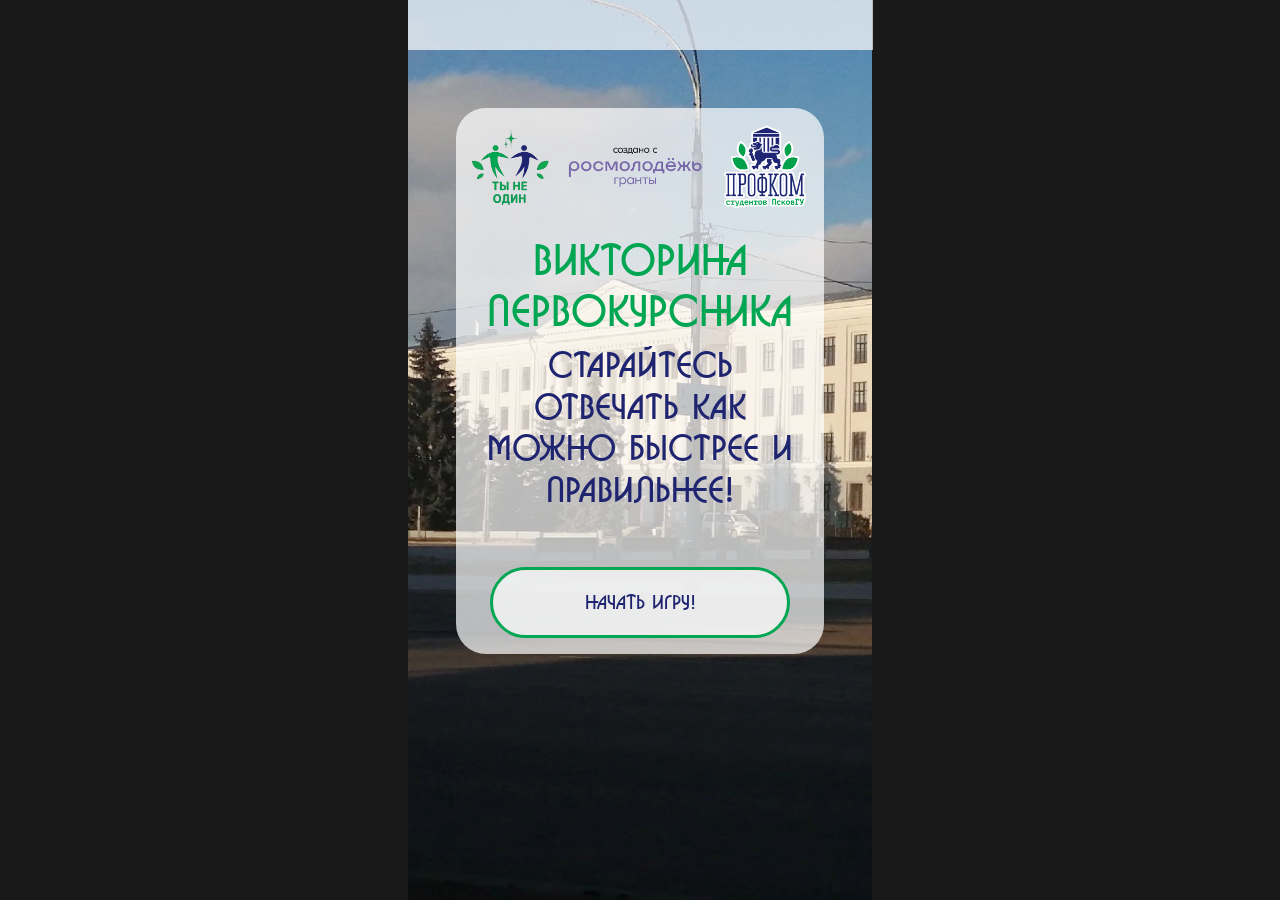
<file: index.html>
<!doctype html>
<html lang="en">
  <head>
    <meta charset="UTF-8" />
    <link rel="icon" href="favicon.ico" />
    <meta name="viewport" content="width=device-width, initial-scale=1.0" />
    <title>Викторина первокурсника</title>
    <script type="module" crossorigin src="assets/index-aee4bce9.js"></script>
    <link rel="stylesheet" href="assets/index-d2422255.css">
  </head>
  <body>
    <div id="root"></div>
    
  </body>
</html>
</file>
<file: assets/index-d2422255.css>
@charset "UTF-8";/*!
 * Bootstrap  v5.3.0 (https://getbootstrap.com/)
 * Copyright 2011-2023 The Bootstrap Authors
 * Licensed under MIT (https://github.com/twbs/bootstrap/blob/main/LICENSE)
 */:root,[data-bs-theme=light]{--bs-blue: #0d6efd;--bs-indigo: #6610f2;--bs-purple: #6f42c1;--bs-pink: #d63384;--bs-red: #dc3545;--bs-orange: #fd7e14;--bs-yellow: #ffc107;--bs-green: #198754;--bs-teal: #20c997;--bs-cyan: #0dcaf0;--bs-black: #000;--bs-white: #fff;--bs-gray: #6c757d;--bs-gray-dark: #343a40;--bs-gray-100: #f8f9fa;--bs-gray-200: #e9ecef;--bs-gray-300: #dee2e6;--bs-gray-400: #ced4da;--bs-gray-500: #adb5bd;--bs-gray-600: #6c757d;--bs-gray-700: #495057;--bs-gray-800: #343a40;--bs-gray-900: #212529;--bs-primary: #0d6efd;--bs-secondary: #6c757d;--bs-success: #198754;--bs-info: #0dcaf0;--bs-warning: #ffc107;--bs-danger: #dc3545;--bs-light: #f8f9fa;--bs-dark: #212529;--bs-primary-rgb: 13, 110, 253;--bs-secondary-rgb: 108, 117, 125;--bs-success-rgb: 25, 135, 84;--bs-info-rgb: 13, 202, 240;--bs-warning-rgb: 255, 193, 7;--bs-danger-rgb: 220, 53, 69;--bs-light-rgb: 248, 249, 250;--bs-dark-rgb: 33, 37, 41;--bs-primary-text-emphasis: #052c65;--bs-secondary-text-emphasis: #2b2f32;--bs-success-text-emphasis: #0a3622;--bs-info-text-emphasis: #055160;--bs-warning-text-emphasis: #664d03;--bs-danger-text-emphasis: #58151c;--bs-light-text-emphasis: #495057;--bs-dark-text-emphasis: #495057;--bs-primary-bg-subtle: #cfe2ff;--bs-secondary-bg-subtle: #e2e3e5;--bs-success-bg-subtle: #d1e7dd;--bs-info-bg-subtle: #cff4fc;--bs-warning-bg-subtle: #fff3cd;--bs-danger-bg-subtle: #f8d7da;--bs-light-bg-subtle: #fcfcfd;--bs-dark-bg-subtle: #ced4da;--bs-primary-border-subtle: #9ec5fe;--bs-secondary-border-subtle: #c4c8cb;--bs-success-border-subtle: #a3cfbb;--bs-info-border-subtle: #9eeaf9;--bs-warning-border-subtle: #ffe69c;--bs-danger-border-subtle: #f1aeb5;--bs-light-border-subtle: #e9ecef;--bs-dark-border-subtle: #adb5bd;--bs-white-rgb: 255, 255, 255;--bs-black-rgb: 0, 0, 0;--bs-font-sans-serif: system-ui, -apple-system, "Segoe UI", Roboto, "Helvetica Neue", "Noto Sans", "Liberation Sans", Arial, sans-serif, "Apple Color Emoji", "Segoe UI Emoji", "Segoe UI Symbol", "Noto Color Emoji";--bs-font-monospace: SFMono-Regular, Menlo, Monaco, Consolas, "Liberation Mono", "Courier New", monospace;--bs-gradient: linear-gradient(180deg, rgba(255, 255, 255, .15), rgba(255, 255, 255, 0));--bs-body-font-family: var(--bs-font-sans-serif);--bs-body-font-size: 1rem;--bs-body-font-weight: 400;--bs-body-line-height: 1.5;--bs-body-color: #212529;--bs-body-color-rgb: 33, 37, 41;--bs-body-bg: #fff;--bs-body-bg-rgb: 255, 255, 255;--bs-emphasis-color: #000;--bs-emphasis-color-rgb: 0, 0, 0;--bs-secondary-color: rgba(33, 37, 41, .75);--bs-secondary-color-rgb: 33, 37, 41;--bs-secondary-bg: #e9ecef;--bs-secondary-bg-rgb: 233, 236, 239;--bs-tertiary-color: rgba(33, 37, 41, .5);--bs-tertiary-color-rgb: 33, 37, 41;--bs-tertiary-bg: #f8f9fa;--bs-tertiary-bg-rgb: 248, 249, 250;--bs-heading-color: inherit;--bs-link-color: #0d6efd;--bs-link-color-rgb: 13, 110, 253;--bs-link-decoration: underline;--bs-link-hover-color: #0a58ca;--bs-link-hover-color-rgb: 10, 88, 202;--bs-code-color: #d63384;--bs-highlight-bg: #fff3cd;--bs-border-width: 1px;--bs-border-style: solid;--bs-border-color: #dee2e6;--bs-border-color-translucent: rgba(0, 0, 0, .175);--bs-border-radius: .375rem;--bs-border-radius-sm: .25rem;--bs-border-radius-lg: .5rem;--bs-border-radius-xl: 1rem;--bs-border-radius-xxl: 2rem;--bs-border-radius-2xl: var(--bs-border-radius-xxl);--bs-border-radius-pill: 50rem;--bs-box-shadow: 0 .5rem 1rem rgba(0, 0, 0, .15);--bs-box-shadow-sm: 0 .125rem .25rem rgba(0, 0, 0, .075);--bs-box-shadow-lg: 0 1rem 3rem rgba(0, 0, 0, .175);--bs-box-shadow-inset: inset 0 1px 2px rgba(0, 0, 0, .075);--bs-focus-ring-width: .25rem;--bs-focus-ring-opacity: .25;--bs-focus-ring-color: rgba(13, 110, 253, .25);--bs-form-valid-color: #198754;--bs-form-valid-border-color: #198754;--bs-form-invalid-color: #dc3545;--bs-form-invalid-border-color: #dc3545}[data-bs-theme=dark]{color-scheme:dark;--bs-body-color: #adb5bd;--bs-body-color-rgb: 173, 181, 189;--bs-body-bg: #212529;--bs-body-bg-rgb: 33, 37, 41;--bs-emphasis-color: #fff;--bs-emphasis-color-rgb: 255, 255, 255;--bs-secondary-color: rgba(173, 181, 189, .75);--bs-secondary-color-rgb: 173, 181, 189;--bs-secondary-bg: #343a40;--bs-secondary-bg-rgb: 52, 58, 64;--bs-tertiary-color: rgba(173, 181, 189, .5);--bs-tertiary-color-rgb: 173, 181, 189;--bs-tertiary-bg: #2b3035;--bs-tertiary-bg-rgb: 43, 48, 53;--bs-primary-text-emphasis: #6ea8fe;--bs-secondary-text-emphasis: #a7acb1;--bs-success-text-emphasis: #75b798;--bs-info-text-emphasis: #6edff6;--bs-warning-text-emphasis: #ffda6a;--bs-danger-text-emphasis: #ea868f;--bs-light-text-emphasis: #f8f9fa;--bs-dark-text-emphasis: #dee2e6;--bs-primary-bg-subtle: #031633;--bs-secondary-bg-subtle: #161719;--bs-success-bg-subtle: #051b11;--bs-info-bg-subtle: #032830;--bs-warning-bg-subtle: #332701;--bs-danger-bg-subtle: #2c0b0e;--bs-light-bg-subtle: #343a40;--bs-dark-bg-subtle: #1a1d20;--bs-primary-border-subtle: #084298;--bs-secondary-border-subtle: #41464b;--bs-success-border-subtle: #0f5132;--bs-info-border-subtle: #087990;--bs-warning-border-subtle: #997404;--bs-danger-border-subtle: #842029;--bs-light-border-subtle: #495057;--bs-dark-border-subtle: #343a40;--bs-heading-color: inherit;--bs-link-color: #6ea8fe;--bs-link-hover-color: #8bb9fe;--bs-link-color-rgb: 110, 168, 254;--bs-link-hover-color-rgb: 139, 185, 254;--bs-code-color: #e685b5;--bs-border-color: #495057;--bs-border-color-translucent: rgba(255, 255, 255, .15);--bs-form-valid-color: #75b798;--bs-form-valid-border-color: #75b798;--bs-form-invalid-color: #ea868f;--bs-form-invalid-border-color: #ea868f}*,*:before,*:after{box-sizing:border-box}@media (prefers-reduced-motion: no-preference){:root{scroll-behavior:smooth}}body{margin:0;font-family:var(--bs-body-font-family);font-size:var(--bs-body-font-size);font-weight:var(--bs-body-font-weight);line-height:var(--bs-body-line-height);color:var(--bs-body-color);text-align:var(--bs-body-text-align);background-color:var(--bs-body-bg);-webkit-text-size-adjust:100%;-webkit-tap-highlight-color:rgba(0,0,0,0)}hr{margin:1rem 0;color:inherit;border:0;border-top:var(--bs-border-width) solid;opacity:.25}h6,.h6,h5,.h5,h4,.h4,h3,.h3,h2,.h2,h1,.h1{margin-top:0;margin-bottom:.5rem;font-weight:500;line-height:1.2;color:var(--bs-heading-color)}h1,.h1{font-size:calc(1.375rem + 1.5vw)}@media (min-width: 1200px){h1,.h1{font-size:2.5rem}}h2,.h2{font-size:calc(1.325rem + .9vw)}@media (min-width: 1200px){h2,.h2{font-size:2rem}}h3,.h3{font-size:calc(1.3rem + .6vw)}@media (min-width: 1200px){h3,.h3{font-size:1.75rem}}h4,.h4{font-size:calc(1.275rem + .3vw)}@media (min-width: 1200px){h4,.h4{font-size:1.5rem}}h5,.h5{font-size:1.25rem}h6,.h6{font-size:1rem}p{margin-top:0;margin-bottom:1rem}abbr[title]{text-decoration:underline dotted;cursor:help;text-decoration-skip-ink:none}address{margin-bottom:1rem;font-style:normal;line-height:inherit}ol,ul{padding-left:2rem}ol,ul,dl{margin-top:0;margin-bottom:1rem}ol ol,ul ul,ol ul,ul ol{margin-bottom:0}dt{font-weight:700}dd{margin-bottom:.5rem;margin-left:0}blockquote{margin:0 0 1rem}b,strong{font-weight:bolder}small,.small{font-size:.875em}mark,.mark{padding:.1875em;background-color:var(--bs-highlight-bg)}sub,sup{position:relative;font-size:.75em;line-height:0;vertical-align:baseline}sub{bottom:-.25em}sup{top:-.5em}a{color:rgba(var(--bs-link-color-rgb),var(--bs-link-opacity, 1));text-decoration:underline}a:hover{--bs-link-color-rgb: var(--bs-link-hover-color-rgb)}a:not([href]):not([class]),a:not([href]):not([class]):hover{color:inherit;text-decoration:none}pre,code,kbd,samp{font-family:var(--bs-font-monospace);font-size:1em}pre{display:block;margin-top:0;margin-bottom:1rem;overflow:auto;font-size:.875em}pre code{font-size:inherit;color:inherit;word-break:normal}code{font-size:.875em;color:var(--bs-code-color);word-wrap:break-word}a>code{color:inherit}kbd{padding:.1875rem .375rem;font-size:.875em;color:var(--bs-body-bg);background-color:var(--bs-body-color);border-radius:.25rem}kbd kbd{padding:0;font-size:1em}figure{margin:0 0 1rem}img,svg{vertical-align:middle}table{caption-side:bottom;border-collapse:collapse}caption{padding-top:.5rem;padding-bottom:.5rem;color:var(--bs-secondary-color);text-align:left}th{text-align:inherit;text-align:-webkit-match-parent}thead,tbody,tfoot,tr,td,th{border-color:inherit;border-style:solid;border-width:0}label{display:inline-block}button{border-radius:0}button:focus:not(:focus-visible){outline:0}input,button,select,optgroup,textarea{margin:0;font-family:inherit;font-size:inherit;line-height:inherit}button,select{text-transform:none}[role=button]{cursor:pointer}select{word-wrap:normal}select:disabled{opacity:1}[list]:not([type=date]):not([type=datetime-local]):not([type=month]):not([type=week]):not([type=time])::-webkit-calendar-picker-indicator{display:none!important}button,[type=button],[type=reset],[type=submit]{-webkit-appearance:button}button:not(:disabled),[type=button]:not(:disabled),[type=reset]:not(:disabled),[type=submit]:not(:disabled){cursor:pointer}::-moz-focus-inner{padding:0;border-style:none}textarea{resize:vertical}fieldset{min-width:0;padding:0;margin:0;border:0}legend{float:left;width:100%;padding:0;margin-bottom:.5rem;font-size:calc(1.275rem + .3vw);line-height:inherit}@media (min-width: 1200px){legend{font-size:1.5rem}}legend+*{clear:left}::-webkit-datetime-edit-fields-wrapper,::-webkit-datetime-edit-text,::-webkit-datetime-edit-minute,::-webkit-datetime-edit-hour-field,::-webkit-datetime-edit-day-field,::-webkit-datetime-edit-month-field,::-webkit-datetime-edit-year-field{padding:0}::-webkit-inner-spin-button{height:auto}[type=search]{outline-offset:-2px;-webkit-appearance:textfield}::-webkit-search-decoration{-webkit-appearance:none}::-webkit-color-swatch-wrapper{padding:0}::file-selector-button{font:inherit;-webkit-appearance:button}output{display:inline-block}iframe{border:0}summary{display:list-item;cursor:pointer}progress{vertical-align:baseline}[hidden]{display:none!important}.lead{font-size:1.25rem;font-weight:300}.display-1{font-size:calc(1.625rem + 4.5vw);font-weight:300;line-height:1.2}@media (min-width: 1200px){.display-1{font-size:5rem}}.display-2{font-size:calc(1.575rem + 3.9vw);font-weight:300;line-height:1.2}@media (min-width: 1200px){.display-2{font-size:4.5rem}}.display-3{font-size:calc(1.525rem + 3.3vw);font-weight:300;line-height:1.2}@media (min-width: 1200px){.display-3{font-size:4rem}}.display-4{font-size:calc(1.475rem + 2.7vw);font-weight:300;line-height:1.2}@media (min-width: 1200px){.display-4{font-size:3.5rem}}.display-5{font-size:calc(1.425rem + 2.1vw);font-weight:300;line-height:1.2}@media (min-width: 1200px){.display-5{font-size:3rem}}.display-6{font-size:calc(1.375rem + 1.5vw);font-weight:300;line-height:1.2}@media (min-width: 1200px){.display-6{font-size:2.5rem}}.list-unstyled,.list-inline{padding-left:0;list-style:none}.list-inline-item{display:inline-block}.list-inline-item:not(:last-child){margin-right:.5rem}.initialism{font-size:.875em;text-transform:uppercase}.blockquote{margin-bottom:1rem;font-size:1.25rem}.blockquote>:last-child{margin-bottom:0}.blockquote-footer{margin-top:-1rem;margin-bottom:1rem;font-size:.875em;color:#6c757d}.blockquote-footer:before{content:"— "}.img-fluid{max-width:100%;height:auto}.img-thumbnail{padding:.25rem;background-color:var(--bs-body-bg);border:var(--bs-border-width) solid var(--bs-border-color);border-radius:var(--bs-border-radius);max-width:100%;height:auto}.figure{display:inline-block}.figure-img{margin-bottom:.5rem;line-height:1}.figure-caption{font-size:.875em;color:var(--bs-secondary-color)}.container,.container-fluid,.container-xxl,.container-xl,.container-lg,.container-md,.container-sm{--bs-gutter-x: 1.5rem;--bs-gutter-y: 0;width:100%;padding-right:calc(var(--bs-gutter-x) * .5);padding-left:calc(var(--bs-gutter-x) * .5);margin-right:auto;margin-left:auto}@media (min-width: 576px){.container-sm,.container{max-width:540px}}@media (min-width: 768px){.container-md,.container-sm,.container{max-width:720px}}@media (min-width: 992px){.container-lg,.container-md,.container-sm,.container{max-width:960px}}@media (min-width: 1200px){.container-xl,.container-lg,.container-md,.container-sm,.container{max-width:1140px}}@media (min-width: 1400px){.container-xxl,.container-xl,.container-lg,.container-md,.container-sm,.container{max-width:1320px}}:root{--bs-breakpoint-xs: 0;--bs-breakpoint-sm: 576px;--bs-breakpoint-md: 768px;--bs-breakpoint-lg: 992px;--bs-breakpoint-xl: 1200px;--bs-breakpoint-xxl: 1400px}.row{--bs-gutter-x: 1.5rem;--bs-gutter-y: 0;display:flex;flex-wrap:wrap;margin-top:calc(-1 * var(--bs-gutter-y));margin-right:calc(-.5 * var(--bs-gutter-x));margin-left:calc(-.5 * var(--bs-gutter-x))}.row>*{flex-shrink:0;width:100%;max-width:100%;padding-right:calc(var(--bs-gutter-x) * .5);padding-left:calc(var(--bs-gutter-x) * .5);margin-top:var(--bs-gutter-y)}.col{flex:1 0 0%}.row-cols-auto>*{flex:0 0 auto;width:auto}.row-cols-1>*{flex:0 0 auto;width:100%}.row-cols-2>*{flex:0 0 auto;width:50%}.row-cols-3>*{flex:0 0 auto;width:33.3333333333%}.row-cols-4>*{flex:0 0 auto;width:25%}.row-cols-5>*{flex:0 0 auto;width:20%}.row-cols-6>*{flex:0 0 auto;width:16.6666666667%}.col-auto{flex:0 0 auto;width:auto}.col-1{flex:0 0 auto;width:8.33333333%}.col-2{flex:0 0 auto;width:16.66666667%}.col-3{flex:0 0 auto;width:25%}.col-4{flex:0 0 auto;width:33.33333333%}.col-5{flex:0 0 auto;width:41.66666667%}.col-6{flex:0 0 auto;width:50%}.col-7{flex:0 0 auto;width:58.33333333%}.col-8{flex:0 0 auto;width:66.66666667%}.col-9{flex:0 0 auto;width:75%}.col-10{flex:0 0 auto;width:83.33333333%}.col-11{flex:0 0 auto;width:91.66666667%}.col-12{flex:0 0 auto;width:100%}.offset-1{margin-left:8.33333333%}.offset-2{margin-left:16.66666667%}.offset-3{margin-left:25%}.offset-4{margin-left:33.33333333%}.offset-5{margin-left:41.66666667%}.offset-6{margin-left:50%}.offset-7{margin-left:58.33333333%}.offset-8{margin-left:66.66666667%}.offset-9{margin-left:75%}.offset-10{margin-left:83.33333333%}.offset-11{margin-left:91.66666667%}.g-0,.gx-0{--bs-gutter-x: 0}.g-0,.gy-0{--bs-gutter-y: 0}.g-1,.gx-1{--bs-gutter-x: .25rem}.g-1,.gy-1{--bs-gutter-y: .25rem}.g-2,.gx-2{--bs-gutter-x: .5rem}.g-2,.gy-2{--bs-gutter-y: .5rem}.g-3,.gx-3{--bs-gutter-x: 1rem}.g-3,.gy-3{--bs-gutter-y: 1rem}.g-4,.gx-4{--bs-gutter-x: 1.5rem}.g-4,.gy-4{--bs-gutter-y: 1.5rem}.g-5,.gx-5{--bs-gutter-x: 3rem}.g-5,.gy-5{--bs-gutter-y: 3rem}@media (min-width: 576px){.col-sm{flex:1 0 0%}.row-cols-sm-auto>*{flex:0 0 auto;width:auto}.row-cols-sm-1>*{flex:0 0 auto;width:100%}.row-cols-sm-2>*{flex:0 0 auto;width:50%}.row-cols-sm-3>*{flex:0 0 auto;width:33.3333333333%}.row-cols-sm-4>*{flex:0 0 auto;width:25%}.row-cols-sm-5>*{flex:0 0 auto;width:20%}.row-cols-sm-6>*{flex:0 0 auto;width:16.6666666667%}.col-sm-auto{flex:0 0 auto;width:auto}.col-sm-1{flex:0 0 auto;width:8.33333333%}.col-sm-2{flex:0 0 auto;width:16.66666667%}.col-sm-3{flex:0 0 auto;width:25%}.col-sm-4{flex:0 0 auto;width:33.33333333%}.col-sm-5{flex:0 0 auto;width:41.66666667%}.col-sm-6{flex:0 0 auto;width:50%}.col-sm-7{flex:0 0 auto;width:58.33333333%}.col-sm-8{flex:0 0 auto;width:66.66666667%}.col-sm-9{flex:0 0 auto;width:75%}.col-sm-10{flex:0 0 auto;width:83.33333333%}.col-sm-11{flex:0 0 auto;width:91.66666667%}.col-sm-12{flex:0 0 auto;width:100%}.offset-sm-0{margin-left:0}.offset-sm-1{margin-left:8.33333333%}.offset-sm-2{margin-left:16.66666667%}.offset-sm-3{margin-left:25%}.offset-sm-4{margin-left:33.33333333%}.offset-sm-5{margin-left:41.66666667%}.offset-sm-6{margin-left:50%}.offset-sm-7{margin-left:58.33333333%}.offset-sm-8{margin-left:66.66666667%}.offset-sm-9{margin-left:75%}.offset-sm-10{margin-left:83.33333333%}.offset-sm-11{margin-left:91.66666667%}.g-sm-0,.gx-sm-0{--bs-gutter-x: 0}.g-sm-0,.gy-sm-0{--bs-gutter-y: 0}.g-sm-1,.gx-sm-1{--bs-gutter-x: .25rem}.g-sm-1,.gy-sm-1{--bs-gutter-y: .25rem}.g-sm-2,.gx-sm-2{--bs-gutter-x: .5rem}.g-sm-2,.gy-sm-2{--bs-gutter-y: .5rem}.g-sm-3,.gx-sm-3{--bs-gutter-x: 1rem}.g-sm-3,.gy-sm-3{--bs-gutter-y: 1rem}.g-sm-4,.gx-sm-4{--bs-gutter-x: 1.5rem}.g-sm-4,.gy-sm-4{--bs-gutter-y: 1.5rem}.g-sm-5,.gx-sm-5{--bs-gutter-x: 3rem}.g-sm-5,.gy-sm-5{--bs-gutter-y: 3rem}}@media (min-width: 768px){.col-md{flex:1 0 0%}.row-cols-md-auto>*{flex:0 0 auto;width:auto}.row-cols-md-1>*{flex:0 0 auto;width:100%}.row-cols-md-2>*{flex:0 0 auto;width:50%}.row-cols-md-3>*{flex:0 0 auto;width:33.3333333333%}.row-cols-md-4>*{flex:0 0 auto;width:25%}.row-cols-md-5>*{flex:0 0 auto;width:20%}.row-cols-md-6>*{flex:0 0 auto;width:16.6666666667%}.col-md-auto{flex:0 0 auto;width:auto}.col-md-1{flex:0 0 auto;width:8.33333333%}.col-md-2{flex:0 0 auto;width:16.66666667%}.col-md-3{flex:0 0 auto;width:25%}.col-md-4{flex:0 0 auto;width:33.33333333%}.col-md-5{flex:0 0 auto;width:41.66666667%}.col-md-6{flex:0 0 auto;width:50%}.col-md-7{flex:0 0 auto;width:58.33333333%}.col-md-8{flex:0 0 auto;width:66.66666667%}.col-md-9{flex:0 0 auto;width:75%}.col-md-10{flex:0 0 auto;width:83.33333333%}.col-md-11{flex:0 0 auto;width:91.66666667%}.col-md-12{flex:0 0 auto;width:100%}.offset-md-0{margin-left:0}.offset-md-1{margin-left:8.33333333%}.offset-md-2{margin-left:16.66666667%}.offset-md-3{margin-left:25%}.offset-md-4{margin-left:33.33333333%}.offset-md-5{margin-left:41.66666667%}.offset-md-6{margin-left:50%}.offset-md-7{margin-left:58.33333333%}.offset-md-8{margin-left:66.66666667%}.offset-md-9{margin-left:75%}.offset-md-10{margin-left:83.33333333%}.offset-md-11{margin-left:91.66666667%}.g-md-0,.gx-md-0{--bs-gutter-x: 0}.g-md-0,.gy-md-0{--bs-gutter-y: 0}.g-md-1,.gx-md-1{--bs-gutter-x: .25rem}.g-md-1,.gy-md-1{--bs-gutter-y: .25rem}.g-md-2,.gx-md-2{--bs-gutter-x: .5rem}.g-md-2,.gy-md-2{--bs-gutter-y: .5rem}.g-md-3,.gx-md-3{--bs-gutter-x: 1rem}.g-md-3,.gy-md-3{--bs-gutter-y: 1rem}.g-md-4,.gx-md-4{--bs-gutter-x: 1.5rem}.g-md-4,.gy-md-4{--bs-gutter-y: 1.5rem}.g-md-5,.gx-md-5{--bs-gutter-x: 3rem}.g-md-5,.gy-md-5{--bs-gutter-y: 3rem}}@media (min-width: 992px){.col-lg{flex:1 0 0%}.row-cols-lg-auto>*{flex:0 0 auto;width:auto}.row-cols-lg-1>*{flex:0 0 auto;width:100%}.row-cols-lg-2>*{flex:0 0 auto;width:50%}.row-cols-lg-3>*{flex:0 0 auto;width:33.3333333333%}.row-cols-lg-4>*{flex:0 0 auto;width:25%}.row-cols-lg-5>*{flex:0 0 auto;width:20%}.row-cols-lg-6>*{flex:0 0 auto;width:16.6666666667%}.col-lg-auto{flex:0 0 auto;width:auto}.col-lg-1{flex:0 0 auto;width:8.33333333%}.col-lg-2{flex:0 0 auto;width:16.66666667%}.col-lg-3{flex:0 0 auto;width:25%}.col-lg-4{flex:0 0 auto;width:33.33333333%}.col-lg-5{flex:0 0 auto;width:41.66666667%}.col-lg-6{flex:0 0 auto;width:50%}.col-lg-7{flex:0 0 auto;width:58.33333333%}.col-lg-8{flex:0 0 auto;width:66.66666667%}.col-lg-9{flex:0 0 auto;width:75%}.col-lg-10{flex:0 0 auto;width:83.33333333%}.col-lg-11{flex:0 0 auto;width:91.66666667%}.col-lg-12{flex:0 0 auto;width:100%}.offset-lg-0{margin-left:0}.offset-lg-1{margin-left:8.33333333%}.offset-lg-2{margin-left:16.66666667%}.offset-lg-3{margin-left:25%}.offset-lg-4{margin-left:33.33333333%}.offset-lg-5{margin-left:41.66666667%}.offset-lg-6{margin-left:50%}.offset-lg-7{margin-left:58.33333333%}.offset-lg-8{margin-left:66.66666667%}.offset-lg-9{margin-left:75%}.offset-lg-10{margin-left:83.33333333%}.offset-lg-11{margin-left:91.66666667%}.g-lg-0,.gx-lg-0{--bs-gutter-x: 0}.g-lg-0,.gy-lg-0{--bs-gutter-y: 0}.g-lg-1,.gx-lg-1{--bs-gutter-x: .25rem}.g-lg-1,.gy-lg-1{--bs-gutter-y: .25rem}.g-lg-2,.gx-lg-2{--bs-gutter-x: .5rem}.g-lg-2,.gy-lg-2{--bs-gutter-y: .5rem}.g-lg-3,.gx-lg-3{--bs-gutter-x: 1rem}.g-lg-3,.gy-lg-3{--bs-gutter-y: 1rem}.g-lg-4,.gx-lg-4{--bs-gutter-x: 1.5rem}.g-lg-4,.gy-lg-4{--bs-gutter-y: 1.5rem}.g-lg-5,.gx-lg-5{--bs-gutter-x: 3rem}.g-lg-5,.gy-lg-5{--bs-gutter-y: 3rem}}@media (min-width: 1200px){.col-xl{flex:1 0 0%}.row-cols-xl-auto>*{flex:0 0 auto;width:auto}.row-cols-xl-1>*{flex:0 0 auto;width:100%}.row-cols-xl-2>*{flex:0 0 auto;width:50%}.row-cols-xl-3>*{flex:0 0 auto;width:33.3333333333%}.row-cols-xl-4>*{flex:0 0 auto;width:25%}.row-cols-xl-5>*{flex:0 0 auto;width:20%}.row-cols-xl-6>*{flex:0 0 auto;width:16.6666666667%}.col-xl-auto{flex:0 0 auto;width:auto}.col-xl-1{flex:0 0 auto;width:8.33333333%}.col-xl-2{flex:0 0 auto;width:16.66666667%}.col-xl-3{flex:0 0 auto;width:25%}.col-xl-4{flex:0 0 auto;width:33.33333333%}.col-xl-5{flex:0 0 auto;width:41.66666667%}.col-xl-6{flex:0 0 auto;width:50%}.col-xl-7{flex:0 0 auto;width:58.33333333%}.col-xl-8{flex:0 0 auto;width:66.66666667%}.col-xl-9{flex:0 0 auto;width:75%}.col-xl-10{flex:0 0 auto;width:83.33333333%}.col-xl-11{flex:0 0 auto;width:91.66666667%}.col-xl-12{flex:0 0 auto;width:100%}.offset-xl-0{margin-left:0}.offset-xl-1{margin-left:8.33333333%}.offset-xl-2{margin-left:16.66666667%}.offset-xl-3{margin-left:25%}.offset-xl-4{margin-left:33.33333333%}.offset-xl-5{margin-left:41.66666667%}.offset-xl-6{margin-left:50%}.offset-xl-7{margin-left:58.33333333%}.offset-xl-8{margin-left:66.66666667%}.offset-xl-9{margin-left:75%}.offset-xl-10{margin-left:83.33333333%}.offset-xl-11{margin-left:91.66666667%}.g-xl-0,.gx-xl-0{--bs-gutter-x: 0}.g-xl-0,.gy-xl-0{--bs-gutter-y: 0}.g-xl-1,.gx-xl-1{--bs-gutter-x: .25rem}.g-xl-1,.gy-xl-1{--bs-gutter-y: .25rem}.g-xl-2,.gx-xl-2{--bs-gutter-x: .5rem}.g-xl-2,.gy-xl-2{--bs-gutter-y: .5rem}.g-xl-3,.gx-xl-3{--bs-gutter-x: 1rem}.g-xl-3,.gy-xl-3{--bs-gutter-y: 1rem}.g-xl-4,.gx-xl-4{--bs-gutter-x: 1.5rem}.g-xl-4,.gy-xl-4{--bs-gutter-y: 1.5rem}.g-xl-5,.gx-xl-5{--bs-gutter-x: 3rem}.g-xl-5,.gy-xl-5{--bs-gutter-y: 3rem}}@media (min-width: 1400px){.col-xxl{flex:1 0 0%}.row-cols-xxl-auto>*{flex:0 0 auto;width:auto}.row-cols-xxl-1>*{flex:0 0 auto;width:100%}.row-cols-xxl-2>*{flex:0 0 auto;width:50%}.row-cols-xxl-3>*{flex:0 0 auto;width:33.3333333333%}.row-cols-xxl-4>*{flex:0 0 auto;width:25%}.row-cols-xxl-5>*{flex:0 0 auto;width:20%}.row-cols-xxl-6>*{flex:0 0 auto;width:16.6666666667%}.col-xxl-auto{flex:0 0 auto;width:auto}.col-xxl-1{flex:0 0 auto;width:8.33333333%}.col-xxl-2{flex:0 0 auto;width:16.66666667%}.col-xxl-3{flex:0 0 auto;width:25%}.col-xxl-4{flex:0 0 auto;width:33.33333333%}.col-xxl-5{flex:0 0 auto;width:41.66666667%}.col-xxl-6{flex:0 0 auto;width:50%}.col-xxl-7{flex:0 0 auto;width:58.33333333%}.col-xxl-8{flex:0 0 auto;width:66.66666667%}.col-xxl-9{flex:0 0 auto;width:75%}.col-xxl-10{flex:0 0 auto;width:83.33333333%}.col-xxl-11{flex:0 0 auto;width:91.66666667%}.col-xxl-12{flex:0 0 auto;width:100%}.offset-xxl-0{margin-left:0}.offset-xxl-1{margin-left:8.33333333%}.offset-xxl-2{margin-left:16.66666667%}.offset-xxl-3{margin-left:25%}.offset-xxl-4{margin-left:33.33333333%}.offset-xxl-5{margin-left:41.66666667%}.offset-xxl-6{margin-left:50%}.offset-xxl-7{margin-left:58.33333333%}.offset-xxl-8{margin-left:66.66666667%}.offset-xxl-9{margin-left:75%}.offset-xxl-10{margin-left:83.33333333%}.offset-xxl-11{margin-left:91.66666667%}.g-xxl-0,.gx-xxl-0{--bs-gutter-x: 0}.g-xxl-0,.gy-xxl-0{--bs-gutter-y: 0}.g-xxl-1,.gx-xxl-1{--bs-gutter-x: .25rem}.g-xxl-1,.gy-xxl-1{--bs-gutter-y: .25rem}.g-xxl-2,.gx-xxl-2{--bs-gutter-x: .5rem}.g-xxl-2,.gy-xxl-2{--bs-gutter-y: .5rem}.g-xxl-3,.gx-xxl-3{--bs-gutter-x: 1rem}.g-xxl-3,.gy-xxl-3{--bs-gutter-y: 1rem}.g-xxl-4,.gx-xxl-4{--bs-gutter-x: 1.5rem}.g-xxl-4,.gy-xxl-4{--bs-gutter-y: 1.5rem}.g-xxl-5,.gx-xxl-5{--bs-gutter-x: 3rem}.g-xxl-5,.gy-xxl-5{--bs-gutter-y: 3rem}}.table{--bs-table-color-type: initial;--bs-table-bg-type: initial;--bs-table-color-state: initial;--bs-table-bg-state: initial;--bs-table-color: var(--bs-body-color);--bs-table-bg: var(--bs-body-bg);--bs-table-border-color: var(--bs-border-color);--bs-table-accent-bg: transparent;--bs-table-striped-color: var(--bs-body-color);--bs-table-striped-bg: rgba(0, 0, 0, .05);--bs-table-active-color: var(--bs-body-color);--bs-table-active-bg: rgba(0, 0, 0, .1);--bs-table-hover-color: var(--bs-body-color);--bs-table-hover-bg: rgba(0, 0, 0, .075);width:100%;margin-bottom:1rem;vertical-align:top;border-color:var(--bs-table-border-color)}.table>:not(caption)>*>*{padding:.5rem;color:var(--bs-table-color-state, var(--bs-table-color-type, var(--bs-table-color)));background-color:var(--bs-table-bg);border-bottom-width:var(--bs-border-width);box-shadow:inset 0 0 0 9999px var(--bs-table-bg-state, var(--bs-table-bg-type, var(--bs-table-accent-bg)))}.table>tbody{vertical-align:inherit}.table>thead{vertical-align:bottom}.table-group-divider{border-top:calc(var(--bs-border-width) * 2) solid currentcolor}.caption-top{caption-side:top}.table-sm>:not(caption)>*>*{padding:.25rem}.table-bordered>:not(caption)>*{border-width:var(--bs-border-width) 0}.table-bordered>:not(caption)>*>*{border-width:0 var(--bs-border-width)}.table-borderless>:not(caption)>*>*{border-bottom-width:0}.table-borderless>:not(:first-child){border-top-width:0}.table-striped>tbody>tr:nth-of-type(odd)>*{--bs-table-color-type: var(--bs-table-striped-color);--bs-table-bg-type: var(--bs-table-striped-bg)}.table-striped-columns>:not(caption)>tr>:nth-child(2n){--bs-table-color-type: var(--bs-table-striped-color);--bs-table-bg-type: var(--bs-table-striped-bg)}.table-active{--bs-table-color-state: var(--bs-table-active-color);--bs-table-bg-state: var(--bs-table-active-bg)}.table-hover>tbody>tr:hover>*{--bs-table-color-state: var(--bs-table-hover-color);--bs-table-bg-state: var(--bs-table-hover-bg)}.table-primary{--bs-table-color: #000;--bs-table-bg: #cfe2ff;--bs-table-border-color: #bacbe6;--bs-table-striped-bg: #c5d7f2;--bs-table-striped-color: #000;--bs-table-active-bg: #bacbe6;--bs-table-active-color: #000;--bs-table-hover-bg: #bfd1ec;--bs-table-hover-color: #000;color:var(--bs-table-color);border-color:var(--bs-table-border-color)}.table-secondary{--bs-table-color: #000;--bs-table-bg: #e2e3e5;--bs-table-border-color: #cbccce;--bs-table-striped-bg: #d7d8da;--bs-table-striped-color: #000;--bs-table-active-bg: #cbccce;--bs-table-active-color: #000;--bs-table-hover-bg: #d1d2d4;--bs-table-hover-color: #000;color:var(--bs-table-color);border-color:var(--bs-table-border-color)}.table-success{--bs-table-color: #000;--bs-table-bg: #d1e7dd;--bs-table-border-color: #bcd0c7;--bs-table-striped-bg: #c7dbd2;--bs-table-striped-color: #000;--bs-table-active-bg: #bcd0c7;--bs-table-active-color: #000;--bs-table-hover-bg: #c1d6cc;--bs-table-hover-color: #000;color:var(--bs-table-color);border-color:var(--bs-table-border-color)}.table-info{--bs-table-color: #000;--bs-table-bg: #cff4fc;--bs-table-border-color: #badce3;--bs-table-striped-bg: #c5e8ef;--bs-table-striped-color: #000;--bs-table-active-bg: #badce3;--bs-table-active-color: #000;--bs-table-hover-bg: #bfe2e9;--bs-table-hover-color: #000;color:var(--bs-table-color);border-color:var(--bs-table-border-color)}.table-warning{--bs-table-color: #000;--bs-table-bg: #fff3cd;--bs-table-border-color: #e6dbb9;--bs-table-striped-bg: #f2e7c3;--bs-table-striped-color: #000;--bs-table-active-bg: #e6dbb9;--bs-table-active-color: #000;--bs-table-hover-bg: #ece1be;--bs-table-hover-color: #000;color:var(--bs-table-color);border-color:var(--bs-table-border-color)}.table-danger{--bs-table-color: #000;--bs-table-bg: #f8d7da;--bs-table-border-color: #dfc2c4;--bs-table-striped-bg: #eccccf;--bs-table-striped-color: #000;--bs-table-active-bg: #dfc2c4;--bs-table-active-color: #000;--bs-table-hover-bg: #e5c7ca;--bs-table-hover-color: #000;color:var(--bs-table-color);border-color:var(--bs-table-border-color)}.table-light{--bs-table-color: #000;--bs-table-bg: #f8f9fa;--bs-table-border-color: #dfe0e1;--bs-table-striped-bg: #ecedee;--bs-table-striped-color: #000;--bs-table-active-bg: #dfe0e1;--bs-table-active-color: #000;--bs-table-hover-bg: #e5e6e7;--bs-table-hover-color: #000;color:var(--bs-table-color);border-color:var(--bs-table-border-color)}.table-dark{--bs-table-color: #fff;--bs-table-bg: #212529;--bs-table-border-color: #373b3e;--bs-table-striped-bg: #2c3034;--bs-table-striped-color: #fff;--bs-table-active-bg: #373b3e;--bs-table-active-color: #fff;--bs-table-hover-bg: #323539;--bs-table-hover-color: #fff;color:var(--bs-table-color);border-color:var(--bs-table-border-color)}.table-responsive{overflow-x:auto;-webkit-overflow-scrolling:touch}@media (max-width: 575.98px){.table-responsive-sm{overflow-x:auto;-webkit-overflow-scrolling:touch}}@media (max-width: 767.98px){.table-responsive-md{overflow-x:auto;-webkit-overflow-scrolling:touch}}@media (max-width: 991.98px){.table-responsive-lg{overflow-x:auto;-webkit-overflow-scrolling:touch}}@media (max-width: 1199.98px){.table-responsive-xl{overflow-x:auto;-webkit-overflow-scrolling:touch}}@media (max-width: 1399.98px){.table-responsive-xxl{overflow-x:auto;-webkit-overflow-scrolling:touch}}.form-label{margin-bottom:.5rem}.col-form-label{padding-top:calc(.375rem + var(--bs-border-width));padding-bottom:calc(.375rem + var(--bs-border-width));margin-bottom:0;font-size:inherit;line-height:1.5}.col-form-label-lg{padding-top:calc(.5rem + var(--bs-border-width));padding-bottom:calc(.5rem + var(--bs-border-width));font-size:1.25rem}.col-form-label-sm{padding-top:calc(.25rem + var(--bs-border-width));padding-bottom:calc(.25rem + var(--bs-border-width));font-size:.875rem}.form-text{margin-top:.25rem;font-size:.875em;color:var(--bs-secondary-color)}.form-control{display:block;width:100%;padding:.375rem .75rem;font-size:1rem;font-weight:400;line-height:1.5;color:var(--bs-body-color);background-color:var(--bs-body-bg);background-clip:padding-box;border:var(--bs-border-width) solid var(--bs-border-color);-webkit-appearance:none;-moz-appearance:none;appearance:none;border-radius:var(--bs-border-radius);transition:border-color .15s ease-in-out,box-shadow .15s ease-in-out}@media (prefers-reduced-motion: reduce){.form-control{transition:none}}.form-control[type=file]{overflow:hidden}.form-control[type=file]:not(:disabled):not([readonly]){cursor:pointer}.form-control:focus{color:var(--bs-body-color);background-color:var(--bs-body-bg);border-color:#86b7fe;outline:0;box-shadow:0 0 0 .25rem #0d6efd40}.form-control::-webkit-date-and-time-value{min-width:85px;height:1.5em;margin:0}.form-control::-webkit-datetime-edit{display:block;padding:0}.form-control::placeholder{color:var(--bs-secondary-color);opacity:1}.form-control:disabled{background-color:var(--bs-secondary-bg);opacity:1}.form-control::file-selector-button{padding:.375rem .75rem;margin:-.375rem -.75rem;margin-inline-end:.75rem;color:var(--bs-body-color);background-color:var(--bs-tertiary-bg);pointer-events:none;border-color:inherit;border-style:solid;border-width:0;border-inline-end-width:var(--bs-border-width);border-radius:0;transition:color .15s ease-in-out,background-color .15s ease-in-out,border-color .15s ease-in-out,box-shadow .15s ease-in-out}@media (prefers-reduced-motion: reduce){.form-control::file-selector-button{transition:none}}.form-control:hover:not(:disabled):not([readonly])::file-selector-button{background-color:var(--bs-secondary-bg)}.form-control-plaintext{display:block;width:100%;padding:.375rem 0;margin-bottom:0;line-height:1.5;color:var(--bs-body-color);background-color:transparent;border:solid transparent;border-width:var(--bs-border-width) 0}.form-control-plaintext:focus{outline:0}.form-control-plaintext.form-control-sm,.form-control-plaintext.form-control-lg{padding-right:0;padding-left:0}.form-control-sm{min-height:calc(1.5em + .5rem + calc(var(--bs-border-width) * 2));padding:.25rem .5rem;font-size:.875rem;border-radius:var(--bs-border-radius-sm)}.form-control-sm::file-selector-button{padding:.25rem .5rem;margin:-.25rem -.5rem;margin-inline-end:.5rem}.form-control-lg{min-height:calc(1.5em + 1rem + calc(var(--bs-border-width) * 2));padding:.5rem 1rem;font-size:1.25rem;border-radius:var(--bs-border-radius-lg)}.form-control-lg::file-selector-button{padding:.5rem 1rem;margin:-.5rem -1rem;margin-inline-end:1rem}textarea.form-control{min-height:calc(1.5em + .75rem + calc(var(--bs-border-width) * 2))}textarea.form-control-sm{min-height:calc(1.5em + .5rem + calc(var(--bs-border-width) * 2))}textarea.form-control-lg{min-height:calc(1.5em + 1rem + calc(var(--bs-border-width) * 2))}.form-control-color{width:3rem;height:calc(1.5em + .75rem + calc(var(--bs-border-width) * 2));padding:.375rem}.form-control-color:not(:disabled):not([readonly]){cursor:pointer}.form-control-color::-moz-color-swatch{border:0!important;border-radius:var(--bs-border-radius)}.form-control-color::-webkit-color-swatch{border:0!important;border-radius:var(--bs-border-radius)}.form-control-color.form-control-sm{height:calc(1.5em + .5rem + calc(var(--bs-border-width) * 2))}.form-control-color.form-control-lg{height:calc(1.5em + 1rem + calc(var(--bs-border-width) * 2))}.form-select{--bs-form-select-bg-img: url("data:image/svg+xml,%3csvg xmlns='http://www.w3.org/2000/svg' viewBox='0 0 16 16'%3e%3cpath fill='none' stroke='%23343a40' stroke-linecap='round' stroke-linejoin='round' stroke-width='2' d='m2 5 6 6 6-6'/%3e%3c/svg%3e");display:block;width:100%;padding:.375rem 2.25rem .375rem .75rem;font-size:1rem;font-weight:400;line-height:1.5;color:var(--bs-body-color);background-color:var(--bs-body-bg);background-image:var(--bs-form-select-bg-img),var(--bs-form-select-bg-icon, none);background-repeat:no-repeat;background-position:right .75rem center;background-size:16px 12px;border:var(--bs-border-width) solid var(--bs-border-color);border-radius:var(--bs-border-radius);transition:border-color .15s ease-in-out,box-shadow .15s ease-in-out;-webkit-appearance:none;-moz-appearance:none;appearance:none}@media (prefers-reduced-motion: reduce){.form-select{transition:none}}.form-select:focus{border-color:#86b7fe;outline:0;box-shadow:0 0 0 .25rem #0d6efd40}.form-select[multiple],.form-select[size]:not([size="1"]){padding-right:.75rem;background-image:none}.form-select:disabled{background-color:var(--bs-secondary-bg)}.form-select:-moz-focusring{color:transparent;text-shadow:0 0 0 var(--bs-body-color)}.form-select-sm{padding-top:.25rem;padding-bottom:.25rem;padding-left:.5rem;font-size:.875rem;border-radius:var(--bs-border-radius-sm)}.form-select-lg{padding-top:.5rem;padding-bottom:.5rem;padding-left:1rem;font-size:1.25rem;border-radius:var(--bs-border-radius-lg)}[data-bs-theme=dark] .form-select{--bs-form-select-bg-img: url("data:image/svg+xml,%3csvg xmlns='http://www.w3.org/2000/svg' viewBox='0 0 16 16'%3e%3cpath fill='none' stroke='%23adb5bd' stroke-linecap='round' stroke-linejoin='round' stroke-width='2' d='m2 5 6 6 6-6'/%3e%3c/svg%3e")}.form-check{display:block;min-height:1.5rem;padding-left:1.5em;margin-bottom:.125rem}.form-check .form-check-input{float:left;margin-left:-1.5em}.form-check-reverse{padding-right:1.5em;padding-left:0;text-align:right}.form-check-reverse .form-check-input{float:right;margin-right:-1.5em;margin-left:0}.form-check-input{--bs-form-check-bg: var(--bs-body-bg);width:1em;height:1em;margin-top:.25em;vertical-align:top;background-color:var(--bs-form-check-bg);background-image:var(--bs-form-check-bg-image);background-repeat:no-repeat;background-position:center;background-size:contain;border:var(--bs-border-width) solid var(--bs-border-color);-webkit-appearance:none;-moz-appearance:none;appearance:none;-webkit-print-color-adjust:exact;print-color-adjust:exact}.form-check-input[type=checkbox]{border-radius:.25em}.form-check-input[type=radio]{border-radius:50%}.form-check-input:active{filter:brightness(90%)}.form-check-input:focus{border-color:#86b7fe;outline:0;box-shadow:0 0 0 .25rem #0d6efd40}.form-check-input:checked{background-color:#0d6efd;border-color:#0d6efd}.form-check-input:checked[type=checkbox]{--bs-form-check-bg-image: url("data:image/svg+xml,%3csvg xmlns='http://www.w3.org/2000/svg' viewBox='0 0 20 20'%3e%3cpath fill='none' stroke='%23fff' stroke-linecap='round' stroke-linejoin='round' stroke-width='3' d='m6 10 3 3 6-6'/%3e%3c/svg%3e")}.form-check-input:checked[type=radio]{--bs-form-check-bg-image: url("data:image/svg+xml,%3csvg xmlns='http://www.w3.org/2000/svg' viewBox='-4 -4 8 8'%3e%3ccircle r='2' fill='%23fff'/%3e%3c/svg%3e")}.form-check-input[type=checkbox]:indeterminate{background-color:#0d6efd;border-color:#0d6efd;--bs-form-check-bg-image: url("data:image/svg+xml,%3csvg xmlns='http://www.w3.org/2000/svg' viewBox='0 0 20 20'%3e%3cpath fill='none' stroke='%23fff' stroke-linecap='round' stroke-linejoin='round' stroke-width='3' d='M6 10h8'/%3e%3c/svg%3e")}.form-check-input:disabled{pointer-events:none;filter:none;opacity:.5}.form-check-input[disabled]~.form-check-label,.form-check-input:disabled~.form-check-label{cursor:default;opacity:.5}.form-switch{padding-left:2.5em}.form-switch .form-check-input{--bs-form-switch-bg: url("data:image/svg+xml,%3csvg xmlns='http://www.w3.org/2000/svg' viewBox='-4 -4 8 8'%3e%3ccircle r='3' fill='rgba%280, 0, 0, 0.25%29'/%3e%3c/svg%3e");width:2em;margin-left:-2.5em;background-image:var(--bs-form-switch-bg);background-position:left center;border-radius:2em;transition:background-position .15s ease-in-out}@media (prefers-reduced-motion: reduce){.form-switch .form-check-input{transition:none}}.form-switch .form-check-input:focus{--bs-form-switch-bg: url("data:image/svg+xml,%3csvg xmlns='http://www.w3.org/2000/svg' viewBox='-4 -4 8 8'%3e%3ccircle r='3' fill='%2386b7fe'/%3e%3c/svg%3e")}.form-switch .form-check-input:checked{background-position:right center;--bs-form-switch-bg: url("data:image/svg+xml,%3csvg xmlns='http://www.w3.org/2000/svg' viewBox='-4 -4 8 8'%3e%3ccircle r='3' fill='%23fff'/%3e%3c/svg%3e")}.form-switch.form-check-reverse{padding-right:2.5em;padding-left:0}.form-switch.form-check-reverse .form-check-input{margin-right:-2.5em;margin-left:0}.form-check-inline{display:inline-block;margin-right:1rem}.btn-check{position:absolute;clip:rect(0,0,0,0);pointer-events:none}.btn-check[disabled]+.btn,.btn-check:disabled+.btn{pointer-events:none;filter:none;opacity:.65}[data-bs-theme=dark] .form-switch .form-check-input:not(:checked):not(:focus){--bs-form-switch-bg: url("data:image/svg+xml,%3csvg xmlns='http://www.w3.org/2000/svg' viewBox='-4 -4 8 8'%3e%3ccircle r='3' fill='rgba%28255, 255, 255, 0.25%29'/%3e%3c/svg%3e")}.form-range{width:100%;height:1.5rem;padding:0;background-color:transparent;-webkit-appearance:none;-moz-appearance:none;appearance:none}.form-range:focus{outline:0}.form-range:focus::-webkit-slider-thumb{box-shadow:0 0 0 1px #fff,0 0 0 .25rem #0d6efd40}.form-range:focus::-moz-range-thumb{box-shadow:0 0 0 1px #fff,0 0 0 .25rem #0d6efd40}.form-range::-moz-focus-outer{border:0}.form-range::-webkit-slider-thumb{width:1rem;height:1rem;margin-top:-.25rem;background-color:#0d6efd;border:0;border-radius:1rem;transition:background-color .15s ease-in-out,border-color .15s ease-in-out,box-shadow .15s ease-in-out;-webkit-appearance:none;-moz-appearance:none;appearance:none}@media (prefers-reduced-motion: reduce){.form-range::-webkit-slider-thumb{transition:none}}.form-range::-webkit-slider-thumb:active{background-color:#b6d4fe}.form-range::-webkit-slider-runnable-track{width:100%;height:.5rem;color:transparent;cursor:pointer;background-color:var(--bs-tertiary-bg);border-color:transparent;border-radius:1rem}.form-range::-moz-range-thumb{width:1rem;height:1rem;background-color:#0d6efd;border:0;border-radius:1rem;transition:background-color .15s ease-in-out,border-color .15s ease-in-out,box-shadow .15s ease-in-out;-webkit-appearance:none;-moz-appearance:none;appearance:none}@media (prefers-reduced-motion: reduce){.form-range::-moz-range-thumb{transition:none}}.form-range::-moz-range-thumb:active{background-color:#b6d4fe}.form-range::-moz-range-track{width:100%;height:.5rem;color:transparent;cursor:pointer;background-color:var(--bs-tertiary-bg);border-color:transparent;border-radius:1rem}.form-range:disabled{pointer-events:none}.form-range:disabled::-webkit-slider-thumb{background-color:var(--bs-secondary-color)}.form-range:disabled::-moz-range-thumb{background-color:var(--bs-secondary-color)}.form-floating{position:relative}.form-floating>.form-control,.form-floating>.form-control-plaintext,.form-floating>.form-select{height:calc(3.5rem + calc(var(--bs-border-width) * 2));min-height:calc(3.5rem + calc(var(--bs-border-width) * 2));line-height:1.25}.form-floating>label{position:absolute;top:0;left:0;z-index:2;height:100%;padding:1rem .75rem;overflow:hidden;text-align:start;text-overflow:ellipsis;white-space:nowrap;pointer-events:none;border:var(--bs-border-width) solid transparent;transform-origin:0 0;transition:opacity .1s ease-in-out,transform .1s ease-in-out}@media (prefers-reduced-motion: reduce){.form-floating>label{transition:none}}.form-floating>.form-control,.form-floating>.form-control-plaintext{padding:1rem .75rem}.form-floating>.form-control::placeholder,.form-floating>.form-control-plaintext::placeholder{color:transparent}.form-floating>.form-control:focus,.form-floating>.form-control:not(:placeholder-shown),.form-floating>.form-control-plaintext:focus,.form-floating>.form-control-plaintext:not(:placeholder-shown){padding-top:1.625rem;padding-bottom:.625rem}.form-floating>.form-control:-webkit-autofill,.form-floating>.form-control-plaintext:-webkit-autofill{padding-top:1.625rem;padding-bottom:.625rem}.form-floating>.form-select{padding-top:1.625rem;padding-bottom:.625rem}.form-floating>.form-control:focus~label,.form-floating>.form-control:not(:placeholder-shown)~label,.form-floating>.form-control-plaintext~label,.form-floating>.form-select~label{color:rgba(var(--bs-body-color-rgb),.65);transform:scale(.85) translateY(-.5rem) translate(.15rem)}.form-floating>.form-control:focus~label:after,.form-floating>.form-control:not(:placeholder-shown)~label:after,.form-floating>.form-control-plaintext~label:after,.form-floating>.form-select~label:after{position:absolute;top:1rem;right:.375rem;bottom:1rem;left:.375rem;z-index:-1;height:1.5em;content:"";background-color:var(--bs-body-bg);border-radius:var(--bs-border-radius)}.form-floating>.form-control:-webkit-autofill~label{color:rgba(var(--bs-body-color-rgb),.65);transform:scale(.85) translateY(-.5rem) translate(.15rem)}.form-floating>.form-control-plaintext~label{border-width:var(--bs-border-width) 0}.form-floating>:disabled~label{color:#6c757d}.form-floating>:disabled~label:after{background-color:var(--bs-secondary-bg)}.input-group{position:relative;display:flex;flex-wrap:wrap;align-items:stretch;width:100%}.input-group>.form-control,.input-group>.form-select,.input-group>.form-floating{position:relative;flex:1 1 auto;width:1%;min-width:0}.input-group>.form-control:focus,.input-group>.form-select:focus,.input-group>.form-floating:focus-within{z-index:5}.input-group .btn{position:relative;z-index:2}.input-group .btn:focus{z-index:5}.input-group-text{display:flex;align-items:center;padding:.375rem .75rem;font-size:1rem;font-weight:400;line-height:1.5;color:var(--bs-body-color);text-align:center;white-space:nowrap;background-color:var(--bs-tertiary-bg);border:var(--bs-border-width) solid var(--bs-border-color);border-radius:var(--bs-border-radius)}.input-group-lg>.form-control,.input-group-lg>.form-select,.input-group-lg>.input-group-text,.input-group-lg>.btn{padding:.5rem 1rem;font-size:1.25rem;border-radius:var(--bs-border-radius-lg)}.input-group-sm>.form-control,.input-group-sm>.form-select,.input-group-sm>.input-group-text,.input-group-sm>.btn{padding:.25rem .5rem;font-size:.875rem;border-radius:var(--bs-border-radius-sm)}.input-group-lg>.form-select,.input-group-sm>.form-select{padding-right:3rem}.input-group:not(.has-validation)>:not(:last-child):not(.dropdown-toggle):not(.dropdown-menu):not(.form-floating),.input-group:not(.has-validation)>.dropdown-toggle:nth-last-child(n+3),.input-group:not(.has-validation)>.form-floating:not(:last-child)>.form-control,.input-group:not(.has-validation)>.form-floating:not(:last-child)>.form-select{border-top-right-radius:0;border-bottom-right-radius:0}.input-group.has-validation>:nth-last-child(n+3):not(.dropdown-toggle):not(.dropdown-menu):not(.form-floating),.input-group.has-validation>.dropdown-toggle:nth-last-child(n+4),.input-group.has-validation>.form-floating:nth-last-child(n+3)>.form-control,.input-group.has-validation>.form-floating:nth-last-child(n+3)>.form-select{border-top-right-radius:0;border-bottom-right-radius:0}.input-group>:not(:first-child):not(.dropdown-menu):not(.valid-tooltip):not(.valid-feedback):not(.invalid-tooltip):not(.invalid-feedback){margin-left:calc(var(--bs-border-width) * -1);border-top-left-radius:0;border-bottom-left-radius:0}.input-group>.form-floating:not(:first-child)>.form-control,.input-group>.form-floating:not(:first-child)>.form-select{border-top-left-radius:0;border-bottom-left-radius:0}.valid-feedback{display:none;width:100%;margin-top:.25rem;font-size:.875em;color:var(--bs-form-valid-color)}.valid-tooltip{position:absolute;top:100%;z-index:5;display:none;max-width:100%;padding:.25rem .5rem;margin-top:.1rem;font-size:.875rem;color:#fff;background-color:var(--bs-success);border-radius:var(--bs-border-radius)}.was-validated :valid~.valid-feedback,.was-validated :valid~.valid-tooltip,.is-valid~.valid-feedback,.is-valid~.valid-tooltip{display:block}.was-validated .form-control:valid,.form-control.is-valid{border-color:var(--bs-form-valid-border-color);padding-right:calc(1.5em + .75rem);background-image:url("data:image/svg+xml,%3csvg xmlns='http://www.w3.org/2000/svg' viewBox='0 0 8 8'%3e%3cpath fill='%23198754' d='M2.3 6.73.6 4.53c-.4-1.04.46-1.4 1.1-.8l1.1 1.4 3.4-3.8c.6-.63 1.6-.27 1.2.7l-4 4.6c-.43.5-.8.4-1.1.1z'/%3e%3c/svg%3e");background-repeat:no-repeat;background-position:right calc(.375em + .1875rem) center;background-size:calc(.75em + .375rem) calc(.75em + .375rem)}.was-validated .form-control:valid:focus,.form-control.is-valid:focus{border-color:var(--bs-form-valid-border-color);box-shadow:0 0 0 .25rem rgba(var(--bs-success-rgb),.25)}.was-validated textarea.form-control:valid,textarea.form-control.is-valid{padding-right:calc(1.5em + .75rem);background-position:top calc(.375em + .1875rem) right calc(.375em + .1875rem)}.was-validated .form-select:valid,.form-select.is-valid{border-color:var(--bs-form-valid-border-color)}.was-validated .form-select:valid:not([multiple]):not([size]),.was-validated .form-select:valid:not([multiple])[size="1"],.form-select.is-valid:not([multiple]):not([size]),.form-select.is-valid:not([multiple])[size="1"]{--bs-form-select-bg-icon: url("data:image/svg+xml,%3csvg xmlns='http://www.w3.org/2000/svg' viewBox='0 0 8 8'%3e%3cpath fill='%23198754' d='M2.3 6.73.6 4.53c-.4-1.04.46-1.4 1.1-.8l1.1 1.4 3.4-3.8c.6-.63 1.6-.27 1.2.7l-4 4.6c-.43.5-.8.4-1.1.1z'/%3e%3c/svg%3e");padding-right:4.125rem;background-position:right .75rem center,center right 2.25rem;background-size:16px 12px,calc(.75em + .375rem) calc(.75em + .375rem)}.was-validated .form-select:valid:focus,.form-select.is-valid:focus{border-color:var(--bs-form-valid-border-color);box-shadow:0 0 0 .25rem rgba(var(--bs-success-rgb),.25)}.was-validated .form-control-color:valid,.form-control-color.is-valid{width:calc(3.75rem + 1.5em)}.was-validated .form-check-input:valid,.form-check-input.is-valid{border-color:var(--bs-form-valid-border-color)}.was-validated .form-check-input:valid:checked,.form-check-input.is-valid:checked{background-color:var(--bs-form-valid-color)}.was-validated .form-check-input:valid:focus,.form-check-input.is-valid:focus{box-shadow:0 0 0 .25rem rgba(var(--bs-success-rgb),.25)}.was-validated .form-check-input:valid~.form-check-label,.form-check-input.is-valid~.form-check-label{color:var(--bs-form-valid-color)}.form-check-inline .form-check-input~.valid-feedback{margin-left:.5em}.was-validated .input-group>.form-control:not(:focus):valid,.input-group>.form-control:not(:focus).is-valid,.was-validated .input-group>.form-select:not(:focus):valid,.input-group>.form-select:not(:focus).is-valid,.was-validated .input-group>.form-floating:not(:focus-within):valid,.input-group>.form-floating:not(:focus-within).is-valid{z-index:3}.invalid-feedback{display:none;width:100%;margin-top:.25rem;font-size:.875em;color:var(--bs-form-invalid-color)}.invalid-tooltip{position:absolute;top:100%;z-index:5;display:none;max-width:100%;padding:.25rem .5rem;margin-top:.1rem;font-size:.875rem;color:#fff;background-color:var(--bs-danger);border-radius:var(--bs-border-radius)}.was-validated :invalid~.invalid-feedback,.was-validated :invalid~.invalid-tooltip,.is-invalid~.invalid-feedback,.is-invalid~.invalid-tooltip{display:block}.was-validated .form-control:invalid,.form-control.is-invalid{border-color:var(--bs-form-invalid-border-color);padding-right:calc(1.5em + .75rem);background-image:url("data:image/svg+xml,%3csvg xmlns='http://www.w3.org/2000/svg' viewBox='0 0 12 12' width='12' height='12' fill='none' stroke='%23dc3545'%3e%3ccircle cx='6' cy='6' r='4.5'/%3e%3cpath stroke-linejoin='round' d='M5.8 3.6h.4L6 6.5z'/%3e%3ccircle cx='6' cy='8.2' r='.6' fill='%23dc3545' stroke='none'/%3e%3c/svg%3e");background-repeat:no-repeat;background-position:right calc(.375em + .1875rem) center;background-size:calc(.75em + .375rem) calc(.75em + .375rem)}.was-validated .form-control:invalid:focus,.form-control.is-invalid:focus{border-color:var(--bs-form-invalid-border-color);box-shadow:0 0 0 .25rem rgba(var(--bs-danger-rgb),.25)}.was-validated textarea.form-control:invalid,textarea.form-control.is-invalid{padding-right:calc(1.5em + .75rem);background-position:top calc(.375em + .1875rem) right calc(.375em + .1875rem)}.was-validated .form-select:invalid,.form-select.is-invalid{border-color:var(--bs-form-invalid-border-color)}.was-validated .form-select:invalid:not([multiple]):not([size]),.was-validated .form-select:invalid:not([multiple])[size="1"],.form-select.is-invalid:not([multiple]):not([size]),.form-select.is-invalid:not([multiple])[size="1"]{--bs-form-select-bg-icon: url("data:image/svg+xml,%3csvg xmlns='http://www.w3.org/2000/svg' viewBox='0 0 12 12' width='12' height='12' fill='none' stroke='%23dc3545'%3e%3ccircle cx='6' cy='6' r='4.5'/%3e%3cpath stroke-linejoin='round' d='M5.8 3.6h.4L6 6.5z'/%3e%3ccircle cx='6' cy='8.2' r='.6' fill='%23dc3545' stroke='none'/%3e%3c/svg%3e");padding-right:4.125rem;background-position:right .75rem center,center right 2.25rem;background-size:16px 12px,calc(.75em + .375rem) calc(.75em + .375rem)}.was-validated .form-select:invalid:focus,.form-select.is-invalid:focus{border-color:var(--bs-form-invalid-border-color);box-shadow:0 0 0 .25rem rgba(var(--bs-danger-rgb),.25)}.was-validated .form-control-color:invalid,.form-control-color.is-invalid{width:calc(3.75rem + 1.5em)}.was-validated .form-check-input:invalid,.form-check-input.is-invalid{border-color:var(--bs-form-invalid-border-color)}.was-validated .form-check-input:invalid:checked,.form-check-input.is-invalid:checked{background-color:var(--bs-form-invalid-color)}.was-validated .form-check-input:invalid:focus,.form-check-input.is-invalid:focus{box-shadow:0 0 0 .25rem rgba(var(--bs-danger-rgb),.25)}.was-validated .form-check-input:invalid~.form-check-label,.form-check-input.is-invalid~.form-check-label{color:var(--bs-form-invalid-color)}.form-check-inline .form-check-input~.invalid-feedback{margin-left:.5em}.was-validated .input-group>.form-control:not(:focus):invalid,.input-group>.form-control:not(:focus).is-invalid,.was-validated .input-group>.form-select:not(:focus):invalid,.input-group>.form-select:not(:focus).is-invalid,.was-validated .input-group>.form-floating:not(:focus-within):invalid,.input-group>.form-floating:not(:focus-within).is-invalid{z-index:4}.btn{--bs-btn-padding-x: .75rem;--bs-btn-padding-y: .375rem;--bs-btn-font-family: ;--bs-btn-font-size: 1rem;--bs-btn-font-weight: 400;--bs-btn-line-height: 1.5;--bs-btn-color: var(--bs-body-color);--bs-btn-bg: transparent;--bs-btn-border-width: var(--bs-border-width);--bs-btn-border-color: transparent;--bs-btn-border-radius: var(--bs-border-radius);--bs-btn-hover-border-color: transparent;--bs-btn-box-shadow: inset 0 1px 0 rgba(255, 255, 255, .15), 0 1px 1px rgba(0, 0, 0, .075);--bs-btn-disabled-opacity: .65;--bs-btn-focus-box-shadow: 0 0 0 .25rem rgba(var(--bs-btn-focus-shadow-rgb), .5);display:inline-block;padding:var(--bs-btn-padding-y) var(--bs-btn-padding-x);font-family:var(--bs-btn-font-family);font-size:var(--bs-btn-font-size);font-weight:var(--bs-btn-font-weight);line-height:var(--bs-btn-line-height);color:var(--bs-btn-color);text-align:center;text-decoration:none;vertical-align:middle;cursor:pointer;-webkit-user-select:none;user-select:none;border:var(--bs-btn-border-width) solid var(--bs-btn-border-color);border-radius:var(--bs-btn-border-radius);background-color:var(--bs-btn-bg);transition:color .15s ease-in-out,background-color .15s ease-in-out,border-color .15s ease-in-out,box-shadow .15s ease-in-out}@media (prefers-reduced-motion: reduce){.btn{transition:none}}.btn:hover{color:var(--bs-btn-hover-color);background-color:var(--bs-btn-hover-bg);border-color:var(--bs-btn-hover-border-color)}.btn-check+.btn:hover{color:var(--bs-btn-color);background-color:var(--bs-btn-bg);border-color:var(--bs-btn-border-color)}.btn:focus-visible{color:var(--bs-btn-hover-color);background-color:var(--bs-btn-hover-bg);border-color:var(--bs-btn-hover-border-color);outline:0;box-shadow:var(--bs-btn-focus-box-shadow)}.btn-check:focus-visible+.btn{border-color:var(--bs-btn-hover-border-color);outline:0;box-shadow:var(--bs-btn-focus-box-shadow)}.btn-check:checked+.btn,:not(.btn-check)+.btn:active,.btn:first-child:active,.btn.active,.btn.show{color:var(--bs-btn-active-color);background-color:var(--bs-btn-active-bg);border-color:var(--bs-btn-active-border-color)}.btn-check:checked+.btn:focus-visible,:not(.btn-check)+.btn:active:focus-visible,.btn:first-child:active:focus-visible,.btn.active:focus-visible,.btn.show:focus-visible{box-shadow:var(--bs-btn-focus-box-shadow)}.btn:disabled,.btn.disabled,fieldset:disabled .btn{color:var(--bs-btn-disabled-color);pointer-events:none;background-color:var(--bs-btn-disabled-bg);border-color:var(--bs-btn-disabled-border-color);opacity:var(--bs-btn-disabled-opacity)}.btn-primary{--bs-btn-color: #fff;--bs-btn-bg: #0d6efd;--bs-btn-border-color: #0d6efd;--bs-btn-hover-color: #fff;--bs-btn-hover-bg: #0b5ed7;--bs-btn-hover-border-color: #0a58ca;--bs-btn-focus-shadow-rgb: 49, 132, 253;--bs-btn-active-color: #fff;--bs-btn-active-bg: #0a58ca;--bs-btn-active-border-color: #0a53be;--bs-btn-active-shadow: inset 0 3px 5px rgba(0, 0, 0, .125);--bs-btn-disabled-color: #fff;--bs-btn-disabled-bg: #0d6efd;--bs-btn-disabled-border-color: #0d6efd}.btn-secondary{--bs-btn-color: #fff;--bs-btn-bg: #6c757d;--bs-btn-border-color: #6c757d;--bs-btn-hover-color: #fff;--bs-btn-hover-bg: #5c636a;--bs-btn-hover-border-color: #565e64;--bs-btn-focus-shadow-rgb: 130, 138, 145;--bs-btn-active-color: #fff;--bs-btn-active-bg: #565e64;--bs-btn-active-border-color: #51585e;--bs-btn-active-shadow: inset 0 3px 5px rgba(0, 0, 0, .125);--bs-btn-disabled-color: #fff;--bs-btn-disabled-bg: #6c757d;--bs-btn-disabled-border-color: #6c757d}.btn-success{--bs-btn-color: #fff;--bs-btn-bg: #198754;--bs-btn-border-color: #198754;--bs-btn-hover-color: #fff;--bs-btn-hover-bg: #157347;--bs-btn-hover-border-color: #146c43;--bs-btn-focus-shadow-rgb: 60, 153, 110;--bs-btn-active-color: #fff;--bs-btn-active-bg: #146c43;--bs-btn-active-border-color: #13653f;--bs-btn-active-shadow: inset 0 3px 5px rgba(0, 0, 0, .125);--bs-btn-disabled-color: #fff;--bs-btn-disabled-bg: #198754;--bs-btn-disabled-border-color: #198754}.btn-info{--bs-btn-color: #000;--bs-btn-bg: #0dcaf0;--bs-btn-border-color: #0dcaf0;--bs-btn-hover-color: #000;--bs-btn-hover-bg: #31d2f2;--bs-btn-hover-border-color: #25cff2;--bs-btn-focus-shadow-rgb: 11, 172, 204;--bs-btn-active-color: #000;--bs-btn-active-bg: #3dd5f3;--bs-btn-active-border-color: #25cff2;--bs-btn-active-shadow: inset 0 3px 5px rgba(0, 0, 0, .125);--bs-btn-disabled-color: #000;--bs-btn-disabled-bg: #0dcaf0;--bs-btn-disabled-border-color: #0dcaf0}.btn-warning{--bs-btn-color: #000;--bs-btn-bg: #ffc107;--bs-btn-border-color: #ffc107;--bs-btn-hover-color: #000;--bs-btn-hover-bg: #ffca2c;--bs-btn-hover-border-color: #ffc720;--bs-btn-focus-shadow-rgb: 217, 164, 6;--bs-btn-active-color: #000;--bs-btn-active-bg: #ffcd39;--bs-btn-active-border-color: #ffc720;--bs-btn-active-shadow: inset 0 3px 5px rgba(0, 0, 0, .125);--bs-btn-disabled-color: #000;--bs-btn-disabled-bg: #ffc107;--bs-btn-disabled-border-color: #ffc107}.btn-danger{--bs-btn-color: #fff;--bs-btn-bg: #dc3545;--bs-btn-border-color: #dc3545;--bs-btn-hover-color: #fff;--bs-btn-hover-bg: #bb2d3b;--bs-btn-hover-border-color: #b02a37;--bs-btn-focus-shadow-rgb: 225, 83, 97;--bs-btn-active-color: #fff;--bs-btn-active-bg: #b02a37;--bs-btn-active-border-color: #a52834;--bs-btn-active-shadow: inset 0 3px 5px rgba(0, 0, 0, .125);--bs-btn-disabled-color: #fff;--bs-btn-disabled-bg: #dc3545;--bs-btn-disabled-border-color: #dc3545}.btn-light{--bs-btn-color: #000;--bs-btn-bg: #f8f9fa;--bs-btn-border-color: #f8f9fa;--bs-btn-hover-color: #000;--bs-btn-hover-bg: #d3d4d5;--bs-btn-hover-border-color: #c6c7c8;--bs-btn-focus-shadow-rgb: 211, 212, 213;--bs-btn-active-color: #000;--bs-btn-active-bg: #c6c7c8;--bs-btn-active-border-color: #babbbc;--bs-btn-active-shadow: inset 0 3px 5px rgba(0, 0, 0, .125);--bs-btn-disabled-color: #000;--bs-btn-disabled-bg: #f8f9fa;--bs-btn-disabled-border-color: #f8f9fa}.btn-dark{--bs-btn-color: #fff;--bs-btn-bg: #212529;--bs-btn-border-color: #212529;--bs-btn-hover-color: #fff;--bs-btn-hover-bg: #424649;--bs-btn-hover-border-color: #373b3e;--bs-btn-focus-shadow-rgb: 66, 70, 73;--bs-btn-active-color: #fff;--bs-btn-active-bg: #4d5154;--bs-btn-active-border-color: #373b3e;--bs-btn-active-shadow: inset 0 3px 5px rgba(0, 0, 0, .125);--bs-btn-disabled-color: #fff;--bs-btn-disabled-bg: #212529;--bs-btn-disabled-border-color: #212529}.btn-outline-primary{--bs-btn-color: #0d6efd;--bs-btn-border-color: #0d6efd;--bs-btn-hover-color: #fff;--bs-btn-hover-bg: #0d6efd;--bs-btn-hover-border-color: #0d6efd;--bs-btn-focus-shadow-rgb: 13, 110, 253;--bs-btn-active-color: #fff;--bs-btn-active-bg: #0d6efd;--bs-btn-active-border-color: #0d6efd;--bs-btn-active-shadow: inset 0 3px 5px rgba(0, 0, 0, .125);--bs-btn-disabled-color: #0d6efd;--bs-btn-disabled-bg: transparent;--bs-btn-disabled-border-color: #0d6efd;--bs-gradient: none}.btn-outline-secondary{--bs-btn-color: #6c757d;--bs-btn-border-color: #6c757d;--bs-btn-hover-color: #fff;--bs-btn-hover-bg: #6c757d;--bs-btn-hover-border-color: #6c757d;--bs-btn-focus-shadow-rgb: 108, 117, 125;--bs-btn-active-color: #fff;--bs-btn-active-bg: #6c757d;--bs-btn-active-border-color: #6c757d;--bs-btn-active-shadow: inset 0 3px 5px rgba(0, 0, 0, .125);--bs-btn-disabled-color: #6c757d;--bs-btn-disabled-bg: transparent;--bs-btn-disabled-border-color: #6c757d;--bs-gradient: none}.btn-outline-success{--bs-btn-color: #198754;--bs-btn-border-color: #198754;--bs-btn-hover-color: #fff;--bs-btn-hover-bg: #198754;--bs-btn-hover-border-color: #198754;--bs-btn-focus-shadow-rgb: 25, 135, 84;--bs-btn-active-color: #fff;--bs-btn-active-bg: #198754;--bs-btn-active-border-color: #198754;--bs-btn-active-shadow: inset 0 3px 5px rgba(0, 0, 0, .125);--bs-btn-disabled-color: #198754;--bs-btn-disabled-bg: transparent;--bs-btn-disabled-border-color: #198754;--bs-gradient: none}.btn-outline-info{--bs-btn-color: #0dcaf0;--bs-btn-border-color: #0dcaf0;--bs-btn-hover-color: #000;--bs-btn-hover-bg: #0dcaf0;--bs-btn-hover-border-color: #0dcaf0;--bs-btn-focus-shadow-rgb: 13, 202, 240;--bs-btn-active-color: #000;--bs-btn-active-bg: #0dcaf0;--bs-btn-active-border-color: #0dcaf0;--bs-btn-active-shadow: inset 0 3px 5px rgba(0, 0, 0, .125);--bs-btn-disabled-color: #0dcaf0;--bs-btn-disabled-bg: transparent;--bs-btn-disabled-border-color: #0dcaf0;--bs-gradient: none}.btn-outline-warning{--bs-btn-color: #ffc107;--bs-btn-border-color: #ffc107;--bs-btn-hover-color: #000;--bs-btn-hover-bg: #ffc107;--bs-btn-hover-border-color: #ffc107;--bs-btn-focus-shadow-rgb: 255, 193, 7;--bs-btn-active-color: #000;--bs-btn-active-bg: #ffc107;--bs-btn-active-border-color: #ffc107;--bs-btn-active-shadow: inset 0 3px 5px rgba(0, 0, 0, .125);--bs-btn-disabled-color: #ffc107;--bs-btn-disabled-bg: transparent;--bs-btn-disabled-border-color: #ffc107;--bs-gradient: none}.btn-outline-danger{--bs-btn-color: #dc3545;--bs-btn-border-color: #dc3545;--bs-btn-hover-color: #fff;--bs-btn-hover-bg: #dc3545;--bs-btn-hover-border-color: #dc3545;--bs-btn-focus-shadow-rgb: 220, 53, 69;--bs-btn-active-color: #fff;--bs-btn-active-bg: #dc3545;--bs-btn-active-border-color: #dc3545;--bs-btn-active-shadow: inset 0 3px 5px rgba(0, 0, 0, .125);--bs-btn-disabled-color: #dc3545;--bs-btn-disabled-bg: transparent;--bs-btn-disabled-border-color: #dc3545;--bs-gradient: none}.btn-outline-light{--bs-btn-color: #f8f9fa;--bs-btn-border-color: #f8f9fa;--bs-btn-hover-color: #000;--bs-btn-hover-bg: #f8f9fa;--bs-btn-hover-border-color: #f8f9fa;--bs-btn-focus-shadow-rgb: 248, 249, 250;--bs-btn-active-color: #000;--bs-btn-active-bg: #f8f9fa;--bs-btn-active-border-color: #f8f9fa;--bs-btn-active-shadow: inset 0 3px 5px rgba(0, 0, 0, .125);--bs-btn-disabled-color: #f8f9fa;--bs-btn-disabled-bg: transparent;--bs-btn-disabled-border-color: #f8f9fa;--bs-gradient: none}.btn-outline-dark{--bs-btn-color: #212529;--bs-btn-border-color: #212529;--bs-btn-hover-color: #fff;--bs-btn-hover-bg: #212529;--bs-btn-hover-border-color: #212529;--bs-btn-focus-shadow-rgb: 33, 37, 41;--bs-btn-active-color: #fff;--bs-btn-active-bg: #212529;--bs-btn-active-border-color: #212529;--bs-btn-active-shadow: inset 0 3px 5px rgba(0, 0, 0, .125);--bs-btn-disabled-color: #212529;--bs-btn-disabled-bg: transparent;--bs-btn-disabled-border-color: #212529;--bs-gradient: none}.btn-link{--bs-btn-font-weight: 400;--bs-btn-color: var(--bs-link-color);--bs-btn-bg: transparent;--bs-btn-border-color: transparent;--bs-btn-hover-color: var(--bs-link-hover-color);--bs-btn-hover-border-color: transparent;--bs-btn-active-color: var(--bs-link-hover-color);--bs-btn-active-border-color: transparent;--bs-btn-disabled-color: #6c757d;--bs-btn-disabled-border-color: transparent;--bs-btn-box-shadow: 0 0 0 #000;--bs-btn-focus-shadow-rgb: 49, 132, 253;text-decoration:underline}.btn-link:focus-visible{color:var(--bs-btn-color)}.btn-link:hover{color:var(--bs-btn-hover-color)}.btn-lg,.btn-group-lg>.btn{--bs-btn-padding-y: .5rem;--bs-btn-padding-x: 1rem;--bs-btn-font-size: 1.25rem;--bs-btn-border-radius: var(--bs-border-radius-lg)}.btn-sm,.btn-group-sm>.btn{--bs-btn-padding-y: .25rem;--bs-btn-padding-x: .5rem;--bs-btn-font-size: .875rem;--bs-btn-border-radius: var(--bs-border-radius-sm)}.fade{transition:opacity .15s linear}@media (prefers-reduced-motion: reduce){.fade{transition:none}}.fade:not(.show){opacity:0}.collapse:not(.show){display:none}.collapsing{height:0;overflow:hidden;transition:height .35s ease}@media (prefers-reduced-motion: reduce){.collapsing{transition:none}}.collapsing.collapse-horizontal{width:0;height:auto;transition:width .35s ease}@media (prefers-reduced-motion: reduce){.collapsing.collapse-horizontal{transition:none}}.dropup,.dropend,.dropdown,.dropstart,.dropup-center,.dropdown-center{position:relative}.dropdown-toggle{white-space:nowrap}.dropdown-toggle:after{display:inline-block;margin-left:.255em;vertical-align:.255em;content:"";border-top:.3em solid;border-right:.3em solid transparent;border-bottom:0;border-left:.3em solid transparent}.dropdown-toggle:empty:after{margin-left:0}.dropdown-menu{--bs-dropdown-zindex: 1000;--bs-dropdown-min-width: 10rem;--bs-dropdown-padding-x: 0;--bs-dropdown-padding-y: .5rem;--bs-dropdown-spacer: .125rem;--bs-dropdown-font-size: 1rem;--bs-dropdown-color: var(--bs-body-color);--bs-dropdown-bg: var(--bs-body-bg);--bs-dropdown-border-color: var(--bs-border-color-translucent);--bs-dropdown-border-radius: var(--bs-border-radius);--bs-dropdown-border-width: var(--bs-border-width);--bs-dropdown-inner-border-radius: calc(var(--bs-border-radius) - var(--bs-border-width));--bs-dropdown-divider-bg: var(--bs-border-color-translucent);--bs-dropdown-divider-margin-y: .5rem;--bs-dropdown-box-shadow: 0 .5rem 1rem rgba(0, 0, 0, .15);--bs-dropdown-link-color: var(--bs-body-color);--bs-dropdown-link-hover-color: var(--bs-body-color);--bs-dropdown-link-hover-bg: var(--bs-tertiary-bg);--bs-dropdown-link-active-color: #fff;--bs-dropdown-link-active-bg: #0d6efd;--bs-dropdown-link-disabled-color: var(--bs-tertiary-color);--bs-dropdown-item-padding-x: 1rem;--bs-dropdown-item-padding-y: .25rem;--bs-dropdown-header-color: #6c757d;--bs-dropdown-header-padding-x: 1rem;--bs-dropdown-header-padding-y: .5rem;position:absolute;z-index:var(--bs-dropdown-zindex);display:none;min-width:var(--bs-dropdown-min-width);padding:var(--bs-dropdown-padding-y) var(--bs-dropdown-padding-x);margin:0;font-size:var(--bs-dropdown-font-size);color:var(--bs-dropdown-color);text-align:left;list-style:none;background-color:var(--bs-dropdown-bg);background-clip:padding-box;border:var(--bs-dropdown-border-width) solid var(--bs-dropdown-border-color);border-radius:var(--bs-dropdown-border-radius)}.dropdown-menu[data-bs-popper]{top:100%;left:0;margin-top:var(--bs-dropdown-spacer)}.dropdown-menu-start{--bs-position: start}.dropdown-menu-start[data-bs-popper]{right:auto;left:0}.dropdown-menu-end{--bs-position: end}.dropdown-menu-end[data-bs-popper]{right:0;left:auto}@media (min-width: 576px){.dropdown-menu-sm-start{--bs-position: start}.dropdown-menu-sm-start[data-bs-popper]{right:auto;left:0}.dropdown-menu-sm-end{--bs-position: end}.dropdown-menu-sm-end[data-bs-popper]{right:0;left:auto}}@media (min-width: 768px){.dropdown-menu-md-start{--bs-position: start}.dropdown-menu-md-start[data-bs-popper]{right:auto;left:0}.dropdown-menu-md-end{--bs-position: end}.dropdown-menu-md-end[data-bs-popper]{right:0;left:auto}}@media (min-width: 992px){.dropdown-menu-lg-start{--bs-position: start}.dropdown-menu-lg-start[data-bs-popper]{right:auto;left:0}.dropdown-menu-lg-end{--bs-position: end}.dropdown-menu-lg-end[data-bs-popper]{right:0;left:auto}}@media (min-width: 1200px){.dropdown-menu-xl-start{--bs-position: start}.dropdown-menu-xl-start[data-bs-popper]{right:auto;left:0}.dropdown-menu-xl-end{--bs-position: end}.dropdown-menu-xl-end[data-bs-popper]{right:0;left:auto}}@media (min-width: 1400px){.dropdown-menu-xxl-start{--bs-position: start}.dropdown-menu-xxl-start[data-bs-popper]{right:auto;left:0}.dropdown-menu-xxl-end{--bs-position: end}.dropdown-menu-xxl-end[data-bs-popper]{right:0;left:auto}}.dropup .dropdown-menu[data-bs-popper]{top:auto;bottom:100%;margin-top:0;margin-bottom:var(--bs-dropdown-spacer)}.dropup .dropdown-toggle:after{display:inline-block;margin-left:.255em;vertical-align:.255em;content:"";border-top:0;border-right:.3em solid transparent;border-bottom:.3em solid;border-left:.3em solid transparent}.dropup .dropdown-toggle:empty:after{margin-left:0}.dropend .dropdown-menu[data-bs-popper]{top:0;right:auto;left:100%;margin-top:0;margin-left:var(--bs-dropdown-spacer)}.dropend .dropdown-toggle:after{display:inline-block;margin-left:.255em;vertical-align:.255em;content:"";border-top:.3em solid transparent;border-right:0;border-bottom:.3em solid transparent;border-left:.3em solid}.dropend .dropdown-toggle:empty:after{margin-left:0}.dropend .dropdown-toggle:after{vertical-align:0}.dropstart .dropdown-menu[data-bs-popper]{top:0;right:100%;left:auto;margin-top:0;margin-right:var(--bs-dropdown-spacer)}.dropstart .dropdown-toggle:after{display:inline-block;margin-left:.255em;vertical-align:.255em;content:""}.dropstart .dropdown-toggle:after{display:none}.dropstart .dropdown-toggle:before{display:inline-block;margin-right:.255em;vertical-align:.255em;content:"";border-top:.3em solid transparent;border-right:.3em solid;border-bottom:.3em solid transparent}.dropstart .dropdown-toggle:empty:after{margin-left:0}.dropstart .dropdown-toggle:before{vertical-align:0}.dropdown-divider{height:0;margin:var(--bs-dropdown-divider-margin-y) 0;overflow:hidden;border-top:1px solid var(--bs-dropdown-divider-bg);opacity:1}.dropdown-item{display:block;width:100%;padding:var(--bs-dropdown-item-padding-y) var(--bs-dropdown-item-padding-x);clear:both;font-weight:400;color:var(--bs-dropdown-link-color);text-align:inherit;text-decoration:none;white-space:nowrap;background-color:transparent;border:0;border-radius:var(--bs-dropdown-item-border-radius, 0)}.dropdown-item:hover,.dropdown-item:focus{color:var(--bs-dropdown-link-hover-color);background-color:var(--bs-dropdown-link-hover-bg)}.dropdown-item.active,.dropdown-item:active{color:var(--bs-dropdown-link-active-color);text-decoration:none;background-color:var(--bs-dropdown-link-active-bg)}.dropdown-item.disabled,.dropdown-item:disabled{color:var(--bs-dropdown-link-disabled-color);pointer-events:none;background-color:transparent}.dropdown-menu.show{display:block}.dropdown-header{display:block;padding:var(--bs-dropdown-header-padding-y) var(--bs-dropdown-header-padding-x);margin-bottom:0;font-size:.875rem;color:var(--bs-dropdown-header-color);white-space:nowrap}.dropdown-item-text{display:block;padding:var(--bs-dropdown-item-padding-y) var(--bs-dropdown-item-padding-x);color:var(--bs-dropdown-link-color)}.dropdown-menu-dark{--bs-dropdown-color: #dee2e6;--bs-dropdown-bg: #343a40;--bs-dropdown-border-color: var(--bs-border-color-translucent);--bs-dropdown-box-shadow: ;--bs-dropdown-link-color: #dee2e6;--bs-dropdown-link-hover-color: #fff;--bs-dropdown-divider-bg: var(--bs-border-color-translucent);--bs-dropdown-link-hover-bg: rgba(255, 255, 255, .15);--bs-dropdown-link-active-color: #fff;--bs-dropdown-link-active-bg: #0d6efd;--bs-dropdown-link-disabled-color: #adb5bd;--bs-dropdown-header-color: #adb5bd}.btn-group,.btn-group-vertical{position:relative;display:inline-flex;vertical-align:middle}.btn-group>.btn,.btn-group-vertical>.btn{position:relative;flex:1 1 auto}.btn-group>.btn-check:checked+.btn,.btn-group>.btn-check:focus+.btn,.btn-group>.btn:hover,.btn-group>.btn:focus,.btn-group>.btn:active,.btn-group>.btn.active,.btn-group-vertical>.btn-check:checked+.btn,.btn-group-vertical>.btn-check:focus+.btn,.btn-group-vertical>.btn:hover,.btn-group-vertical>.btn:focus,.btn-group-vertical>.btn:active,.btn-group-vertical>.btn.active{z-index:1}.btn-toolbar{display:flex;flex-wrap:wrap;justify-content:flex-start}.btn-toolbar .input-group{width:auto}.btn-group{border-radius:var(--bs-border-radius)}.btn-group>:not(.btn-check:first-child)+.btn,.btn-group>.btn-group:not(:first-child){margin-left:calc(var(--bs-border-width) * -1)}.btn-group>.btn:not(:last-child):not(.dropdown-toggle),.btn-group>.btn.dropdown-toggle-split:first-child,.btn-group>.btn-group:not(:last-child)>.btn{border-top-right-radius:0;border-bottom-right-radius:0}.btn-group>.btn:nth-child(n+3),.btn-group>:not(.btn-check)+.btn,.btn-group>.btn-group:not(:first-child)>.btn{border-top-left-radius:0;border-bottom-left-radius:0}.dropdown-toggle-split{padding-right:.5625rem;padding-left:.5625rem}.dropdown-toggle-split:after,.dropup .dropdown-toggle-split:after,.dropend .dropdown-toggle-split:after{margin-left:0}.dropstart .dropdown-toggle-split:before{margin-right:0}.btn-sm+.dropdown-toggle-split,.btn-group-sm>.btn+.dropdown-toggle-split{padding-right:.375rem;padding-left:.375rem}.btn-lg+.dropdown-toggle-split,.btn-group-lg>.btn+.dropdown-toggle-split{padding-right:.75rem;padding-left:.75rem}.btn-group-vertical{flex-direction:column;align-items:flex-start;justify-content:center}.btn-group-vertical>.btn,.btn-group-vertical>.btn-group{width:100%}.btn-group-vertical>.btn:not(:first-child),.btn-group-vertical>.btn-group:not(:first-child){margin-top:calc(var(--bs-border-width) * -1)}.btn-group-vertical>.btn:not(:last-child):not(.dropdown-toggle),.btn-group-vertical>.btn-group:not(:last-child)>.btn{border-bottom-right-radius:0;border-bottom-left-radius:0}.btn-group-vertical>.btn~.btn,.btn-group-vertical>.btn-group:not(:first-child)>.btn{border-top-left-radius:0;border-top-right-radius:0}.nav{--bs-nav-link-padding-x: 1rem;--bs-nav-link-padding-y: .5rem;--bs-nav-link-font-weight: ;--bs-nav-link-color: var(--bs-link-color);--bs-nav-link-hover-color: var(--bs-link-hover-color);--bs-nav-link-disabled-color: var(--bs-secondary-color);display:flex;flex-wrap:wrap;padding-left:0;margin-bottom:0;list-style:none}.nav-link{display:block;padding:var(--bs-nav-link-padding-y) var(--bs-nav-link-padding-x);font-size:var(--bs-nav-link-font-size);font-weight:var(--bs-nav-link-font-weight);color:var(--bs-nav-link-color);text-decoration:none;background:none;border:0;transition:color .15s ease-in-out,background-color .15s ease-in-out,border-color .15s ease-in-out}@media (prefers-reduced-motion: reduce){.nav-link{transition:none}}.nav-link:hover,.nav-link:focus{color:var(--bs-nav-link-hover-color)}.nav-link:focus-visible{outline:0;box-shadow:0 0 0 .25rem #0d6efd40}.nav-link.disabled{color:var(--bs-nav-link-disabled-color);pointer-events:none;cursor:default}.nav-tabs{--bs-nav-tabs-border-width: var(--bs-border-width);--bs-nav-tabs-border-color: var(--bs-border-color);--bs-nav-tabs-border-radius: var(--bs-border-radius);--bs-nav-tabs-link-hover-border-color: var(--bs-secondary-bg) var(--bs-secondary-bg) var(--bs-border-color);--bs-nav-tabs-link-active-color: var(--bs-emphasis-color);--bs-nav-tabs-link-active-bg: var(--bs-body-bg);--bs-nav-tabs-link-active-border-color: var(--bs-border-color) var(--bs-border-color) var(--bs-body-bg);border-bottom:var(--bs-nav-tabs-border-width) solid var(--bs-nav-tabs-border-color)}.nav-tabs .nav-link{margin-bottom:calc(-1 * var(--bs-nav-tabs-border-width));border:var(--bs-nav-tabs-border-width) solid transparent;border-top-left-radius:var(--bs-nav-tabs-border-radius);border-top-right-radius:var(--bs-nav-tabs-border-radius)}.nav-tabs .nav-link:hover,.nav-tabs .nav-link:focus{isolation:isolate;border-color:var(--bs-nav-tabs-link-hover-border-color)}.nav-tabs .nav-link.disabled,.nav-tabs .nav-link:disabled{color:var(--bs-nav-link-disabled-color);background-color:transparent;border-color:transparent}.nav-tabs .nav-link.active,.nav-tabs .nav-item.show .nav-link{color:var(--bs-nav-tabs-link-active-color);background-color:var(--bs-nav-tabs-link-active-bg);border-color:var(--bs-nav-tabs-link-active-border-color)}.nav-tabs .dropdown-menu{margin-top:calc(-1 * var(--bs-nav-tabs-border-width));border-top-left-radius:0;border-top-right-radius:0}.nav-pills{--bs-nav-pills-border-radius: var(--bs-border-radius);--bs-nav-pills-link-active-color: #fff;--bs-nav-pills-link-active-bg: #0d6efd}.nav-pills .nav-link{border-radius:var(--bs-nav-pills-border-radius)}.nav-pills .nav-link:disabled{color:var(--bs-nav-link-disabled-color);background-color:transparent;border-color:transparent}.nav-pills .nav-link.active,.nav-pills .show>.nav-link{color:var(--bs-nav-pills-link-active-color);background-color:var(--bs-nav-pills-link-active-bg)}.nav-underline{--bs-nav-underline-gap: 1rem;--bs-nav-underline-border-width: .125rem;--bs-nav-underline-link-active-color: var(--bs-emphasis-color);gap:var(--bs-nav-underline-gap)}.nav-underline .nav-link{padding-right:0;padding-left:0;border-bottom:var(--bs-nav-underline-border-width) solid transparent}.nav-underline .nav-link:hover,.nav-underline .nav-link:focus{border-bottom-color:currentcolor}.nav-underline .nav-link.active,.nav-underline .show>.nav-link{font-weight:700;color:var(--bs-nav-underline-link-active-color);border-bottom-color:currentcolor}.nav-fill>.nav-link,.nav-fill .nav-item{flex:1 1 auto;text-align:center}.nav-justified>.nav-link,.nav-justified .nav-item{flex-basis:0;flex-grow:1;text-align:center}.nav-fill .nav-item .nav-link,.nav-justified .nav-item .nav-link{width:100%}.tab-content>.tab-pane{display:none}.tab-content>.active{display:block}.navbar{--bs-navbar-padding-x: 0;--bs-navbar-padding-y: .5rem;--bs-navbar-color: rgba(var(--bs-emphasis-color-rgb), .65);--bs-navbar-hover-color: rgba(var(--bs-emphasis-color-rgb), .8);--bs-navbar-disabled-color: rgba(var(--bs-emphasis-color-rgb), .3);--bs-navbar-active-color: rgba(var(--bs-emphasis-color-rgb), 1);--bs-navbar-brand-padding-y: .3125rem;--bs-navbar-brand-margin-end: 1rem;--bs-navbar-brand-font-size: 1.25rem;--bs-navbar-brand-color: rgba(var(--bs-emphasis-color-rgb), 1);--bs-navbar-brand-hover-color: rgba(var(--bs-emphasis-color-rgb), 1);--bs-navbar-nav-link-padding-x: .5rem;--bs-navbar-toggler-padding-y: .25rem;--bs-navbar-toggler-padding-x: .75rem;--bs-navbar-toggler-font-size: 1.25rem;--bs-navbar-toggler-icon-bg: url("data:image/svg+xml,%3csvg xmlns='http://www.w3.org/2000/svg' viewBox='0 0 30 30'%3e%3cpath stroke='rgba%2833, 37, 41, 0.75%29' stroke-linecap='round' stroke-miterlimit='10' stroke-width='2' d='M4 7h22M4 15h22M4 23h22'/%3e%3c/svg%3e");--bs-navbar-toggler-border-color: rgba(var(--bs-emphasis-color-rgb), .15);--bs-navbar-toggler-border-radius: var(--bs-border-radius);--bs-navbar-toggler-focus-width: .25rem;--bs-navbar-toggler-transition: box-shadow .15s ease-in-out;position:relative;display:flex;flex-wrap:wrap;align-items:center;justify-content:space-between;padding:var(--bs-navbar-padding-y) var(--bs-navbar-padding-x)}.navbar>.container,.navbar>.container-fluid,.navbar>.container-sm,.navbar>.container-md,.navbar>.container-lg,.navbar>.container-xl,.navbar>.container-xxl{display:flex;flex-wrap:inherit;align-items:center;justify-content:space-between}.navbar-brand{padding-top:var(--bs-navbar-brand-padding-y);padding-bottom:var(--bs-navbar-brand-padding-y);margin-right:var(--bs-navbar-brand-margin-end);font-size:var(--bs-navbar-brand-font-size);color:var(--bs-navbar-brand-color);text-decoration:none;white-space:nowrap}.navbar-brand:hover,.navbar-brand:focus{color:var(--bs-navbar-brand-hover-color)}.navbar-nav{--bs-nav-link-padding-x: 0;--bs-nav-link-padding-y: .5rem;--bs-nav-link-font-weight: ;--bs-nav-link-color: var(--bs-navbar-color);--bs-nav-link-hover-color: var(--bs-navbar-hover-color);--bs-nav-link-disabled-color: var(--bs-navbar-disabled-color);display:flex;flex-direction:column;padding-left:0;margin-bottom:0;list-style:none}.navbar-nav .nav-link.active,.navbar-nav .nav-link.show{color:var(--bs-navbar-active-color)}.navbar-nav .dropdown-menu{position:static}.navbar-text{padding-top:.5rem;padding-bottom:.5rem;color:var(--bs-navbar-color)}.navbar-text a,.navbar-text a:hover,.navbar-text a:focus{color:var(--bs-navbar-active-color)}.navbar-collapse{flex-basis:100%;flex-grow:1;align-items:center}.navbar-toggler{padding:var(--bs-navbar-toggler-padding-y) var(--bs-navbar-toggler-padding-x);font-size:var(--bs-navbar-toggler-font-size);line-height:1;color:var(--bs-navbar-color);background-color:transparent;border:var(--bs-border-width) solid var(--bs-navbar-toggler-border-color);border-radius:var(--bs-navbar-toggler-border-radius);transition:var(--bs-navbar-toggler-transition)}@media (prefers-reduced-motion: reduce){.navbar-toggler{transition:none}}.navbar-toggler:hover{text-decoration:none}.navbar-toggler:focus{text-decoration:none;outline:0;box-shadow:0 0 0 var(--bs-navbar-toggler-focus-width)}.navbar-toggler-icon{display:inline-block;width:1.5em;height:1.5em;vertical-align:middle;background-image:var(--bs-navbar-toggler-icon-bg);background-repeat:no-repeat;background-position:center;background-size:100%}.navbar-nav-scroll{max-height:var(--bs-scroll-height, 75vh);overflow-y:auto}@media (min-width: 576px){.navbar-expand-sm{flex-wrap:nowrap;justify-content:flex-start}.navbar-expand-sm .navbar-nav{flex-direction:row}.navbar-expand-sm .navbar-nav .dropdown-menu{position:absolute}.navbar-expand-sm .navbar-nav .nav-link{padding-right:var(--bs-navbar-nav-link-padding-x);padding-left:var(--bs-navbar-nav-link-padding-x)}.navbar-expand-sm .navbar-nav-scroll{overflow:visible}.navbar-expand-sm .navbar-collapse{display:flex!important;flex-basis:auto}.navbar-expand-sm .navbar-toggler{display:none}.navbar-expand-sm .offcanvas{position:static;z-index:auto;flex-grow:1;width:auto!important;height:auto!important;visibility:visible!important;background-color:transparent!important;border:0!important;transform:none!important;transition:none}.navbar-expand-sm .offcanvas .offcanvas-header{display:none}.navbar-expand-sm .offcanvas .offcanvas-body{display:flex;flex-grow:0;padding:0;overflow-y:visible}}@media (min-width: 768px){.navbar-expand-md{flex-wrap:nowrap;justify-content:flex-start}.navbar-expand-md .navbar-nav{flex-direction:row}.navbar-expand-md .navbar-nav .dropdown-menu{position:absolute}.navbar-expand-md .navbar-nav .nav-link{padding-right:var(--bs-navbar-nav-link-padding-x);padding-left:var(--bs-navbar-nav-link-padding-x)}.navbar-expand-md .navbar-nav-scroll{overflow:visible}.navbar-expand-md .navbar-collapse{display:flex!important;flex-basis:auto}.navbar-expand-md .navbar-toggler{display:none}.navbar-expand-md .offcanvas{position:static;z-index:auto;flex-grow:1;width:auto!important;height:auto!important;visibility:visible!important;background-color:transparent!important;border:0!important;transform:none!important;transition:none}.navbar-expand-md .offcanvas .offcanvas-header{display:none}.navbar-expand-md .offcanvas .offcanvas-body{display:flex;flex-grow:0;padding:0;overflow-y:visible}}@media (min-width: 992px){.navbar-expand-lg{flex-wrap:nowrap;justify-content:flex-start}.navbar-expand-lg .navbar-nav{flex-direction:row}.navbar-expand-lg .navbar-nav .dropdown-menu{position:absolute}.navbar-expand-lg .navbar-nav .nav-link{padding-right:var(--bs-navbar-nav-link-padding-x);padding-left:var(--bs-navbar-nav-link-padding-x)}.navbar-expand-lg .navbar-nav-scroll{overflow:visible}.navbar-expand-lg .navbar-collapse{display:flex!important;flex-basis:auto}.navbar-expand-lg .navbar-toggler{display:none}.navbar-expand-lg .offcanvas{position:static;z-index:auto;flex-grow:1;width:auto!important;height:auto!important;visibility:visible!important;background-color:transparent!important;border:0!important;transform:none!important;transition:none}.navbar-expand-lg .offcanvas .offcanvas-header{display:none}.navbar-expand-lg .offcanvas .offcanvas-body{display:flex;flex-grow:0;padding:0;overflow-y:visible}}@media (min-width: 1200px){.navbar-expand-xl{flex-wrap:nowrap;justify-content:flex-start}.navbar-expand-xl .navbar-nav{flex-direction:row}.navbar-expand-xl .navbar-nav .dropdown-menu{position:absolute}.navbar-expand-xl .navbar-nav .nav-link{padding-right:var(--bs-navbar-nav-link-padding-x);padding-left:var(--bs-navbar-nav-link-padding-x)}.navbar-expand-xl .navbar-nav-scroll{overflow:visible}.navbar-expand-xl .navbar-collapse{display:flex!important;flex-basis:auto}.navbar-expand-xl .navbar-toggler{display:none}.navbar-expand-xl .offcanvas{position:static;z-index:auto;flex-grow:1;width:auto!important;height:auto!important;visibility:visible!important;background-color:transparent!important;border:0!important;transform:none!important;transition:none}.navbar-expand-xl .offcanvas .offcanvas-header{display:none}.navbar-expand-xl .offcanvas .offcanvas-body{display:flex;flex-grow:0;padding:0;overflow-y:visible}}@media (min-width: 1400px){.navbar-expand-xxl{flex-wrap:nowrap;justify-content:flex-start}.navbar-expand-xxl .navbar-nav{flex-direction:row}.navbar-expand-xxl .navbar-nav .dropdown-menu{position:absolute}.navbar-expand-xxl .navbar-nav .nav-link{padding-right:var(--bs-navbar-nav-link-padding-x);padding-left:var(--bs-navbar-nav-link-padding-x)}.navbar-expand-xxl .navbar-nav-scroll{overflow:visible}.navbar-expand-xxl .navbar-collapse{display:flex!important;flex-basis:auto}.navbar-expand-xxl .navbar-toggler{display:none}.navbar-expand-xxl .offcanvas{position:static;z-index:auto;flex-grow:1;width:auto!important;height:auto!important;visibility:visible!important;background-color:transparent!important;border:0!important;transform:none!important;transition:none}.navbar-expand-xxl .offcanvas .offcanvas-header{display:none}.navbar-expand-xxl .offcanvas .offcanvas-body{display:flex;flex-grow:0;padding:0;overflow-y:visible}}.navbar-expand{flex-wrap:nowrap;justify-content:flex-start}.navbar-expand .navbar-nav{flex-direction:row}.navbar-expand .navbar-nav .dropdown-menu{position:absolute}.navbar-expand .navbar-nav .nav-link{padding-right:var(--bs-navbar-nav-link-padding-x);padding-left:var(--bs-navbar-nav-link-padding-x)}.navbar-expand .navbar-nav-scroll{overflow:visible}.navbar-expand .navbar-collapse{display:flex!important;flex-basis:auto}.navbar-expand .navbar-toggler{display:none}.navbar-expand .offcanvas{position:static;z-index:auto;flex-grow:1;width:auto!important;height:auto!important;visibility:visible!important;background-color:transparent!important;border:0!important;transform:none!important;transition:none}.navbar-expand .offcanvas .offcanvas-header{display:none}.navbar-expand .offcanvas .offcanvas-body{display:flex;flex-grow:0;padding:0;overflow-y:visible}.navbar-dark,.navbar[data-bs-theme=dark]{--bs-navbar-color: rgba(255, 255, 255, .55);--bs-navbar-hover-color: rgba(255, 255, 255, .75);--bs-navbar-disabled-color: rgba(255, 255, 255, .25);--bs-navbar-active-color: #fff;--bs-navbar-brand-color: #fff;--bs-navbar-brand-hover-color: #fff;--bs-navbar-toggler-border-color: rgba(255, 255, 255, .1);--bs-navbar-toggler-icon-bg: url("data:image/svg+xml,%3csvg xmlns='http://www.w3.org/2000/svg' viewBox='0 0 30 30'%3e%3cpath stroke='rgba%28255, 255, 255, 0.55%29' stroke-linecap='round' stroke-miterlimit='10' stroke-width='2' d='M4 7h22M4 15h22M4 23h22'/%3e%3c/svg%3e")}[data-bs-theme=dark] .navbar-toggler-icon{--bs-navbar-toggler-icon-bg: url("data:image/svg+xml,%3csvg xmlns='http://www.w3.org/2000/svg' viewBox='0 0 30 30'%3e%3cpath stroke='rgba%28255, 255, 255, 0.55%29' stroke-linecap='round' stroke-miterlimit='10' stroke-width='2' d='M4 7h22M4 15h22M4 23h22'/%3e%3c/svg%3e")}.card{--bs-card-spacer-y: 1rem;--bs-card-spacer-x: 1rem;--bs-card-title-spacer-y: .5rem;--bs-card-title-color: ;--bs-card-subtitle-color: ;--bs-card-border-width: var(--bs-border-width);--bs-card-border-color: var(--bs-border-color-translucent);--bs-card-border-radius: var(--bs-border-radius);--bs-card-box-shadow: ;--bs-card-inner-border-radius: calc(var(--bs-border-radius) - (var(--bs-border-width)));--bs-card-cap-padding-y: .5rem;--bs-card-cap-padding-x: 1rem;--bs-card-cap-bg: rgba(var(--bs-body-color-rgb), .03);--bs-card-cap-color: ;--bs-card-height: ;--bs-card-color: ;--bs-card-bg: var(--bs-body-bg);--bs-card-img-overlay-padding: 1rem;--bs-card-group-margin: .75rem;position:relative;display:flex;flex-direction:column;min-width:0;height:var(--bs-card-height);color:var(--bs-body-color);word-wrap:break-word;background-color:var(--bs-card-bg);background-clip:border-box;border:var(--bs-card-border-width) solid var(--bs-card-border-color);border-radius:var(--bs-card-border-radius)}.card>hr{margin-right:0;margin-left:0}.card>.list-group{border-top:inherit;border-bottom:inherit}.card>.list-group:first-child{border-top-width:0;border-top-left-radius:var(--bs-card-inner-border-radius);border-top-right-radius:var(--bs-card-inner-border-radius)}.card>.list-group:last-child{border-bottom-width:0;border-bottom-right-radius:var(--bs-card-inner-border-radius);border-bottom-left-radius:var(--bs-card-inner-border-radius)}.card>.card-header+.list-group,.card>.list-group+.card-footer{border-top:0}.card-body{flex:1 1 auto;padding:var(--bs-card-spacer-y) var(--bs-card-spacer-x);color:var(--bs-card-color)}.card-title{margin-bottom:var(--bs-card-title-spacer-y);color:var(--bs-card-title-color)}.card-subtitle{margin-top:calc(-.5 * var(--bs-card-title-spacer-y));margin-bottom:0;color:var(--bs-card-subtitle-color)}.card-text:last-child{margin-bottom:0}.card-link+.card-link{margin-left:var(--bs-card-spacer-x)}.card-header{padding:var(--bs-card-cap-padding-y) var(--bs-card-cap-padding-x);margin-bottom:0;color:var(--bs-card-cap-color);background-color:var(--bs-card-cap-bg);border-bottom:var(--bs-card-border-width) solid var(--bs-card-border-color)}.card-header:first-child{border-radius:var(--bs-card-inner-border-radius) var(--bs-card-inner-border-radius) 0 0}.card-footer{padding:var(--bs-card-cap-padding-y) var(--bs-card-cap-padding-x);color:var(--bs-card-cap-color);background-color:var(--bs-card-cap-bg);border-top:var(--bs-card-border-width) solid var(--bs-card-border-color)}.card-footer:last-child{border-radius:0 0 var(--bs-card-inner-border-radius) var(--bs-card-inner-border-radius)}.card-header-tabs{margin-right:calc(-.5 * var(--bs-card-cap-padding-x));margin-bottom:calc(-1 * var(--bs-card-cap-padding-y));margin-left:calc(-.5 * var(--bs-card-cap-padding-x));border-bottom:0}.card-header-tabs .nav-link.active{background-color:var(--bs-card-bg);border-bottom-color:var(--bs-card-bg)}.card-header-pills{margin-right:calc(-.5 * var(--bs-card-cap-padding-x));margin-left:calc(-.5 * var(--bs-card-cap-padding-x))}.card-img-overlay{position:absolute;top:0;right:0;bottom:0;left:0;padding:var(--bs-card-img-overlay-padding);border-radius:var(--bs-card-inner-border-radius)}.card-img,.card-img-top,.card-img-bottom{width:100%}.card-img,.card-img-top{border-top-left-radius:var(--bs-card-inner-border-radius);border-top-right-radius:var(--bs-card-inner-border-radius)}.card-img,.card-img-bottom{border-bottom-right-radius:var(--bs-card-inner-border-radius);border-bottom-left-radius:var(--bs-card-inner-border-radius)}.card-group>.card{margin-bottom:var(--bs-card-group-margin)}@media (min-width: 576px){.card-group{display:flex;flex-flow:row wrap}.card-group>.card{flex:1 0 0%;margin-bottom:0}.card-group>.card+.card{margin-left:0;border-left:0}.card-group>.card:not(:last-child){border-top-right-radius:0;border-bottom-right-radius:0}.card-group>.card:not(:last-child) .card-img-top,.card-group>.card:not(:last-child) .card-header{border-top-right-radius:0}.card-group>.card:not(:last-child) .card-img-bottom,.card-group>.card:not(:last-child) .card-footer{border-bottom-right-radius:0}.card-group>.card:not(:first-child){border-top-left-radius:0;border-bottom-left-radius:0}.card-group>.card:not(:first-child) .card-img-top,.card-group>.card:not(:first-child) .card-header{border-top-left-radius:0}.card-group>.card:not(:first-child) .card-img-bottom,.card-group>.card:not(:first-child) .card-footer{border-bottom-left-radius:0}}.accordion{--bs-accordion-color: var(--bs-body-color);--bs-accordion-bg: var(--bs-body-bg);--bs-accordion-transition: color .15s ease-in-out, background-color .15s ease-in-out, border-color .15s ease-in-out, box-shadow .15s ease-in-out, border-radius .15s ease;--bs-accordion-border-color: var(--bs-border-color);--bs-accordion-border-width: var(--bs-border-width);--bs-accordion-border-radius: var(--bs-border-radius);--bs-accordion-inner-border-radius: calc(var(--bs-border-radius) - (var(--bs-border-width)));--bs-accordion-btn-padding-x: 1.25rem;--bs-accordion-btn-padding-y: 1rem;--bs-accordion-btn-color: var(--bs-body-color);--bs-accordion-btn-bg: var(--bs-accordion-bg);--bs-accordion-btn-icon: url("data:image/svg+xml,%3csvg xmlns='http://www.w3.org/2000/svg' viewBox='0 0 16 16' fill='%23212529'%3e%3cpath fill-rule='evenodd' d='M1.646 4.646a.5.5 0 0 1 .708 0L8 10.293l5.646-5.647a.5.5 0 0 1 .708.708l-6 6a.5.5 0 0 1-.708 0l-6-6a.5.5 0 0 1 0-.708z'/%3e%3c/svg%3e");--bs-accordion-btn-icon-width: 1.25rem;--bs-accordion-btn-icon-transform: rotate(-180deg);--bs-accordion-btn-icon-transition: transform .2s ease-in-out;--bs-accordion-btn-active-icon: url("data:image/svg+xml,%3csvg xmlns='http://www.w3.org/2000/svg' viewBox='0 0 16 16' fill='%23052c65'%3e%3cpath fill-rule='evenodd' d='M1.646 4.646a.5.5 0 0 1 .708 0L8 10.293l5.646-5.647a.5.5 0 0 1 .708.708l-6 6a.5.5 0 0 1-.708 0l-6-6a.5.5 0 0 1 0-.708z'/%3e%3c/svg%3e");--bs-accordion-btn-focus-border-color: #86b7fe;--bs-accordion-btn-focus-box-shadow: 0 0 0 .25rem rgba(13, 110, 253, .25);--bs-accordion-body-padding-x: 1.25rem;--bs-accordion-body-padding-y: 1rem;--bs-accordion-active-color: var(--bs-primary-text-emphasis);--bs-accordion-active-bg: var(--bs-primary-bg-subtle)}.accordion-button{position:relative;display:flex;align-items:center;width:100%;padding:var(--bs-accordion-btn-padding-y) var(--bs-accordion-btn-padding-x);font-size:1rem;color:var(--bs-accordion-btn-color);text-align:left;background-color:var(--bs-accordion-btn-bg);border:0;border-radius:0;overflow-anchor:none;transition:var(--bs-accordion-transition)}@media (prefers-reduced-motion: reduce){.accordion-button{transition:none}}.accordion-button:not(.collapsed){color:var(--bs-accordion-active-color);background-color:var(--bs-accordion-active-bg);box-shadow:inset 0 calc(-1 * var(--bs-accordion-border-width)) 0 var(--bs-accordion-border-color)}.accordion-button:not(.collapsed):after{background-image:var(--bs-accordion-btn-active-icon);transform:var(--bs-accordion-btn-icon-transform)}.accordion-button:after{flex-shrink:0;width:var(--bs-accordion-btn-icon-width);height:var(--bs-accordion-btn-icon-width);margin-left:auto;content:"";background-image:var(--bs-accordion-btn-icon);background-repeat:no-repeat;background-size:var(--bs-accordion-btn-icon-width);transition:var(--bs-accordion-btn-icon-transition)}@media (prefers-reduced-motion: reduce){.accordion-button:after{transition:none}}.accordion-button:hover{z-index:2}.accordion-button:focus{z-index:3;border-color:var(--bs-accordion-btn-focus-border-color);outline:0;box-shadow:var(--bs-accordion-btn-focus-box-shadow)}.accordion-header{margin-bottom:0}.accordion-item{color:var(--bs-accordion-color);background-color:var(--bs-accordion-bg);border:var(--bs-accordion-border-width) solid var(--bs-accordion-border-color)}.accordion-item:first-of-type{border-top-left-radius:var(--bs-accordion-border-radius);border-top-right-radius:var(--bs-accordion-border-radius)}.accordion-item:first-of-type .accordion-button{border-top-left-radius:var(--bs-accordion-inner-border-radius);border-top-right-radius:var(--bs-accordion-inner-border-radius)}.accordion-item:not(:first-of-type){border-top:0}.accordion-item:last-of-type{border-bottom-right-radius:var(--bs-accordion-border-radius);border-bottom-left-radius:var(--bs-accordion-border-radius)}.accordion-item:last-of-type .accordion-button.collapsed{border-bottom-right-radius:var(--bs-accordion-inner-border-radius);border-bottom-left-radius:var(--bs-accordion-inner-border-radius)}.accordion-item:last-of-type .accordion-collapse{border-bottom-right-radius:var(--bs-accordion-border-radius);border-bottom-left-radius:var(--bs-accordion-border-radius)}.accordion-body{padding:var(--bs-accordion-body-padding-y) var(--bs-accordion-body-padding-x)}.accordion-flush .accordion-collapse{border-width:0}.accordion-flush .accordion-item{border-right:0;border-left:0;border-radius:0}.accordion-flush .accordion-item:first-child{border-top:0}.accordion-flush .accordion-item:last-child{border-bottom:0}.accordion-flush .accordion-item .accordion-button,.accordion-flush .accordion-item .accordion-button.collapsed{border-radius:0}[data-bs-theme=dark] .accordion-button:after{--bs-accordion-btn-icon: url("data:image/svg+xml,%3csvg xmlns='http://www.w3.org/2000/svg' viewBox='0 0 16 16' fill='%236ea8fe'%3e%3cpath fill-rule='evenodd' d='M1.646 4.646a.5.5 0 0 1 .708 0L8 10.293l5.646-5.647a.5.5 0 0 1 .708.708l-6 6a.5.5 0 0 1-.708 0l-6-6a.5.5 0 0 1 0-.708z'/%3e%3c/svg%3e");--bs-accordion-btn-active-icon: url("data:image/svg+xml,%3csvg xmlns='http://www.w3.org/2000/svg' viewBox='0 0 16 16' fill='%236ea8fe'%3e%3cpath fill-rule='evenodd' d='M1.646 4.646a.5.5 0 0 1 .708 0L8 10.293l5.646-5.647a.5.5 0 0 1 .708.708l-6 6a.5.5 0 0 1-.708 0l-6-6a.5.5 0 0 1 0-.708z'/%3e%3c/svg%3e")}.breadcrumb{--bs-breadcrumb-padding-x: 0;--bs-breadcrumb-padding-y: 0;--bs-breadcrumb-margin-bottom: 1rem;--bs-breadcrumb-bg: ;--bs-breadcrumb-border-radius: ;--bs-breadcrumb-divider-color: var(--bs-secondary-color);--bs-breadcrumb-item-padding-x: .5rem;--bs-breadcrumb-item-active-color: var(--bs-secondary-color);display:flex;flex-wrap:wrap;padding:var(--bs-breadcrumb-padding-y) var(--bs-breadcrumb-padding-x);margin-bottom:var(--bs-breadcrumb-margin-bottom);font-size:var(--bs-breadcrumb-font-size);list-style:none;background-color:var(--bs-breadcrumb-bg);border-radius:var(--bs-breadcrumb-border-radius)}.breadcrumb-item+.breadcrumb-item{padding-left:var(--bs-breadcrumb-item-padding-x)}.breadcrumb-item+.breadcrumb-item:before{float:left;padding-right:var(--bs-breadcrumb-item-padding-x);color:var(--bs-breadcrumb-divider-color);content:var(--bs-breadcrumb-divider, "/")}.breadcrumb-item.active{color:var(--bs-breadcrumb-item-active-color)}.pagination{--bs-pagination-padding-x: .75rem;--bs-pagination-padding-y: .375rem;--bs-pagination-font-size: 1rem;--bs-pagination-color: var(--bs-link-color);--bs-pagination-bg: var(--bs-body-bg);--bs-pagination-border-width: var(--bs-border-width);--bs-pagination-border-color: var(--bs-border-color);--bs-pagination-border-radius: var(--bs-border-radius);--bs-pagination-hover-color: var(--bs-link-hover-color);--bs-pagination-hover-bg: var(--bs-tertiary-bg);--bs-pagination-hover-border-color: var(--bs-border-color);--bs-pagination-focus-color: var(--bs-link-hover-color);--bs-pagination-focus-bg: var(--bs-secondary-bg);--bs-pagination-focus-box-shadow: 0 0 0 .25rem rgba(13, 110, 253, .25);--bs-pagination-active-color: #fff;--bs-pagination-active-bg: #0d6efd;--bs-pagination-active-border-color: #0d6efd;--bs-pagination-disabled-color: var(--bs-secondary-color);--bs-pagination-disabled-bg: var(--bs-secondary-bg);--bs-pagination-disabled-border-color: var(--bs-border-color);display:flex;padding-left:0;list-style:none}.page-link{position:relative;display:block;padding:var(--bs-pagination-padding-y) var(--bs-pagination-padding-x);font-size:var(--bs-pagination-font-size);color:var(--bs-pagination-color);text-decoration:none;background-color:var(--bs-pagination-bg);border:var(--bs-pagination-border-width) solid var(--bs-pagination-border-color);transition:color .15s ease-in-out,background-color .15s ease-in-out,border-color .15s ease-in-out,box-shadow .15s ease-in-out}@media (prefers-reduced-motion: reduce){.page-link{transition:none}}.page-link:hover{z-index:2;color:var(--bs-pagination-hover-color);background-color:var(--bs-pagination-hover-bg);border-color:var(--bs-pagination-hover-border-color)}.page-link:focus{z-index:3;color:var(--bs-pagination-focus-color);background-color:var(--bs-pagination-focus-bg);outline:0;box-shadow:var(--bs-pagination-focus-box-shadow)}.page-link.active,.active>.page-link{z-index:3;color:var(--bs-pagination-active-color);background-color:var(--bs-pagination-active-bg);border-color:var(--bs-pagination-active-border-color)}.page-link.disabled,.disabled>.page-link{color:var(--bs-pagination-disabled-color);pointer-events:none;background-color:var(--bs-pagination-disabled-bg);border-color:var(--bs-pagination-disabled-border-color)}.page-item:not(:first-child) .page-link{margin-left:calc(var(--bs-border-width) * -1)}.page-item:first-child .page-link{border-top-left-radius:var(--bs-pagination-border-radius);border-bottom-left-radius:var(--bs-pagination-border-radius)}.page-item:last-child .page-link{border-top-right-radius:var(--bs-pagination-border-radius);border-bottom-right-radius:var(--bs-pagination-border-radius)}.pagination-lg{--bs-pagination-padding-x: 1.5rem;--bs-pagination-padding-y: .75rem;--bs-pagination-font-size: 1.25rem;--bs-pagination-border-radius: var(--bs-border-radius-lg)}.pagination-sm{--bs-pagination-padding-x: .5rem;--bs-pagination-padding-y: .25rem;--bs-pagination-font-size: .875rem;--bs-pagination-border-radius: var(--bs-border-radius-sm)}.badge{--bs-badge-padding-x: .65em;--bs-badge-padding-y: .35em;--bs-badge-font-size: .75em;--bs-badge-font-weight: 700;--bs-badge-color: #fff;--bs-badge-border-radius: var(--bs-border-radius);display:inline-block;padding:var(--bs-badge-padding-y) var(--bs-badge-padding-x);font-size:var(--bs-badge-font-size);font-weight:var(--bs-badge-font-weight);line-height:1;color:var(--bs-badge-color);text-align:center;white-space:nowrap;vertical-align:baseline;border-radius:var(--bs-badge-border-radius)}.badge:empty{display:none}.btn .badge{position:relative;top:-1px}.alert{--bs-alert-bg: transparent;--bs-alert-padding-x: 1rem;--bs-alert-padding-y: 1rem;--bs-alert-margin-bottom: 1rem;--bs-alert-color: inherit;--bs-alert-border-color: transparent;--bs-alert-border: var(--bs-border-width) solid var(--bs-alert-border-color);--bs-alert-border-radius: var(--bs-border-radius);--bs-alert-link-color: inherit;position:relative;padding:var(--bs-alert-padding-y) var(--bs-alert-padding-x);margin-bottom:var(--bs-alert-margin-bottom);color:var(--bs-alert-color);background-color:var(--bs-alert-bg);border:var(--bs-alert-border);border-radius:var(--bs-alert-border-radius)}.alert-heading{color:inherit}.alert-link{font-weight:700;color:var(--bs-alert-link-color)}.alert-dismissible{padding-right:3rem}.alert-dismissible .btn-close{position:absolute;top:0;right:0;z-index:2;padding:1.25rem 1rem}.alert-primary{--bs-alert-color: var(--bs-primary-text-emphasis);--bs-alert-bg: var(--bs-primary-bg-subtle);--bs-alert-border-color: var(--bs-primary-border-subtle);--bs-alert-link-color: var(--bs-primary-text-emphasis)}.alert-secondary{--bs-alert-color: var(--bs-secondary-text-emphasis);--bs-alert-bg: var(--bs-secondary-bg-subtle);--bs-alert-border-color: var(--bs-secondary-border-subtle);--bs-alert-link-color: var(--bs-secondary-text-emphasis)}.alert-success{--bs-alert-color: var(--bs-success-text-emphasis);--bs-alert-bg: var(--bs-success-bg-subtle);--bs-alert-border-color: var(--bs-success-border-subtle);--bs-alert-link-color: var(--bs-success-text-emphasis)}.alert-info{--bs-alert-color: var(--bs-info-text-emphasis);--bs-alert-bg: var(--bs-info-bg-subtle);--bs-alert-border-color: var(--bs-info-border-subtle);--bs-alert-link-color: var(--bs-info-text-emphasis)}.alert-warning{--bs-alert-color: var(--bs-warning-text-emphasis);--bs-alert-bg: var(--bs-warning-bg-subtle);--bs-alert-border-color: var(--bs-warning-border-subtle);--bs-alert-link-color: var(--bs-warning-text-emphasis)}.alert-danger{--bs-alert-color: var(--bs-danger-text-emphasis);--bs-alert-bg: var(--bs-danger-bg-subtle);--bs-alert-border-color: var(--bs-danger-border-subtle);--bs-alert-link-color: var(--bs-danger-text-emphasis)}.alert-light{--bs-alert-color: var(--bs-light-text-emphasis);--bs-alert-bg: var(--bs-light-bg-subtle);--bs-alert-border-color: var(--bs-light-border-subtle);--bs-alert-link-color: var(--bs-light-text-emphasis)}.alert-dark{--bs-alert-color: var(--bs-dark-text-emphasis);--bs-alert-bg: var(--bs-dark-bg-subtle);--bs-alert-border-color: var(--bs-dark-border-subtle);--bs-alert-link-color: var(--bs-dark-text-emphasis)}@keyframes progress-bar-stripes{0%{background-position-x:1rem}}.progress,.progress-stacked{--bs-progress-height: 1rem;--bs-progress-font-size: .75rem;--bs-progress-bg: var(--bs-secondary-bg);--bs-progress-border-radius: var(--bs-border-radius);--bs-progress-box-shadow: var(--bs-box-shadow-inset);--bs-progress-bar-color: #fff;--bs-progress-bar-bg: #0d6efd;--bs-progress-bar-transition: width .6s ease;display:flex;height:var(--bs-progress-height);overflow:hidden;font-size:var(--bs-progress-font-size);background-color:var(--bs-progress-bg);border-radius:var(--bs-progress-border-radius)}.progress-bar{display:flex;flex-direction:column;justify-content:center;overflow:hidden;color:var(--bs-progress-bar-color);text-align:center;white-space:nowrap;background-color:var(--bs-progress-bar-bg);transition:var(--bs-progress-bar-transition)}@media (prefers-reduced-motion: reduce){.progress-bar{transition:none}}.progress-bar-striped{background-image:linear-gradient(45deg,rgba(255,255,255,.15) 25%,transparent 25%,transparent 50%,rgba(255,255,255,.15) 50%,rgba(255,255,255,.15) 75%,transparent 75%,transparent);background-size:var(--bs-progress-height) var(--bs-progress-height)}.progress-stacked>.progress{overflow:visible}.progress-stacked>.progress>.progress-bar{width:100%}.progress-bar-animated{animation:1s linear infinite progress-bar-stripes}@media (prefers-reduced-motion: reduce){.progress-bar-animated{animation:none}}.list-group{--bs-list-group-color: var(--bs-body-color);--bs-list-group-bg: var(--bs-body-bg);--bs-list-group-border-color: var(--bs-border-color);--bs-list-group-border-width: var(--bs-border-width);--bs-list-group-border-radius: var(--bs-border-radius);--bs-list-group-item-padding-x: 1rem;--bs-list-group-item-padding-y: .5rem;--bs-list-group-action-color: var(--bs-secondary-color);--bs-list-group-action-hover-color: var(--bs-emphasis-color);--bs-list-group-action-hover-bg: var(--bs-tertiary-bg);--bs-list-group-action-active-color: var(--bs-body-color);--bs-list-group-action-active-bg: var(--bs-secondary-bg);--bs-list-group-disabled-color: var(--bs-secondary-color);--bs-list-group-disabled-bg: var(--bs-body-bg);--bs-list-group-active-color: #fff;--bs-list-group-active-bg: #0d6efd;--bs-list-group-active-border-color: #0d6efd;display:flex;flex-direction:column;padding-left:0;margin-bottom:0;border-radius:var(--bs-list-group-border-radius)}.list-group-numbered{list-style-type:none;counter-reset:section}.list-group-numbered>.list-group-item:before{content:counters(section,".") ". ";counter-increment:section}.list-group-item-action{width:100%;color:var(--bs-list-group-action-color);text-align:inherit}.list-group-item-action:hover,.list-group-item-action:focus{z-index:1;color:var(--bs-list-group-action-hover-color);text-decoration:none;background-color:var(--bs-list-group-action-hover-bg)}.list-group-item-action:active{color:var(--bs-list-group-action-active-color);background-color:var(--bs-list-group-action-active-bg)}.list-group-item{position:relative;display:block;padding:var(--bs-list-group-item-padding-y) var(--bs-list-group-item-padding-x);color:var(--bs-list-group-color);text-decoration:none;background-color:var(--bs-list-group-bg);border:var(--bs-list-group-border-width) solid var(--bs-list-group-border-color)}.list-group-item:first-child{border-top-left-radius:inherit;border-top-right-radius:inherit}.list-group-item:last-child{border-bottom-right-radius:inherit;border-bottom-left-radius:inherit}.list-group-item.disabled,.list-group-item:disabled{color:var(--bs-list-group-disabled-color);pointer-events:none;background-color:var(--bs-list-group-disabled-bg)}.list-group-item.active{z-index:2;color:var(--bs-list-group-active-color);background-color:var(--bs-list-group-active-bg);border-color:var(--bs-list-group-active-border-color)}.list-group-item+.list-group-item{border-top-width:0}.list-group-item+.list-group-item.active{margin-top:calc(-1 * var(--bs-list-group-border-width));border-top-width:var(--bs-list-group-border-width)}.list-group-horizontal{flex-direction:row}.list-group-horizontal>.list-group-item:first-child:not(:last-child){border-bottom-left-radius:var(--bs-list-group-border-radius);border-top-right-radius:0}.list-group-horizontal>.list-group-item:last-child:not(:first-child){border-top-right-radius:var(--bs-list-group-border-radius);border-bottom-left-radius:0}.list-group-horizontal>.list-group-item.active{margin-top:0}.list-group-horizontal>.list-group-item+.list-group-item{border-top-width:var(--bs-list-group-border-width);border-left-width:0}.list-group-horizontal>.list-group-item+.list-group-item.active{margin-left:calc(-1 * var(--bs-list-group-border-width));border-left-width:var(--bs-list-group-border-width)}@media (min-width: 576px){.list-group-horizontal-sm{flex-direction:row}.list-group-horizontal-sm>.list-group-item:first-child:not(:last-child){border-bottom-left-radius:var(--bs-list-group-border-radius);border-top-right-radius:0}.list-group-horizontal-sm>.list-group-item:last-child:not(:first-child){border-top-right-radius:var(--bs-list-group-border-radius);border-bottom-left-radius:0}.list-group-horizontal-sm>.list-group-item.active{margin-top:0}.list-group-horizontal-sm>.list-group-item+.list-group-item{border-top-width:var(--bs-list-group-border-width);border-left-width:0}.list-group-horizontal-sm>.list-group-item+.list-group-item.active{margin-left:calc(-1 * var(--bs-list-group-border-width));border-left-width:var(--bs-list-group-border-width)}}@media (min-width: 768px){.list-group-horizontal-md{flex-direction:row}.list-group-horizontal-md>.list-group-item:first-child:not(:last-child){border-bottom-left-radius:var(--bs-list-group-border-radius);border-top-right-radius:0}.list-group-horizontal-md>.list-group-item:last-child:not(:first-child){border-top-right-radius:var(--bs-list-group-border-radius);border-bottom-left-radius:0}.list-group-horizontal-md>.list-group-item.active{margin-top:0}.list-group-horizontal-md>.list-group-item+.list-group-item{border-top-width:var(--bs-list-group-border-width);border-left-width:0}.list-group-horizontal-md>.list-group-item+.list-group-item.active{margin-left:calc(-1 * var(--bs-list-group-border-width));border-left-width:var(--bs-list-group-border-width)}}@media (min-width: 992px){.list-group-horizontal-lg{flex-direction:row}.list-group-horizontal-lg>.list-group-item:first-child:not(:last-child){border-bottom-left-radius:var(--bs-list-group-border-radius);border-top-right-radius:0}.list-group-horizontal-lg>.list-group-item:last-child:not(:first-child){border-top-right-radius:var(--bs-list-group-border-radius);border-bottom-left-radius:0}.list-group-horizontal-lg>.list-group-item.active{margin-top:0}.list-group-horizontal-lg>.list-group-item+.list-group-item{border-top-width:var(--bs-list-group-border-width);border-left-width:0}.list-group-horizontal-lg>.list-group-item+.list-group-item.active{margin-left:calc(-1 * var(--bs-list-group-border-width));border-left-width:var(--bs-list-group-border-width)}}@media (min-width: 1200px){.list-group-horizontal-xl{flex-direction:row}.list-group-horizontal-xl>.list-group-item:first-child:not(:last-child){border-bottom-left-radius:var(--bs-list-group-border-radius);border-top-right-radius:0}.list-group-horizontal-xl>.list-group-item:last-child:not(:first-child){border-top-right-radius:var(--bs-list-group-border-radius);border-bottom-left-radius:0}.list-group-horizontal-xl>.list-group-item.active{margin-top:0}.list-group-horizontal-xl>.list-group-item+.list-group-item{border-top-width:var(--bs-list-group-border-width);border-left-width:0}.list-group-horizontal-xl>.list-group-item+.list-group-item.active{margin-left:calc(-1 * var(--bs-list-group-border-width));border-left-width:var(--bs-list-group-border-width)}}@media (min-width: 1400px){.list-group-horizontal-xxl{flex-direction:row}.list-group-horizontal-xxl>.list-group-item:first-child:not(:last-child){border-bottom-left-radius:var(--bs-list-group-border-radius);border-top-right-radius:0}.list-group-horizontal-xxl>.list-group-item:last-child:not(:first-child){border-top-right-radius:var(--bs-list-group-border-radius);border-bottom-left-radius:0}.list-group-horizontal-xxl>.list-group-item.active{margin-top:0}.list-group-horizontal-xxl>.list-group-item+.list-group-item{border-top-width:var(--bs-list-group-border-width);border-left-width:0}.list-group-horizontal-xxl>.list-group-item+.list-group-item.active{margin-left:calc(-1 * var(--bs-list-group-border-width));border-left-width:var(--bs-list-group-border-width)}}.list-group-flush{border-radius:0}.list-group-flush>.list-group-item{border-width:0 0 var(--bs-list-group-border-width)}.list-group-flush>.list-group-item:last-child{border-bottom-width:0}.list-group-item-primary{--bs-list-group-color: var(--bs-primary-text-emphasis);--bs-list-group-bg: var(--bs-primary-bg-subtle);--bs-list-group-border-color: var(--bs-primary-border-subtle);--bs-list-group-action-hover-color: var(--bs-emphasis-color);--bs-list-group-action-hover-bg: var(--bs-primary-border-subtle);--bs-list-group-action-active-color: var(--bs-emphasis-color);--bs-list-group-action-active-bg: var(--bs-primary-border-subtle);--bs-list-group-active-color: var(--bs-primary-bg-subtle);--bs-list-group-active-bg: var(--bs-primary-text-emphasis);--bs-list-group-active-border-color: var(--bs-primary-text-emphasis)}.list-group-item-secondary{--bs-list-group-color: var(--bs-secondary-text-emphasis);--bs-list-group-bg: var(--bs-secondary-bg-subtle);--bs-list-group-border-color: var(--bs-secondary-border-subtle);--bs-list-group-action-hover-color: var(--bs-emphasis-color);--bs-list-group-action-hover-bg: var(--bs-secondary-border-subtle);--bs-list-group-action-active-color: var(--bs-emphasis-color);--bs-list-group-action-active-bg: var(--bs-secondary-border-subtle);--bs-list-group-active-color: var(--bs-secondary-bg-subtle);--bs-list-group-active-bg: var(--bs-secondary-text-emphasis);--bs-list-group-active-border-color: var(--bs-secondary-text-emphasis)}.list-group-item-success{--bs-list-group-color: var(--bs-success-text-emphasis);--bs-list-group-bg: var(--bs-success-bg-subtle);--bs-list-group-border-color: var(--bs-success-border-subtle);--bs-list-group-action-hover-color: var(--bs-emphasis-color);--bs-list-group-action-hover-bg: var(--bs-success-border-subtle);--bs-list-group-action-active-color: var(--bs-emphasis-color);--bs-list-group-action-active-bg: var(--bs-success-border-subtle);--bs-list-group-active-color: var(--bs-success-bg-subtle);--bs-list-group-active-bg: var(--bs-success-text-emphasis);--bs-list-group-active-border-color: var(--bs-success-text-emphasis)}.list-group-item-info{--bs-list-group-color: var(--bs-info-text-emphasis);--bs-list-group-bg: var(--bs-info-bg-subtle);--bs-list-group-border-color: var(--bs-info-border-subtle);--bs-list-group-action-hover-color: var(--bs-emphasis-color);--bs-list-group-action-hover-bg: var(--bs-info-border-subtle);--bs-list-group-action-active-color: var(--bs-emphasis-color);--bs-list-group-action-active-bg: var(--bs-info-border-subtle);--bs-list-group-active-color: var(--bs-info-bg-subtle);--bs-list-group-active-bg: var(--bs-info-text-emphasis);--bs-list-group-active-border-color: var(--bs-info-text-emphasis)}.list-group-item-warning{--bs-list-group-color: var(--bs-warning-text-emphasis);--bs-list-group-bg: var(--bs-warning-bg-subtle);--bs-list-group-border-color: var(--bs-warning-border-subtle);--bs-list-group-action-hover-color: var(--bs-emphasis-color);--bs-list-group-action-hover-bg: var(--bs-warning-border-subtle);--bs-list-group-action-active-color: var(--bs-emphasis-color);--bs-list-group-action-active-bg: var(--bs-warning-border-subtle);--bs-list-group-active-color: var(--bs-warning-bg-subtle);--bs-list-group-active-bg: var(--bs-warning-text-emphasis);--bs-list-group-active-border-color: var(--bs-warning-text-emphasis)}.list-group-item-danger{--bs-list-group-color: var(--bs-danger-text-emphasis);--bs-list-group-bg: var(--bs-danger-bg-subtle);--bs-list-group-border-color: var(--bs-danger-border-subtle);--bs-list-group-action-hover-color: var(--bs-emphasis-color);--bs-list-group-action-hover-bg: var(--bs-danger-border-subtle);--bs-list-group-action-active-color: var(--bs-emphasis-color);--bs-list-group-action-active-bg: var(--bs-danger-border-subtle);--bs-list-group-active-color: var(--bs-danger-bg-subtle);--bs-list-group-active-bg: var(--bs-danger-text-emphasis);--bs-list-group-active-border-color: var(--bs-danger-text-emphasis)}.list-group-item-light{--bs-list-group-color: var(--bs-light-text-emphasis);--bs-list-group-bg: var(--bs-light-bg-subtle);--bs-list-group-border-color: var(--bs-light-border-subtle);--bs-list-group-action-hover-color: var(--bs-emphasis-color);--bs-list-group-action-hover-bg: var(--bs-light-border-subtle);--bs-list-group-action-active-color: var(--bs-emphasis-color);--bs-list-group-action-active-bg: var(--bs-light-border-subtle);--bs-list-group-active-color: var(--bs-light-bg-subtle);--bs-list-group-active-bg: var(--bs-light-text-emphasis);--bs-list-group-active-border-color: var(--bs-light-text-emphasis)}.list-group-item-dark{--bs-list-group-color: var(--bs-dark-text-emphasis);--bs-list-group-bg: var(--bs-dark-bg-subtle);--bs-list-group-border-color: var(--bs-dark-border-subtle);--bs-list-group-action-hover-color: var(--bs-emphasis-color);--bs-list-group-action-hover-bg: var(--bs-dark-border-subtle);--bs-list-group-action-active-color: var(--bs-emphasis-color);--bs-list-group-action-active-bg: var(--bs-dark-border-subtle);--bs-list-group-active-color: var(--bs-dark-bg-subtle);--bs-list-group-active-bg: var(--bs-dark-text-emphasis);--bs-list-group-active-border-color: var(--bs-dark-text-emphasis)}.btn-close{--bs-btn-close-color: #000;--bs-btn-close-bg: url("data:image/svg+xml,%3csvg xmlns='http://www.w3.org/2000/svg' viewBox='0 0 16 16' fill='%23000'%3e%3cpath d='M.293.293a1 1 0 0 1 1.414 0L8 6.586 14.293.293a1 1 0 1 1 1.414 1.414L9.414 8l6.293 6.293a1 1 0 0 1-1.414 1.414L8 9.414l-6.293 6.293a1 1 0 0 1-1.414-1.414L6.586 8 .293 1.707a1 1 0 0 1 0-1.414z'/%3e%3c/svg%3e");--bs-btn-close-opacity: .5;--bs-btn-close-hover-opacity: .75;--bs-btn-close-focus-shadow: 0 0 0 .25rem rgba(13, 110, 253, .25);--bs-btn-close-focus-opacity: 1;--bs-btn-close-disabled-opacity: .25;--bs-btn-close-white-filter: invert(1) grayscale(100%) brightness(200%);box-sizing:content-box;width:1em;height:1em;padding:.25em;color:var(--bs-btn-close-color);background:transparent var(--bs-btn-close-bg) center/1em auto no-repeat;border:0;border-radius:.375rem;opacity:var(--bs-btn-close-opacity)}.btn-close:hover{color:var(--bs-btn-close-color);text-decoration:none;opacity:var(--bs-btn-close-hover-opacity)}.btn-close:focus{outline:0;box-shadow:var(--bs-btn-close-focus-shadow);opacity:var(--bs-btn-close-focus-opacity)}.btn-close:disabled,.btn-close.disabled{pointer-events:none;-webkit-user-select:none;user-select:none;opacity:var(--bs-btn-close-disabled-opacity)}.btn-close-white,[data-bs-theme=dark] .btn-close{filter:var(--bs-btn-close-white-filter)}.toast{--bs-toast-zindex: 1090;--bs-toast-padding-x: .75rem;--bs-toast-padding-y: .5rem;--bs-toast-spacing: 1.5rem;--bs-toast-max-width: 350px;--bs-toast-font-size: .875rem;--bs-toast-color: ;--bs-toast-bg: rgba(var(--bs-body-bg-rgb), .85);--bs-toast-border-width: var(--bs-border-width);--bs-toast-border-color: var(--bs-border-color-translucent);--bs-toast-border-radius: var(--bs-border-radius);--bs-toast-box-shadow: var(--bs-box-shadow);--bs-toast-header-color: var(--bs-secondary-color);--bs-toast-header-bg: rgba(var(--bs-body-bg-rgb), .85);--bs-toast-header-border-color: var(--bs-border-color-translucent);width:var(--bs-toast-max-width);max-width:100%;font-size:var(--bs-toast-font-size);color:var(--bs-toast-color);pointer-events:auto;background-color:var(--bs-toast-bg);background-clip:padding-box;border:var(--bs-toast-border-width) solid var(--bs-toast-border-color);box-shadow:var(--bs-toast-box-shadow);border-radius:var(--bs-toast-border-radius)}.toast.showing{opacity:0}.toast:not(.show){display:none}.toast-container{--bs-toast-zindex: 1090;position:absolute;z-index:var(--bs-toast-zindex);width:max-content;max-width:100%;pointer-events:none}.toast-container>:not(:last-child){margin-bottom:var(--bs-toast-spacing)}.toast-header{display:flex;align-items:center;padding:var(--bs-toast-padding-y) var(--bs-toast-padding-x);color:var(--bs-toast-header-color);background-color:var(--bs-toast-header-bg);background-clip:padding-box;border-bottom:var(--bs-toast-border-width) solid var(--bs-toast-header-border-color);border-top-left-radius:calc(var(--bs-toast-border-radius) - var(--bs-toast-border-width));border-top-right-radius:calc(var(--bs-toast-border-radius) - var(--bs-toast-border-width))}.toast-header .btn-close{margin-right:calc(-.5 * var(--bs-toast-padding-x));margin-left:var(--bs-toast-padding-x)}.toast-body{padding:var(--bs-toast-padding-x);word-wrap:break-word}.modal{--bs-modal-zindex: 1055;--bs-modal-width: 500px;--bs-modal-padding: 1rem;--bs-modal-margin: .5rem;--bs-modal-color: ;--bs-modal-bg: var(--bs-body-bg);--bs-modal-border-color: var(--bs-border-color-translucent);--bs-modal-border-width: var(--bs-border-width);--bs-modal-border-radius: var(--bs-border-radius-lg);--bs-modal-box-shadow: 0 .125rem .25rem rgba(0, 0, 0, .075);--bs-modal-inner-border-radius: calc(var(--bs-border-radius-lg) - (var(--bs-border-width)));--bs-modal-header-padding-x: 1rem;--bs-modal-header-padding-y: 1rem;--bs-modal-header-padding: 1rem 1rem;--bs-modal-header-border-color: var(--bs-border-color);--bs-modal-header-border-width: var(--bs-border-width);--bs-modal-title-line-height: 1.5;--bs-modal-footer-gap: .5rem;--bs-modal-footer-bg: ;--bs-modal-footer-border-color: var(--bs-border-color);--bs-modal-footer-border-width: var(--bs-border-width);position:fixed;top:0;left:0;z-index:var(--bs-modal-zindex);display:none;width:100%;height:100%;overflow-x:hidden;overflow-y:auto;outline:0}.modal-dialog{position:relative;width:auto;margin:var(--bs-modal-margin);pointer-events:none}.modal.fade .modal-dialog{transition:transform .3s ease-out;transform:translateY(-50px)}@media (prefers-reduced-motion: reduce){.modal.fade .modal-dialog{transition:none}}.modal.show .modal-dialog{transform:none}.modal.modal-static .modal-dialog{transform:scale(1.02)}.modal-dialog-scrollable{height:calc(100% - var(--bs-modal-margin) * 2)}.modal-dialog-scrollable .modal-content{max-height:100%;overflow:hidden}.modal-dialog-scrollable .modal-body{overflow-y:auto}.modal-dialog-centered{display:flex;align-items:center;min-height:calc(100% - var(--bs-modal-margin) * 2)}.modal-content{position:relative;display:flex;flex-direction:column;width:100%;color:var(--bs-modal-color);pointer-events:auto;background-color:var(--bs-modal-bg);background-clip:padding-box;border:var(--bs-modal-border-width) solid var(--bs-modal-border-color);border-radius:var(--bs-modal-border-radius);outline:0}.modal-backdrop{--bs-backdrop-zindex: 1050;--bs-backdrop-bg: #000;--bs-backdrop-opacity: .5;position:fixed;top:0;left:0;z-index:var(--bs-backdrop-zindex);width:100vw;height:100vh;background-color:var(--bs-backdrop-bg)}.modal-backdrop.fade{opacity:0}.modal-backdrop.show{opacity:var(--bs-backdrop-opacity)}.modal-header{display:flex;flex-shrink:0;align-items:center;justify-content:space-between;padding:var(--bs-modal-header-padding);border-bottom:var(--bs-modal-header-border-width) solid var(--bs-modal-header-border-color);border-top-left-radius:var(--bs-modal-inner-border-radius);border-top-right-radius:var(--bs-modal-inner-border-radius)}.modal-header .btn-close{padding:calc(var(--bs-modal-header-padding-y) * .5) calc(var(--bs-modal-header-padding-x) * .5);margin:calc(-.5 * var(--bs-modal-header-padding-y)) calc(-.5 * var(--bs-modal-header-padding-x)) calc(-.5 * var(--bs-modal-header-padding-y)) auto}.modal-title{margin-bottom:0;line-height:var(--bs-modal-title-line-height)}.modal-body{position:relative;flex:1 1 auto;padding:var(--bs-modal-padding)}.modal-footer{display:flex;flex-shrink:0;flex-wrap:wrap;align-items:center;justify-content:flex-end;padding:calc(var(--bs-modal-padding) - var(--bs-modal-footer-gap) * .5);background-color:var(--bs-modal-footer-bg);border-top:var(--bs-modal-footer-border-width) solid var(--bs-modal-footer-border-color);border-bottom-right-radius:var(--bs-modal-inner-border-radius);border-bottom-left-radius:var(--bs-modal-inner-border-radius)}.modal-footer>*{margin:calc(var(--bs-modal-footer-gap) * .5)}@media (min-width: 576px){.modal{--bs-modal-margin: 1.75rem;--bs-modal-box-shadow: 0 .5rem 1rem rgba(0, 0, 0, .15)}.modal-dialog{max-width:var(--bs-modal-width);margin-right:auto;margin-left:auto}.modal-sm{--bs-modal-width: 300px}}@media (min-width: 992px){.modal-lg,.modal-xl{--bs-modal-width: 800px}}@media (min-width: 1200px){.modal-xl{--bs-modal-width: 1140px}}.modal-fullscreen{width:100vw;max-width:none;height:100%;margin:0}.modal-fullscreen .modal-content{height:100%;border:0;border-radius:0}.modal-fullscreen .modal-header,.modal-fullscreen .modal-footer{border-radius:0}.modal-fullscreen .modal-body{overflow-y:auto}@media (max-width: 575.98px){.modal-fullscreen-sm-down{width:100vw;max-width:none;height:100%;margin:0}.modal-fullscreen-sm-down .modal-content{height:100%;border:0;border-radius:0}.modal-fullscreen-sm-down .modal-header,.modal-fullscreen-sm-down .modal-footer{border-radius:0}.modal-fullscreen-sm-down .modal-body{overflow-y:auto}}@media (max-width: 767.98px){.modal-fullscreen-md-down{width:100vw;max-width:none;height:100%;margin:0}.modal-fullscreen-md-down .modal-content{height:100%;border:0;border-radius:0}.modal-fullscreen-md-down .modal-header,.modal-fullscreen-md-down .modal-footer{border-radius:0}.modal-fullscreen-md-down .modal-body{overflow-y:auto}}@media (max-width: 991.98px){.modal-fullscreen-lg-down{width:100vw;max-width:none;height:100%;margin:0}.modal-fullscreen-lg-down .modal-content{height:100%;border:0;border-radius:0}.modal-fullscreen-lg-down .modal-header,.modal-fullscreen-lg-down .modal-footer{border-radius:0}.modal-fullscreen-lg-down .modal-body{overflow-y:auto}}@media (max-width: 1199.98px){.modal-fullscreen-xl-down{width:100vw;max-width:none;height:100%;margin:0}.modal-fullscreen-xl-down .modal-content{height:100%;border:0;border-radius:0}.modal-fullscreen-xl-down .modal-header,.modal-fullscreen-xl-down .modal-footer{border-radius:0}.modal-fullscreen-xl-down .modal-body{overflow-y:auto}}@media (max-width: 1399.98px){.modal-fullscreen-xxl-down{width:100vw;max-width:none;height:100%;margin:0}.modal-fullscreen-xxl-down .modal-content{height:100%;border:0;border-radius:0}.modal-fullscreen-xxl-down .modal-header,.modal-fullscreen-xxl-down .modal-footer{border-radius:0}.modal-fullscreen-xxl-down .modal-body{overflow-y:auto}}.tooltip{--bs-tooltip-zindex: 1080;--bs-tooltip-max-width: 200px;--bs-tooltip-padding-x: .5rem;--bs-tooltip-padding-y: .25rem;--bs-tooltip-margin: ;--bs-tooltip-font-size: .875rem;--bs-tooltip-color: var(--bs-body-bg);--bs-tooltip-bg: var(--bs-emphasis-color);--bs-tooltip-border-radius: var(--bs-border-radius);--bs-tooltip-opacity: .9;--bs-tooltip-arrow-width: .8rem;--bs-tooltip-arrow-height: .4rem;z-index:var(--bs-tooltip-zindex);display:block;margin:var(--bs-tooltip-margin);font-family:var(--bs-font-sans-serif);font-style:normal;font-weight:400;line-height:1.5;text-align:left;text-align:start;text-decoration:none;text-shadow:none;text-transform:none;letter-spacing:normal;word-break:normal;white-space:normal;word-spacing:normal;line-break:auto;font-size:var(--bs-tooltip-font-size);word-wrap:break-word;opacity:0}.tooltip.show{opacity:var(--bs-tooltip-opacity)}.tooltip .tooltip-arrow{display:block;width:var(--bs-tooltip-arrow-width);height:var(--bs-tooltip-arrow-height)}.tooltip .tooltip-arrow:before{position:absolute;content:"";border-color:transparent;border-style:solid}.bs-tooltip-top .tooltip-arrow,.bs-tooltip-auto[data-popper-placement^=top] .tooltip-arrow{bottom:calc(-1 * var(--bs-tooltip-arrow-height))}.bs-tooltip-top .tooltip-arrow:before,.bs-tooltip-auto[data-popper-placement^=top] .tooltip-arrow:before{top:-1px;border-width:var(--bs-tooltip-arrow-height) calc(var(--bs-tooltip-arrow-width) * .5) 0;border-top-color:var(--bs-tooltip-bg)}.bs-tooltip-end .tooltip-arrow,.bs-tooltip-auto[data-popper-placement^=right] .tooltip-arrow{left:calc(-1 * var(--bs-tooltip-arrow-height));width:var(--bs-tooltip-arrow-height);height:var(--bs-tooltip-arrow-width)}.bs-tooltip-end .tooltip-arrow:before,.bs-tooltip-auto[data-popper-placement^=right] .tooltip-arrow:before{right:-1px;border-width:calc(var(--bs-tooltip-arrow-width) * .5) var(--bs-tooltip-arrow-height) calc(var(--bs-tooltip-arrow-width) * .5) 0;border-right-color:var(--bs-tooltip-bg)}.bs-tooltip-bottom .tooltip-arrow,.bs-tooltip-auto[data-popper-placement^=bottom] .tooltip-arrow{top:calc(-1 * var(--bs-tooltip-arrow-height))}.bs-tooltip-bottom .tooltip-arrow:before,.bs-tooltip-auto[data-popper-placement^=bottom] .tooltip-arrow:before{bottom:-1px;border-width:0 calc(var(--bs-tooltip-arrow-width) * .5) var(--bs-tooltip-arrow-height);border-bottom-color:var(--bs-tooltip-bg)}.bs-tooltip-start .tooltip-arrow,.bs-tooltip-auto[data-popper-placement^=left] .tooltip-arrow{right:calc(-1 * var(--bs-tooltip-arrow-height));width:var(--bs-tooltip-arrow-height);height:var(--bs-tooltip-arrow-width)}.bs-tooltip-start .tooltip-arrow:before,.bs-tooltip-auto[data-popper-placement^=left] .tooltip-arrow:before{left:-1px;border-width:calc(var(--bs-tooltip-arrow-width) * .5) 0 calc(var(--bs-tooltip-arrow-width) * .5) var(--bs-tooltip-arrow-height);border-left-color:var(--bs-tooltip-bg)}.tooltip-inner{max-width:var(--bs-tooltip-max-width);padding:var(--bs-tooltip-padding-y) var(--bs-tooltip-padding-x);color:var(--bs-tooltip-color);text-align:center;background-color:var(--bs-tooltip-bg);border-radius:var(--bs-tooltip-border-radius)}.popover{--bs-popover-zindex: 1070;--bs-popover-max-width: 276px;--bs-popover-font-size: .875rem;--bs-popover-bg: var(--bs-body-bg);--bs-popover-border-width: var(--bs-border-width);--bs-popover-border-color: var(--bs-border-color-translucent);--bs-popover-border-radius: var(--bs-border-radius-lg);--bs-popover-inner-border-radius: calc(var(--bs-border-radius-lg) - var(--bs-border-width));--bs-popover-box-shadow: 0 .5rem 1rem rgba(0, 0, 0, .15);--bs-popover-header-padding-x: 1rem;--bs-popover-header-padding-y: .5rem;--bs-popover-header-font-size: 1rem;--bs-popover-header-color: inherit;--bs-popover-header-bg: var(--bs-secondary-bg);--bs-popover-body-padding-x: 1rem;--bs-popover-body-padding-y: 1rem;--bs-popover-body-color: var(--bs-body-color);--bs-popover-arrow-width: 1rem;--bs-popover-arrow-height: .5rem;--bs-popover-arrow-border: var(--bs-popover-border-color);z-index:var(--bs-popover-zindex);display:block;max-width:var(--bs-popover-max-width);font-family:var(--bs-font-sans-serif);font-style:normal;font-weight:400;line-height:1.5;text-align:left;text-align:start;text-decoration:none;text-shadow:none;text-transform:none;letter-spacing:normal;word-break:normal;white-space:normal;word-spacing:normal;line-break:auto;font-size:var(--bs-popover-font-size);word-wrap:break-word;background-color:var(--bs-popover-bg);background-clip:padding-box;border:var(--bs-popover-border-width) solid var(--bs-popover-border-color);border-radius:var(--bs-popover-border-radius)}.popover .popover-arrow{display:block;width:var(--bs-popover-arrow-width);height:var(--bs-popover-arrow-height)}.popover .popover-arrow:before,.popover .popover-arrow:after{position:absolute;display:block;content:"";border-color:transparent;border-style:solid;border-width:0}.bs-popover-top>.popover-arrow,.bs-popover-auto[data-popper-placement^=top]>.popover-arrow{bottom:calc(-1 * (var(--bs-popover-arrow-height)) - var(--bs-popover-border-width))}.bs-popover-top>.popover-arrow:before,.bs-popover-auto[data-popper-placement^=top]>.popover-arrow:before,.bs-popover-top>.popover-arrow:after,.bs-popover-auto[data-popper-placement^=top]>.popover-arrow:after{border-width:var(--bs-popover-arrow-height) calc(var(--bs-popover-arrow-width) * .5) 0}.bs-popover-top>.popover-arrow:before,.bs-popover-auto[data-popper-placement^=top]>.popover-arrow:before{bottom:0;border-top-color:var(--bs-popover-arrow-border)}.bs-popover-top>.popover-arrow:after,.bs-popover-auto[data-popper-placement^=top]>.popover-arrow:after{bottom:var(--bs-popover-border-width);border-top-color:var(--bs-popover-bg)}.bs-popover-end>.popover-arrow,.bs-popover-auto[data-popper-placement^=right]>.popover-arrow{left:calc(-1 * (var(--bs-popover-arrow-height)) - var(--bs-popover-border-width));width:var(--bs-popover-arrow-height);height:var(--bs-popover-arrow-width)}.bs-popover-end>.popover-arrow:before,.bs-popover-auto[data-popper-placement^=right]>.popover-arrow:before,.bs-popover-end>.popover-arrow:after,.bs-popover-auto[data-popper-placement^=right]>.popover-arrow:after{border-width:calc(var(--bs-popover-arrow-width) * .5) var(--bs-popover-arrow-height) calc(var(--bs-popover-arrow-width) * .5) 0}.bs-popover-end>.popover-arrow:before,.bs-popover-auto[data-popper-placement^=right]>.popover-arrow:before{left:0;border-right-color:var(--bs-popover-arrow-border)}.bs-popover-end>.popover-arrow:after,.bs-popover-auto[data-popper-placement^=right]>.popover-arrow:after{left:var(--bs-popover-border-width);border-right-color:var(--bs-popover-bg)}.bs-popover-bottom>.popover-arrow,.bs-popover-auto[data-popper-placement^=bottom]>.popover-arrow{top:calc(-1 * (var(--bs-popover-arrow-height)) - var(--bs-popover-border-width))}.bs-popover-bottom>.popover-arrow:before,.bs-popover-auto[data-popper-placement^=bottom]>.popover-arrow:before,.bs-popover-bottom>.popover-arrow:after,.bs-popover-auto[data-popper-placement^=bottom]>.popover-arrow:after{border-width:0 calc(var(--bs-popover-arrow-width) * .5) var(--bs-popover-arrow-height)}.bs-popover-bottom>.popover-arrow:before,.bs-popover-auto[data-popper-placement^=bottom]>.popover-arrow:before{top:0;border-bottom-color:var(--bs-popover-arrow-border)}.bs-popover-bottom>.popover-arrow:after,.bs-popover-auto[data-popper-placement^=bottom]>.popover-arrow:after{top:var(--bs-popover-border-width);border-bottom-color:var(--bs-popover-bg)}.bs-popover-bottom .popover-header:before,.bs-popover-auto[data-popper-placement^=bottom] .popover-header:before{position:absolute;top:0;left:50%;display:block;width:var(--bs-popover-arrow-width);margin-left:calc(-.5 * var(--bs-popover-arrow-width));content:"";border-bottom:var(--bs-popover-border-width) solid var(--bs-popover-header-bg)}.bs-popover-start>.popover-arrow,.bs-popover-auto[data-popper-placement^=left]>.popover-arrow{right:calc(-1 * (var(--bs-popover-arrow-height)) - var(--bs-popover-border-width));width:var(--bs-popover-arrow-height);height:var(--bs-popover-arrow-width)}.bs-popover-start>.popover-arrow:before,.bs-popover-auto[data-popper-placement^=left]>.popover-arrow:before,.bs-popover-start>.popover-arrow:after,.bs-popover-auto[data-popper-placement^=left]>.popover-arrow:after{border-width:calc(var(--bs-popover-arrow-width) * .5) 0 calc(var(--bs-popover-arrow-width) * .5) var(--bs-popover-arrow-height)}.bs-popover-start>.popover-arrow:before,.bs-popover-auto[data-popper-placement^=left]>.popover-arrow:before{right:0;border-left-color:var(--bs-popover-arrow-border)}.bs-popover-start>.popover-arrow:after,.bs-popover-auto[data-popper-placement^=left]>.popover-arrow:after{right:var(--bs-popover-border-width);border-left-color:var(--bs-popover-bg)}.popover-header{padding:var(--bs-popover-header-padding-y) var(--bs-popover-header-padding-x);margin-bottom:0;font-size:var(--bs-popover-header-font-size);color:var(--bs-popover-header-color);background-color:var(--bs-popover-header-bg);border-bottom:var(--bs-popover-border-width) solid var(--bs-popover-border-color);border-top-left-radius:var(--bs-popover-inner-border-radius);border-top-right-radius:var(--bs-popover-inner-border-radius)}.popover-header:empty{display:none}.popover-body{padding:var(--bs-popover-body-padding-y) var(--bs-popover-body-padding-x);color:var(--bs-popover-body-color)}.carousel{position:relative}.carousel.pointer-event{touch-action:pan-y}.carousel-inner{position:relative;width:100%;overflow:hidden}.carousel-inner:after{display:block;clear:both;content:""}.carousel-item{position:relative;display:none;float:left;width:100%;margin-right:-100%;backface-visibility:hidden;transition:transform .6s ease-in-out}@media (prefers-reduced-motion: reduce){.carousel-item{transition:none}}.carousel-item.active,.carousel-item-next,.carousel-item-prev{display:block}.carousel-item-next:not(.carousel-item-start),.active.carousel-item-end{transform:translate(100%)}.carousel-item-prev:not(.carousel-item-end),.active.carousel-item-start{transform:translate(-100%)}.carousel-fade .carousel-item{opacity:0;transition-property:opacity;transform:none}.carousel-fade .carousel-item.active,.carousel-fade .carousel-item-next.carousel-item-start,.carousel-fade .carousel-item-prev.carousel-item-end{z-index:1;opacity:1}.carousel-fade .active.carousel-item-start,.carousel-fade .active.carousel-item-end{z-index:0;opacity:0;transition:opacity 0s .6s}@media (prefers-reduced-motion: reduce){.carousel-fade .active.carousel-item-start,.carousel-fade .active.carousel-item-end{transition:none}}.carousel-control-prev,.carousel-control-next{position:absolute;top:0;bottom:0;z-index:1;display:flex;align-items:center;justify-content:center;width:15%;padding:0;color:#fff;text-align:center;background:none;border:0;opacity:.5;transition:opacity .15s ease}@media (prefers-reduced-motion: reduce){.carousel-control-prev,.carousel-control-next{transition:none}}.carousel-control-prev:hover,.carousel-control-prev:focus,.carousel-control-next:hover,.carousel-control-next:focus{color:#fff;text-decoration:none;outline:0;opacity:.9}.carousel-control-prev{left:0}.carousel-control-next{right:0}.carousel-control-prev-icon,.carousel-control-next-icon{display:inline-block;width:2rem;height:2rem;background-repeat:no-repeat;background-position:50%;background-size:100% 100%}.carousel-control-prev-icon{background-image:url("data:image/svg+xml,%3csvg xmlns='http://www.w3.org/2000/svg' viewBox='0 0 16 16' fill='%23fff'%3e%3cpath d='M11.354 1.646a.5.5 0 0 1 0 .708L5.707 8l5.647 5.646a.5.5 0 0 1-.708.708l-6-6a.5.5 0 0 1 0-.708l6-6a.5.5 0 0 1 .708 0z'/%3e%3c/svg%3e")}.carousel-control-next-icon{background-image:url("data:image/svg+xml,%3csvg xmlns='http://www.w3.org/2000/svg' viewBox='0 0 16 16' fill='%23fff'%3e%3cpath d='M4.646 1.646a.5.5 0 0 1 .708 0l6 6a.5.5 0 0 1 0 .708l-6 6a.5.5 0 0 1-.708-.708L10.293 8 4.646 2.354a.5.5 0 0 1 0-.708z'/%3e%3c/svg%3e")}.carousel-indicators{position:absolute;right:0;bottom:0;left:0;z-index:2;display:flex;justify-content:center;padding:0;margin-right:15%;margin-bottom:1rem;margin-left:15%}.carousel-indicators [data-bs-target]{box-sizing:content-box;flex:0 1 auto;width:30px;height:3px;padding:0;margin-right:3px;margin-left:3px;text-indent:-999px;cursor:pointer;background-color:#fff;background-clip:padding-box;border:0;border-top:10px solid transparent;border-bottom:10px solid transparent;opacity:.5;transition:opacity .6s ease}@media (prefers-reduced-motion: reduce){.carousel-indicators [data-bs-target]{transition:none}}.carousel-indicators .active{opacity:1}.carousel-caption{position:absolute;right:15%;bottom:1.25rem;left:15%;padding-top:1.25rem;padding-bottom:1.25rem;color:#fff;text-align:center}.carousel-dark .carousel-control-prev-icon,.carousel-dark .carousel-control-next-icon{filter:invert(1) grayscale(100)}.carousel-dark .carousel-indicators [data-bs-target]{background-color:#000}.carousel-dark .carousel-caption{color:#000}[data-bs-theme=dark] .carousel .carousel-control-prev-icon,[data-bs-theme=dark] .carousel .carousel-control-next-icon,[data-bs-theme=dark].carousel .carousel-control-prev-icon,[data-bs-theme=dark].carousel .carousel-control-next-icon{filter:invert(1) grayscale(100)}[data-bs-theme=dark] .carousel .carousel-indicators [data-bs-target],[data-bs-theme=dark].carousel .carousel-indicators [data-bs-target]{background-color:#000}[data-bs-theme=dark] .carousel .carousel-caption,[data-bs-theme=dark].carousel .carousel-caption{color:#000}.spinner-grow,.spinner-border{display:inline-block;width:var(--bs-spinner-width);height:var(--bs-spinner-height);vertical-align:var(--bs-spinner-vertical-align);border-radius:50%;animation:var(--bs-spinner-animation-speed) linear infinite var(--bs-spinner-animation-name)}@keyframes spinner-border{to{transform:rotate(360deg)}}.spinner-border{--bs-spinner-width: 2rem;--bs-spinner-height: 2rem;--bs-spinner-vertical-align: -.125em;--bs-spinner-border-width: .25em;--bs-spinner-animation-speed: .75s;--bs-spinner-animation-name: spinner-border;border:var(--bs-spinner-border-width) solid currentcolor;border-right-color:transparent}.spinner-border-sm{--bs-spinner-width: 1rem;--bs-spinner-height: 1rem;--bs-spinner-border-width: .2em}@keyframes spinner-grow{0%{transform:scale(0)}50%{opacity:1;transform:none}}.spinner-grow{--bs-spinner-width: 2rem;--bs-spinner-height: 2rem;--bs-spinner-vertical-align: -.125em;--bs-spinner-animation-speed: .75s;--bs-spinner-animation-name: spinner-grow;background-color:currentcolor;opacity:0}.spinner-grow-sm{--bs-spinner-width: 1rem;--bs-spinner-height: 1rem}@media (prefers-reduced-motion: reduce){.spinner-border,.spinner-grow{--bs-spinner-animation-speed: 1.5s}}.offcanvas,.offcanvas-xxl,.offcanvas-xl,.offcanvas-lg,.offcanvas-md,.offcanvas-sm{--bs-offcanvas-zindex: 1045;--bs-offcanvas-width: 400px;--bs-offcanvas-height: 30vh;--bs-offcanvas-padding-x: 1rem;--bs-offcanvas-padding-y: 1rem;--bs-offcanvas-color: var(--bs-body-color);--bs-offcanvas-bg: var(--bs-body-bg);--bs-offcanvas-border-width: var(--bs-border-width);--bs-offcanvas-border-color: var(--bs-border-color-translucent);--bs-offcanvas-box-shadow: 0 .125rem .25rem rgba(0, 0, 0, .075);--bs-offcanvas-transition: transform .3s ease-in-out;--bs-offcanvas-title-line-height: 1.5}@media (max-width: 575.98px){.offcanvas-sm{position:fixed;bottom:0;z-index:var(--bs-offcanvas-zindex);display:flex;flex-direction:column;max-width:100%;color:var(--bs-offcanvas-color);visibility:hidden;background-color:var(--bs-offcanvas-bg);background-clip:padding-box;outline:0;transition:var(--bs-offcanvas-transition)}}@media (max-width: 575.98px) and (prefers-reduced-motion: reduce){.offcanvas-sm{transition:none}}@media (max-width: 575.98px){.offcanvas-sm.offcanvas-start{top:0;left:0;width:var(--bs-offcanvas-width);border-right:var(--bs-offcanvas-border-width) solid var(--bs-offcanvas-border-color);transform:translate(-100%)}.offcanvas-sm.offcanvas-end{top:0;right:0;width:var(--bs-offcanvas-width);border-left:var(--bs-offcanvas-border-width) solid var(--bs-offcanvas-border-color);transform:translate(100%)}.offcanvas-sm.offcanvas-top{top:0;right:0;left:0;height:var(--bs-offcanvas-height);max-height:100%;border-bottom:var(--bs-offcanvas-border-width) solid var(--bs-offcanvas-border-color);transform:translateY(-100%)}.offcanvas-sm.offcanvas-bottom{right:0;left:0;height:var(--bs-offcanvas-height);max-height:100%;border-top:var(--bs-offcanvas-border-width) solid var(--bs-offcanvas-border-color);transform:translateY(100%)}.offcanvas-sm.showing,.offcanvas-sm.show:not(.hiding){transform:none}.offcanvas-sm.showing,.offcanvas-sm.hiding,.offcanvas-sm.show{visibility:visible}}@media (min-width: 576px){.offcanvas-sm{--bs-offcanvas-height: auto;--bs-offcanvas-border-width: 0;background-color:transparent!important}.offcanvas-sm .offcanvas-header{display:none}.offcanvas-sm .offcanvas-body{display:flex;flex-grow:0;padding:0;overflow-y:visible;background-color:transparent!important}}@media (max-width: 767.98px){.offcanvas-md{position:fixed;bottom:0;z-index:var(--bs-offcanvas-zindex);display:flex;flex-direction:column;max-width:100%;color:var(--bs-offcanvas-color);visibility:hidden;background-color:var(--bs-offcanvas-bg);background-clip:padding-box;outline:0;transition:var(--bs-offcanvas-transition)}}@media (max-width: 767.98px) and (prefers-reduced-motion: reduce){.offcanvas-md{transition:none}}@media (max-width: 767.98px){.offcanvas-md.offcanvas-start{top:0;left:0;width:var(--bs-offcanvas-width);border-right:var(--bs-offcanvas-border-width) solid var(--bs-offcanvas-border-color);transform:translate(-100%)}.offcanvas-md.offcanvas-end{top:0;right:0;width:var(--bs-offcanvas-width);border-left:var(--bs-offcanvas-border-width) solid var(--bs-offcanvas-border-color);transform:translate(100%)}.offcanvas-md.offcanvas-top{top:0;right:0;left:0;height:var(--bs-offcanvas-height);max-height:100%;border-bottom:var(--bs-offcanvas-border-width) solid var(--bs-offcanvas-border-color);transform:translateY(-100%)}.offcanvas-md.offcanvas-bottom{right:0;left:0;height:var(--bs-offcanvas-height);max-height:100%;border-top:var(--bs-offcanvas-border-width) solid var(--bs-offcanvas-border-color);transform:translateY(100%)}.offcanvas-md.showing,.offcanvas-md.show:not(.hiding){transform:none}.offcanvas-md.showing,.offcanvas-md.hiding,.offcanvas-md.show{visibility:visible}}@media (min-width: 768px){.offcanvas-md{--bs-offcanvas-height: auto;--bs-offcanvas-border-width: 0;background-color:transparent!important}.offcanvas-md .offcanvas-header{display:none}.offcanvas-md .offcanvas-body{display:flex;flex-grow:0;padding:0;overflow-y:visible;background-color:transparent!important}}@media (max-width: 991.98px){.offcanvas-lg{position:fixed;bottom:0;z-index:var(--bs-offcanvas-zindex);display:flex;flex-direction:column;max-width:100%;color:var(--bs-offcanvas-color);visibility:hidden;background-color:var(--bs-offcanvas-bg);background-clip:padding-box;outline:0;transition:var(--bs-offcanvas-transition)}}@media (max-width: 991.98px) and (prefers-reduced-motion: reduce){.offcanvas-lg{transition:none}}@media (max-width: 991.98px){.offcanvas-lg.offcanvas-start{top:0;left:0;width:var(--bs-offcanvas-width);border-right:var(--bs-offcanvas-border-width) solid var(--bs-offcanvas-border-color);transform:translate(-100%)}.offcanvas-lg.offcanvas-end{top:0;right:0;width:var(--bs-offcanvas-width);border-left:var(--bs-offcanvas-border-width) solid var(--bs-offcanvas-border-color);transform:translate(100%)}.offcanvas-lg.offcanvas-top{top:0;right:0;left:0;height:var(--bs-offcanvas-height);max-height:100%;border-bottom:var(--bs-offcanvas-border-width) solid var(--bs-offcanvas-border-color);transform:translateY(-100%)}.offcanvas-lg.offcanvas-bottom{right:0;left:0;height:var(--bs-offcanvas-height);max-height:100%;border-top:var(--bs-offcanvas-border-width) solid var(--bs-offcanvas-border-color);transform:translateY(100%)}.offcanvas-lg.showing,.offcanvas-lg.show:not(.hiding){transform:none}.offcanvas-lg.showing,.offcanvas-lg.hiding,.offcanvas-lg.show{visibility:visible}}@media (min-width: 992px){.offcanvas-lg{--bs-offcanvas-height: auto;--bs-offcanvas-border-width: 0;background-color:transparent!important}.offcanvas-lg .offcanvas-header{display:none}.offcanvas-lg .offcanvas-body{display:flex;flex-grow:0;padding:0;overflow-y:visible;background-color:transparent!important}}@media (max-width: 1199.98px){.offcanvas-xl{position:fixed;bottom:0;z-index:var(--bs-offcanvas-zindex);display:flex;flex-direction:column;max-width:100%;color:var(--bs-offcanvas-color);visibility:hidden;background-color:var(--bs-offcanvas-bg);background-clip:padding-box;outline:0;transition:var(--bs-offcanvas-transition)}}@media (max-width: 1199.98px) and (prefers-reduced-motion: reduce){.offcanvas-xl{transition:none}}@media (max-width: 1199.98px){.offcanvas-xl.offcanvas-start{top:0;left:0;width:var(--bs-offcanvas-width);border-right:var(--bs-offcanvas-border-width) solid var(--bs-offcanvas-border-color);transform:translate(-100%)}.offcanvas-xl.offcanvas-end{top:0;right:0;width:var(--bs-offcanvas-width);border-left:var(--bs-offcanvas-border-width) solid var(--bs-offcanvas-border-color);transform:translate(100%)}.offcanvas-xl.offcanvas-top{top:0;right:0;left:0;height:var(--bs-offcanvas-height);max-height:100%;border-bottom:var(--bs-offcanvas-border-width) solid var(--bs-offcanvas-border-color);transform:translateY(-100%)}.offcanvas-xl.offcanvas-bottom{right:0;left:0;height:var(--bs-offcanvas-height);max-height:100%;border-top:var(--bs-offcanvas-border-width) solid var(--bs-offcanvas-border-color);transform:translateY(100%)}.offcanvas-xl.showing,.offcanvas-xl.show:not(.hiding){transform:none}.offcanvas-xl.showing,.offcanvas-xl.hiding,.offcanvas-xl.show{visibility:visible}}@media (min-width: 1200px){.offcanvas-xl{--bs-offcanvas-height: auto;--bs-offcanvas-border-width: 0;background-color:transparent!important}.offcanvas-xl .offcanvas-header{display:none}.offcanvas-xl .offcanvas-body{display:flex;flex-grow:0;padding:0;overflow-y:visible;background-color:transparent!important}}@media (max-width: 1399.98px){.offcanvas-xxl{position:fixed;bottom:0;z-index:var(--bs-offcanvas-zindex);display:flex;flex-direction:column;max-width:100%;color:var(--bs-offcanvas-color);visibility:hidden;background-color:var(--bs-offcanvas-bg);background-clip:padding-box;outline:0;transition:var(--bs-offcanvas-transition)}}@media (max-width: 1399.98px) and (prefers-reduced-motion: reduce){.offcanvas-xxl{transition:none}}@media (max-width: 1399.98px){.offcanvas-xxl.offcanvas-start{top:0;left:0;width:var(--bs-offcanvas-width);border-right:var(--bs-offcanvas-border-width) solid var(--bs-offcanvas-border-color);transform:translate(-100%)}.offcanvas-xxl.offcanvas-end{top:0;right:0;width:var(--bs-offcanvas-width);border-left:var(--bs-offcanvas-border-width) solid var(--bs-offcanvas-border-color);transform:translate(100%)}.offcanvas-xxl.offcanvas-top{top:0;right:0;left:0;height:var(--bs-offcanvas-height);max-height:100%;border-bottom:var(--bs-offcanvas-border-width) solid var(--bs-offcanvas-border-color);transform:translateY(-100%)}.offcanvas-xxl.offcanvas-bottom{right:0;left:0;height:var(--bs-offcanvas-height);max-height:100%;border-top:var(--bs-offcanvas-border-width) solid var(--bs-offcanvas-border-color);transform:translateY(100%)}.offcanvas-xxl.showing,.offcanvas-xxl.show:not(.hiding){transform:none}.offcanvas-xxl.showing,.offcanvas-xxl.hiding,.offcanvas-xxl.show{visibility:visible}}@media (min-width: 1400px){.offcanvas-xxl{--bs-offcanvas-height: auto;--bs-offcanvas-border-width: 0;background-color:transparent!important}.offcanvas-xxl .offcanvas-header{display:none}.offcanvas-xxl .offcanvas-body{display:flex;flex-grow:0;padding:0;overflow-y:visible;background-color:transparent!important}}.offcanvas{position:fixed;bottom:0;z-index:var(--bs-offcanvas-zindex);display:flex;flex-direction:column;max-width:100%;color:var(--bs-offcanvas-color);visibility:hidden;background-color:var(--bs-offcanvas-bg);background-clip:padding-box;outline:0;transition:var(--bs-offcanvas-transition)}@media (prefers-reduced-motion: reduce){.offcanvas{transition:none}}.offcanvas.offcanvas-start{top:0;left:0;width:var(--bs-offcanvas-width);border-right:var(--bs-offcanvas-border-width) solid var(--bs-offcanvas-border-color);transform:translate(-100%)}.offcanvas.offcanvas-end{top:0;right:0;width:var(--bs-offcanvas-width);border-left:var(--bs-offcanvas-border-width) solid var(--bs-offcanvas-border-color);transform:translate(100%)}.offcanvas.offcanvas-top{top:0;right:0;left:0;height:var(--bs-offcanvas-height);max-height:100%;border-bottom:var(--bs-offcanvas-border-width) solid var(--bs-offcanvas-border-color);transform:translateY(-100%)}.offcanvas.offcanvas-bottom{right:0;left:0;height:var(--bs-offcanvas-height);max-height:100%;border-top:var(--bs-offcanvas-border-width) solid var(--bs-offcanvas-border-color);transform:translateY(100%)}.offcanvas.showing,.offcanvas.show:not(.hiding){transform:none}.offcanvas.showing,.offcanvas.hiding,.offcanvas.show{visibility:visible}.offcanvas-backdrop{position:fixed;top:0;left:0;z-index:1040;width:100vw;height:100vh;background-color:#000}.offcanvas-backdrop.fade{opacity:0}.offcanvas-backdrop.show{opacity:.5}.offcanvas-header{display:flex;align-items:center;justify-content:space-between;padding:var(--bs-offcanvas-padding-y) var(--bs-offcanvas-padding-x)}.offcanvas-header .btn-close{padding:calc(var(--bs-offcanvas-padding-y) * .5) calc(var(--bs-offcanvas-padding-x) * .5);margin-top:calc(-.5 * var(--bs-offcanvas-padding-y));margin-right:calc(-.5 * var(--bs-offcanvas-padding-x));margin-bottom:calc(-.5 * var(--bs-offcanvas-padding-y))}.offcanvas-title{margin-bottom:0;line-height:var(--bs-offcanvas-title-line-height)}.offcanvas-body{flex-grow:1;padding:var(--bs-offcanvas-padding-y) var(--bs-offcanvas-padding-x);overflow-y:auto}.placeholder{display:inline-block;min-height:1em;vertical-align:middle;cursor:wait;background-color:currentcolor;opacity:.5}.placeholder.btn:before{display:inline-block;content:""}.placeholder-xs{min-height:.6em}.placeholder-sm{min-height:.8em}.placeholder-lg{min-height:1.2em}.placeholder-glow .placeholder{animation:placeholder-glow 2s ease-in-out infinite}@keyframes placeholder-glow{50%{opacity:.2}}.placeholder-wave{-webkit-mask-image:linear-gradient(130deg,#000 55%,rgba(0,0,0,.8) 75%,#000 95%);mask-image:linear-gradient(130deg,#000 55%,rgba(0,0,0,.8) 75%,#000 95%);-webkit-mask-size:200% 100%;mask-size:200% 100%;animation:placeholder-wave 2s linear infinite}@keyframes placeholder-wave{to{-webkit-mask-position:-200% 0%;mask-position:-200% 0%}}.clearfix:after{display:block;clear:both;content:""}.text-bg-primary{color:#fff!important;background-color:RGBA(13,110,253,var(--bs-bg-opacity, 1))!important}.text-bg-secondary{color:#fff!important;background-color:RGBA(108,117,125,var(--bs-bg-opacity, 1))!important}.text-bg-success{color:#fff!important;background-color:RGBA(25,135,84,var(--bs-bg-opacity, 1))!important}.text-bg-info{color:#000!important;background-color:RGBA(13,202,240,var(--bs-bg-opacity, 1))!important}.text-bg-warning{color:#000!important;background-color:RGBA(255,193,7,var(--bs-bg-opacity, 1))!important}.text-bg-danger{color:#fff!important;background-color:RGBA(220,53,69,var(--bs-bg-opacity, 1))!important}.text-bg-light{color:#000!important;background-color:RGBA(248,249,250,var(--bs-bg-opacity, 1))!important}.text-bg-dark{color:#fff!important;background-color:RGBA(33,37,41,var(--bs-bg-opacity, 1))!important}.link-primary{color:RGBA(var(--bs-primary-rgb),var(--bs-link-opacity, 1))!important;text-decoration-color:RGBA(var(--bs-primary-rgb),var(--bs-link-underline-opacity, 1))!important}.link-primary:hover,.link-primary:focus{color:RGBA(10,88,202,var(--bs-link-opacity, 1))!important;text-decoration-color:RGBA(10,88,202,var(--bs-link-underline-opacity, 1))!important}.link-secondary{color:RGBA(var(--bs-secondary-rgb),var(--bs-link-opacity, 1))!important;text-decoration-color:RGBA(var(--bs-secondary-rgb),var(--bs-link-underline-opacity, 1))!important}.link-secondary:hover,.link-secondary:focus{color:RGBA(86,94,100,var(--bs-link-opacity, 1))!important;text-decoration-color:RGBA(86,94,100,var(--bs-link-underline-opacity, 1))!important}.link-success{color:RGBA(var(--bs-success-rgb),var(--bs-link-opacity, 1))!important;text-decoration-color:RGBA(var(--bs-success-rgb),var(--bs-link-underline-opacity, 1))!important}.link-success:hover,.link-success:focus{color:RGBA(20,108,67,var(--bs-link-opacity, 1))!important;text-decoration-color:RGBA(20,108,67,var(--bs-link-underline-opacity, 1))!important}.link-info{color:RGBA(var(--bs-info-rgb),var(--bs-link-opacity, 1))!important;text-decoration-color:RGBA(var(--bs-info-rgb),var(--bs-link-underline-opacity, 1))!important}.link-info:hover,.link-info:focus{color:RGBA(61,213,243,var(--bs-link-opacity, 1))!important;text-decoration-color:RGBA(61,213,243,var(--bs-link-underline-opacity, 1))!important}.link-warning{color:RGBA(var(--bs-warning-rgb),var(--bs-link-opacity, 1))!important;text-decoration-color:RGBA(var(--bs-warning-rgb),var(--bs-link-underline-opacity, 1))!important}.link-warning:hover,.link-warning:focus{color:RGBA(255,205,57,var(--bs-link-opacity, 1))!important;text-decoration-color:RGBA(255,205,57,var(--bs-link-underline-opacity, 1))!important}.link-danger{color:RGBA(var(--bs-danger-rgb),var(--bs-link-opacity, 1))!important;text-decoration-color:RGBA(var(--bs-danger-rgb),var(--bs-link-underline-opacity, 1))!important}.link-danger:hover,.link-danger:focus{color:RGBA(176,42,55,var(--bs-link-opacity, 1))!important;text-decoration-color:RGBA(176,42,55,var(--bs-link-underline-opacity, 1))!important}.link-light{color:RGBA(var(--bs-light-rgb),var(--bs-link-opacity, 1))!important;text-decoration-color:RGBA(var(--bs-light-rgb),var(--bs-link-underline-opacity, 1))!important}.link-light:hover,.link-light:focus{color:RGBA(249,250,251,var(--bs-link-opacity, 1))!important;text-decoration-color:RGBA(249,250,251,var(--bs-link-underline-opacity, 1))!important}.link-dark{color:RGBA(var(--bs-dark-rgb),var(--bs-link-opacity, 1))!important;text-decoration-color:RGBA(var(--bs-dark-rgb),var(--bs-link-underline-opacity, 1))!important}.link-dark:hover,.link-dark:focus{color:RGBA(26,30,33,var(--bs-link-opacity, 1))!important;text-decoration-color:RGBA(26,30,33,var(--bs-link-underline-opacity, 1))!important}.link-body-emphasis{color:RGBA(var(--bs-emphasis-color-rgb),var(--bs-link-opacity, 1))!important;text-decoration-color:RGBA(var(--bs-emphasis-color-rgb),var(--bs-link-underline-opacity, 1))!important}.link-body-emphasis:hover,.link-body-emphasis:focus{color:RGBA(var(--bs-emphasis-color-rgb),var(--bs-link-opacity, .75))!important;text-decoration-color:RGBA(var(--bs-emphasis-color-rgb),var(--bs-link-underline-opacity, .75))!important}.focus-ring:focus{outline:0;box-shadow:var(--bs-focus-ring-x, 0) var(--bs-focus-ring-y, 0) var(--bs-focus-ring-blur, 0) var(--bs-focus-ring-width) var(--bs-focus-ring-color)}.icon-link{display:inline-flex;gap:.375rem;align-items:center;text-decoration-color:rgba(var(--bs-link-color-rgb),var(--bs-link-opacity, .5));text-underline-offset:.25em;backface-visibility:hidden}.icon-link>.bi{flex-shrink:0;width:1em;height:1em;fill:currentcolor;transition:.2s ease-in-out transform}@media (prefers-reduced-motion: reduce){.icon-link>.bi{transition:none}}.icon-link-hover:hover>.bi,.icon-link-hover:focus-visible>.bi{transform:var(--bs-icon-link-transform, translate3d(.25em, 0, 0))}.ratio{position:relative;width:100%}.ratio:before{display:block;padding-top:var(--bs-aspect-ratio);content:""}.ratio>*{position:absolute;top:0;left:0;width:100%;height:100%}.ratio-1x1{--bs-aspect-ratio: 100%}.ratio-4x3{--bs-aspect-ratio: 75%}.ratio-16x9{--bs-aspect-ratio: 56.25%}.ratio-21x9{--bs-aspect-ratio: 42.8571428571%}.fixed-top{position:fixed;top:0;right:0;left:0;z-index:1030}.fixed-bottom{position:fixed;right:0;bottom:0;left:0;z-index:1030}.sticky-top{position:sticky;top:0;z-index:1020}.sticky-bottom{position:sticky;bottom:0;z-index:1020}@media (min-width: 576px){.sticky-sm-top{position:sticky;top:0;z-index:1020}.sticky-sm-bottom{position:sticky;bottom:0;z-index:1020}}@media (min-width: 768px){.sticky-md-top{position:sticky;top:0;z-index:1020}.sticky-md-bottom{position:sticky;bottom:0;z-index:1020}}@media (min-width: 992px){.sticky-lg-top{position:sticky;top:0;z-index:1020}.sticky-lg-bottom{position:sticky;bottom:0;z-index:1020}}@media (min-width: 1200px){.sticky-xl-top{position:sticky;top:0;z-index:1020}.sticky-xl-bottom{position:sticky;bottom:0;z-index:1020}}@media (min-width: 1400px){.sticky-xxl-top{position:sticky;top:0;z-index:1020}.sticky-xxl-bottom{position:sticky;bottom:0;z-index:1020}}.hstack{display:flex;flex-direction:row;align-items:center;align-self:stretch}.vstack{display:flex;flex:1 1 auto;flex-direction:column;align-self:stretch}.visually-hidden,.visually-hidden-focusable:not(:focus):not(:focus-within){width:1px!important;height:1px!important;padding:0!important;margin:-1px!important;overflow:hidden!important;clip:rect(0,0,0,0)!important;white-space:nowrap!important;border:0!important}.visually-hidden:not(caption),.visually-hidden-focusable:not(:focus):not(:focus-within):not(caption){position:absolute!important}.stretched-link:after{position:absolute;top:0;right:0;bottom:0;left:0;z-index:1;content:""}.text-truncate{overflow:hidden;text-overflow:ellipsis;white-space:nowrap}.vr{display:inline-block;align-self:stretch;width:1px;min-height:1em;background-color:currentcolor;opacity:.25}.align-baseline{vertical-align:baseline!important}.align-top{vertical-align:top!important}.align-middle{vertical-align:middle!important}.align-bottom{vertical-align:bottom!important}.align-text-bottom{vertical-align:text-bottom!important}.align-text-top{vertical-align:text-top!important}.float-start{float:left!important}.float-end{float:right!important}.float-none{float:none!important}.object-fit-contain{object-fit:contain!important}.object-fit-cover{object-fit:cover!important}.object-fit-fill{object-fit:fill!important}.object-fit-scale{object-fit:scale-down!important}.object-fit-none{object-fit:none!important}.opacity-0{opacity:0!important}.opacity-25{opacity:.25!important}.opacity-50{opacity:.5!important}.opacity-75{opacity:.75!important}.opacity-100{opacity:1!important}.overflow-auto{overflow:auto!important}.overflow-hidden{overflow:hidden!important}.overflow-visible{overflow:visible!important}.overflow-scroll{overflow:scroll!important}.overflow-x-auto{overflow-x:auto!important}.overflow-x-hidden{overflow-x:hidden!important}.overflow-x-visible{overflow-x:visible!important}.overflow-x-scroll{overflow-x:scroll!important}.overflow-y-auto{overflow-y:auto!important}.overflow-y-hidden{overflow-y:hidden!important}.overflow-y-visible{overflow-y:visible!important}.overflow-y-scroll{overflow-y:scroll!important}.d-inline{display:inline!important}.d-inline-block{display:inline-block!important}.d-block{display:block!important}.d-grid{display:grid!important}.d-inline-grid{display:inline-grid!important}.d-table{display:table!important}.d-table-row{display:table-row!important}.d-table-cell{display:table-cell!important}.d-flex{display:flex!important}.d-inline-flex{display:inline-flex!important}.d-none{display:none!important}.shadow{box-shadow:0 .5rem 1rem #00000026!important}.shadow-sm{box-shadow:0 .125rem .25rem #00000013!important}.shadow-lg{box-shadow:0 1rem 3rem #0000002d!important}.shadow-none{box-shadow:none!important}.focus-ring-primary{--bs-focus-ring-color: rgba(var(--bs-primary-rgb), var(--bs-focus-ring-opacity))}.focus-ring-secondary{--bs-focus-ring-color: rgba(var(--bs-secondary-rgb), var(--bs-focus-ring-opacity))}.focus-ring-success{--bs-focus-ring-color: rgba(var(--bs-success-rgb), var(--bs-focus-ring-opacity))}.focus-ring-info{--bs-focus-ring-color: rgba(var(--bs-info-rgb), var(--bs-focus-ring-opacity))}.focus-ring-warning{--bs-focus-ring-color: rgba(var(--bs-warning-rgb), var(--bs-focus-ring-opacity))}.focus-ring-danger{--bs-focus-ring-color: rgba(var(--bs-danger-rgb), var(--bs-focus-ring-opacity))}.focus-ring-light{--bs-focus-ring-color: rgba(var(--bs-light-rgb), var(--bs-focus-ring-opacity))}.focus-ring-dark{--bs-focus-ring-color: rgba(var(--bs-dark-rgb), var(--bs-focus-ring-opacity))}.position-static{position:static!important}.position-relative{position:relative!important}.position-absolute{position:absolute!important}.position-fixed{position:fixed!important}.position-sticky{position:sticky!important}.top-0{top:0!important}.top-50{top:50%!important}.top-100{top:100%!important}.bottom-0{bottom:0!important}.bottom-50{bottom:50%!important}.bottom-100{bottom:100%!important}.start-0{left:0!important}.start-50{left:50%!important}.start-100{left:100%!important}.end-0{right:0!important}.end-50{right:50%!important}.end-100{right:100%!important}.translate-middle{transform:translate(-50%,-50%)!important}.translate-middle-x{transform:translate(-50%)!important}.translate-middle-y{transform:translateY(-50%)!important}.border{border:var(--bs-border-width) var(--bs-border-style) var(--bs-border-color)!important}.border-0{border:0!important}.border-top{border-top:var(--bs-border-width) var(--bs-border-style) var(--bs-border-color)!important}.border-top-0{border-top:0!important}.border-end{border-right:var(--bs-border-width) var(--bs-border-style) var(--bs-border-color)!important}.border-end-0{border-right:0!important}.border-bottom{border-bottom:var(--bs-border-width) var(--bs-border-style) var(--bs-border-color)!important}.border-bottom-0{border-bottom:0!important}.border-start{border-left:var(--bs-border-width) var(--bs-border-style) var(--bs-border-color)!important}.border-start-0{border-left:0!important}.border-primary{--bs-border-opacity: 1;border-color:rgba(var(--bs-primary-rgb),var(--bs-border-opacity))!important}.border-secondary{--bs-border-opacity: 1;border-color:rgba(var(--bs-secondary-rgb),var(--bs-border-opacity))!important}.border-success{--bs-border-opacity: 1;border-color:rgba(var(--bs-success-rgb),var(--bs-border-opacity))!important}.border-info{--bs-border-opacity: 1;border-color:rgba(var(--bs-info-rgb),var(--bs-border-opacity))!important}.border-warning{--bs-border-opacity: 1;border-color:rgba(var(--bs-warning-rgb),var(--bs-border-opacity))!important}.border-danger{--bs-border-opacity: 1;border-color:rgba(var(--bs-danger-rgb),var(--bs-border-opacity))!important}.border-light{--bs-border-opacity: 1;border-color:rgba(var(--bs-light-rgb),var(--bs-border-opacity))!important}.border-dark{--bs-border-opacity: 1;border-color:rgba(var(--bs-dark-rgb),var(--bs-border-opacity))!important}.border-black{--bs-border-opacity: 1;border-color:rgba(var(--bs-black-rgb),var(--bs-border-opacity))!important}.border-white{--bs-border-opacity: 1;border-color:rgba(var(--bs-white-rgb),var(--bs-border-opacity))!important}.border-primary-subtle{border-color:var(--bs-primary-border-subtle)!important}.border-secondary-subtle{border-color:var(--bs-secondary-border-subtle)!important}.border-success-subtle{border-color:var(--bs-success-border-subtle)!important}.border-info-subtle{border-color:var(--bs-info-border-subtle)!important}.border-warning-subtle{border-color:var(--bs-warning-border-subtle)!important}.border-danger-subtle{border-color:var(--bs-danger-border-subtle)!important}.border-light-subtle{border-color:var(--bs-light-border-subtle)!important}.border-dark-subtle{border-color:var(--bs-dark-border-subtle)!important}.border-1{border-width:1px!important}.border-2{border-width:2px!important}.border-3{border-width:3px!important}.border-4{border-width:4px!important}.border-5{border-width:5px!important}.border-opacity-10{--bs-border-opacity: .1}.border-opacity-25{--bs-border-opacity: .25}.border-opacity-50{--bs-border-opacity: .5}.border-opacity-75{--bs-border-opacity: .75}.border-opacity-100{--bs-border-opacity: 1}.w-25{width:25%!important}.w-50{width:50%!important}.w-75{width:75%!important}.w-100{width:100%!important}.w-auto{width:auto!important}.mw-100{max-width:100%!important}.vw-100{width:100vw!important}.min-vw-100{min-width:100vw!important}.h-25{height:25%!important}.h-50{height:50%!important}.h-75{height:75%!important}.h-100{height:100%!important}.h-auto{height:auto!important}.mh-100{max-height:100%!important}.vh-100{height:100vh!important}.min-vh-100{min-height:100vh!important}.flex-fill{flex:1 1 auto!important}.flex-row{flex-direction:row!important}.flex-column{flex-direction:column!important}.flex-row-reverse{flex-direction:row-reverse!important}.flex-column-reverse{flex-direction:column-reverse!important}.flex-grow-0{flex-grow:0!important}.flex-grow-1{flex-grow:1!important}.flex-shrink-0{flex-shrink:0!important}.flex-shrink-1{flex-shrink:1!important}.flex-wrap{flex-wrap:wrap!important}.flex-nowrap{flex-wrap:nowrap!important}.flex-wrap-reverse{flex-wrap:wrap-reverse!important}.justify-content-start{justify-content:flex-start!important}.justify-content-end{justify-content:flex-end!important}.justify-content-center{justify-content:center!important}.justify-content-between{justify-content:space-between!important}.justify-content-around{justify-content:space-around!important}.justify-content-evenly{justify-content:space-evenly!important}.align-items-start{align-items:flex-start!important}.align-items-end{align-items:flex-end!important}.align-items-center{align-items:center!important}.align-items-baseline{align-items:baseline!important}.align-items-stretch{align-items:stretch!important}.align-content-start{align-content:flex-start!important}.align-content-end{align-content:flex-end!important}.align-content-center{align-content:center!important}.align-content-between{align-content:space-between!important}.align-content-around{align-content:space-around!important}.align-content-stretch{align-content:stretch!important}.align-self-auto{align-self:auto!important}.align-self-start{align-self:flex-start!important}.align-self-end{align-self:flex-end!important}.align-self-center{align-self:center!important}.align-self-baseline{align-self:baseline!important}.align-self-stretch{align-self:stretch!important}.order-first{order:-1!important}.order-0{order:0!important}.order-1{order:1!important}.order-2{order:2!important}.order-3{order:3!important}.order-4{order:4!important}.order-5{order:5!important}.order-last{order:6!important}.m-0{margin:0!important}.m-1{margin:.25rem!important}.m-2{margin:.5rem!important}.m-3{margin:1rem!important}.m-4{margin:1.5rem!important}.m-5{margin:3rem!important}.m-auto{margin:auto!important}.mx-0{margin-right:0!important;margin-left:0!important}.mx-1{margin-right:.25rem!important;margin-left:.25rem!important}.mx-2{margin-right:.5rem!important;margin-left:.5rem!important}.mx-3{margin-right:1rem!important;margin-left:1rem!important}.mx-4{margin-right:1.5rem!important;margin-left:1.5rem!important}.mx-5{margin-right:3rem!important;margin-left:3rem!important}.mx-auto{margin-right:auto!important;margin-left:auto!important}.my-0{margin-top:0!important;margin-bottom:0!important}.my-1{margin-top:.25rem!important;margin-bottom:.25rem!important}.my-2{margin-top:.5rem!important;margin-bottom:.5rem!important}.my-3{margin-top:1rem!important;margin-bottom:1rem!important}.my-4{margin-top:1.5rem!important;margin-bottom:1.5rem!important}.my-5{margin-top:3rem!important;margin-bottom:3rem!important}.my-auto{margin-top:auto!important;margin-bottom:auto!important}.mt-0{margin-top:0!important}.mt-1{margin-top:.25rem!important}.mt-2{margin-top:.5rem!important}.mt-3{margin-top:1rem!important}.mt-4{margin-top:1.5rem!important}.mt-5{margin-top:3rem!important}.mt-auto{margin-top:auto!important}.me-0{margin-right:0!important}.me-1{margin-right:.25rem!important}.me-2{margin-right:.5rem!important}.me-3{margin-right:1rem!important}.me-4{margin-right:1.5rem!important}.me-5{margin-right:3rem!important}.me-auto{margin-right:auto!important}.mb-0{margin-bottom:0!important}.mb-1{margin-bottom:.25rem!important}.mb-2{margin-bottom:.5rem!important}.mb-3{margin-bottom:1rem!important}.mb-4{margin-bottom:1.5rem!important}.mb-5{margin-bottom:3rem!important}.mb-auto{margin-bottom:auto!important}.ms-0{margin-left:0!important}.ms-1{margin-left:.25rem!important}.ms-2{margin-left:.5rem!important}.ms-3{margin-left:1rem!important}.ms-4{margin-left:1.5rem!important}.ms-5{margin-left:3rem!important}.ms-auto{margin-left:auto!important}.p-0{padding:0!important}.p-1{padding:.25rem!important}.p-2{padding:.5rem!important}.p-3{padding:1rem!important}.p-4{padding:1.5rem!important}.p-5{padding:3rem!important}.px-0{padding-right:0!important;padding-left:0!important}.px-1{padding-right:.25rem!important;padding-left:.25rem!important}.px-2{padding-right:.5rem!important;padding-left:.5rem!important}.px-3{padding-right:1rem!important;padding-left:1rem!important}.px-4{padding-right:1.5rem!important;padding-left:1.5rem!important}.px-5{padding-right:3rem!important;padding-left:3rem!important}.py-0{padding-top:0!important;padding-bottom:0!important}.py-1{padding-top:.25rem!important;padding-bottom:.25rem!important}.py-2{padding-top:.5rem!important;padding-bottom:.5rem!important}.py-3{padding-top:1rem!important;padding-bottom:1rem!important}.py-4{padding-top:1.5rem!important;padding-bottom:1.5rem!important}.py-5{padding-top:3rem!important;padding-bottom:3rem!important}.pt-0{padding-top:0!important}.pt-1{padding-top:.25rem!important}.pt-2{padding-top:.5rem!important}.pt-3{padding-top:1rem!important}.pt-4{padding-top:1.5rem!important}.pt-5{padding-top:3rem!important}.pe-0{padding-right:0!important}.pe-1{padding-right:.25rem!important}.pe-2{padding-right:.5rem!important}.pe-3{padding-right:1rem!important}.pe-4{padding-right:1.5rem!important}.pe-5{padding-right:3rem!important}.pb-0{padding-bottom:0!important}.pb-1{padding-bottom:.25rem!important}.pb-2{padding-bottom:.5rem!important}.pb-3{padding-bottom:1rem!important}.pb-4{padding-bottom:1.5rem!important}.pb-5{padding-bottom:3rem!important}.ps-0{padding-left:0!important}.ps-1{padding-left:.25rem!important}.ps-2{padding-left:.5rem!important}.ps-3{padding-left:1rem!important}.ps-4{padding-left:1.5rem!important}.ps-5{padding-left:3rem!important}.gap-0{gap:0!important}.gap-1{gap:.25rem!important}.gap-2{gap:.5rem!important}.gap-3{gap:1rem!important}.gap-4{gap:1.5rem!important}.gap-5{gap:3rem!important}.row-gap-0{row-gap:0!important}.row-gap-1{row-gap:.25rem!important}.row-gap-2{row-gap:.5rem!important}.row-gap-3{row-gap:1rem!important}.row-gap-4{row-gap:1.5rem!important}.row-gap-5{row-gap:3rem!important}.column-gap-0{column-gap:0!important}.column-gap-1{column-gap:.25rem!important}.column-gap-2{column-gap:.5rem!important}.column-gap-3{column-gap:1rem!important}.column-gap-4{column-gap:1.5rem!important}.column-gap-5{column-gap:3rem!important}.font-monospace{font-family:var(--bs-font-monospace)!important}.fs-1{font-size:calc(1.375rem + 1.5vw)!important}.fs-2{font-size:calc(1.325rem + .9vw)!important}.fs-3{font-size:calc(1.3rem + .6vw)!important}.fs-4{font-size:calc(1.275rem + .3vw)!important}.fs-5{font-size:1.25rem!important}.fs-6{font-size:1rem!important}.fst-italic{font-style:italic!important}.fst-normal{font-style:normal!important}.fw-lighter{font-weight:lighter!important}.fw-light{font-weight:300!important}.fw-normal{font-weight:400!important}.fw-medium{font-weight:500!important}.fw-semibold{font-weight:600!important}.fw-bold{font-weight:700!important}.fw-bolder{font-weight:bolder!important}.lh-1{line-height:1!important}.lh-sm{line-height:1.25!important}.lh-base{line-height:1.5!important}.lh-lg{line-height:2!important}.text-start{text-align:left!important}.text-end{text-align:right!important}.text-center{text-align:center!important}.text-decoration-none{text-decoration:none!important}.text-decoration-underline{text-decoration:underline!important}.text-decoration-line-through{text-decoration:line-through!important}.text-lowercase{text-transform:lowercase!important}.text-uppercase{text-transform:uppercase!important}.text-capitalize{text-transform:capitalize!important}.text-wrap{white-space:normal!important}.text-nowrap{white-space:nowrap!important}.text-break{word-wrap:break-word!important;word-break:break-word!important}.text-primary{--bs-text-opacity: 1;color:rgba(var(--bs-primary-rgb),var(--bs-text-opacity))!important}.text-secondary{--bs-text-opacity: 1;color:rgba(var(--bs-secondary-rgb),var(--bs-text-opacity))!important}.text-success{--bs-text-opacity: 1;color:rgba(var(--bs-success-rgb),var(--bs-text-opacity))!important}.text-info{--bs-text-opacity: 1;color:rgba(var(--bs-info-rgb),var(--bs-text-opacity))!important}.text-warning{--bs-text-opacity: 1;color:rgba(var(--bs-warning-rgb),var(--bs-text-opacity))!important}.text-danger{--bs-text-opacity: 1;color:rgba(var(--bs-danger-rgb),var(--bs-text-opacity))!important}.text-light{--bs-text-opacity: 1;color:rgba(var(--bs-light-rgb),var(--bs-text-opacity))!important}.text-dark{--bs-text-opacity: 1;color:rgba(var(--bs-dark-rgb),var(--bs-text-opacity))!important}.text-black{--bs-text-opacity: 1;color:rgba(var(--bs-black-rgb),var(--bs-text-opacity))!important}.text-white{--bs-text-opacity: 1;color:rgba(var(--bs-white-rgb),var(--bs-text-opacity))!important}.text-body{--bs-text-opacity: 1;color:rgba(var(--bs-body-color-rgb),var(--bs-text-opacity))!important}.text-muted{--bs-text-opacity: 1;color:var(--bs-secondary-color)!important}.text-black-50{--bs-text-opacity: 1;color:#00000080!important}.text-white-50{--bs-text-opacity: 1;color:#ffffff80!important}.text-body-secondary{--bs-text-opacity: 1;color:var(--bs-secondary-color)!important}.text-body-tertiary{--bs-text-opacity: 1;color:var(--bs-tertiary-color)!important}.text-body-emphasis{--bs-text-opacity: 1;color:var(--bs-emphasis-color)!important}.text-reset{--bs-text-opacity: 1;color:inherit!important}.text-opacity-25{--bs-text-opacity: .25}.text-opacity-50{--bs-text-opacity: .5}.text-opacity-75{--bs-text-opacity: .75}.text-opacity-100{--bs-text-opacity: 1}.text-primary-emphasis{color:var(--bs-primary-text-emphasis)!important}.text-secondary-emphasis{color:var(--bs-secondary-text-emphasis)!important}.text-success-emphasis{color:var(--bs-success-text-emphasis)!important}.text-info-emphasis{color:var(--bs-info-text-emphasis)!important}.text-warning-emphasis{color:var(--bs-warning-text-emphasis)!important}.text-danger-emphasis{color:var(--bs-danger-text-emphasis)!important}.text-light-emphasis{color:var(--bs-light-text-emphasis)!important}.text-dark-emphasis{color:var(--bs-dark-text-emphasis)!important}.link-opacity-10,.link-opacity-10-hover:hover{--bs-link-opacity: .1}.link-opacity-25,.link-opacity-25-hover:hover{--bs-link-opacity: .25}.link-opacity-50,.link-opacity-50-hover:hover{--bs-link-opacity: .5}.link-opacity-75,.link-opacity-75-hover:hover{--bs-link-opacity: .75}.link-opacity-100,.link-opacity-100-hover:hover{--bs-link-opacity: 1}.link-offset-1,.link-offset-1-hover:hover{text-underline-offset:.125em!important}.link-offset-2,.link-offset-2-hover:hover{text-underline-offset:.25em!important}.link-offset-3,.link-offset-3-hover:hover{text-underline-offset:.375em!important}.link-underline-primary{--bs-link-underline-opacity: 1;text-decoration-color:rgba(var(--bs-primary-rgb),var(--bs-link-underline-opacity))!important}.link-underline-secondary{--bs-link-underline-opacity: 1;text-decoration-color:rgba(var(--bs-secondary-rgb),var(--bs-link-underline-opacity))!important}.link-underline-success{--bs-link-underline-opacity: 1;text-decoration-color:rgba(var(--bs-success-rgb),var(--bs-link-underline-opacity))!important}.link-underline-info{--bs-link-underline-opacity: 1;text-decoration-color:rgba(var(--bs-info-rgb),var(--bs-link-underline-opacity))!important}.link-underline-warning{--bs-link-underline-opacity: 1;text-decoration-color:rgba(var(--bs-warning-rgb),var(--bs-link-underline-opacity))!important}.link-underline-danger{--bs-link-underline-opacity: 1;text-decoration-color:rgba(var(--bs-danger-rgb),var(--bs-link-underline-opacity))!important}.link-underline-light{--bs-link-underline-opacity: 1;text-decoration-color:rgba(var(--bs-light-rgb),var(--bs-link-underline-opacity))!important}.link-underline-dark{--bs-link-underline-opacity: 1;text-decoration-color:rgba(var(--bs-dark-rgb),var(--bs-link-underline-opacity))!important}.link-underline{--bs-link-underline-opacity: 1;text-decoration-color:rgba(var(--bs-link-color-rgb),var(--bs-link-underline-opacity, 1))!important}.link-underline-opacity-0,.link-underline-opacity-0-hover:hover{--bs-link-underline-opacity: 0}.link-underline-opacity-10,.link-underline-opacity-10-hover:hover{--bs-link-underline-opacity: .1}.link-underline-opacity-25,.link-underline-opacity-25-hover:hover{--bs-link-underline-opacity: .25}.link-underline-opacity-50,.link-underline-opacity-50-hover:hover{--bs-link-underline-opacity: .5}.link-underline-opacity-75,.link-underline-opacity-75-hover:hover{--bs-link-underline-opacity: .75}.link-underline-opacity-100,.link-underline-opacity-100-hover:hover{--bs-link-underline-opacity: 1}.bg-primary{--bs-bg-opacity: 1;background-color:rgba(var(--bs-primary-rgb),var(--bs-bg-opacity))!important}.bg-secondary{--bs-bg-opacity: 1;background-color:rgba(var(--bs-secondary-rgb),var(--bs-bg-opacity))!important}.bg-success{--bs-bg-opacity: 1;background-color:rgba(var(--bs-success-rgb),var(--bs-bg-opacity))!important}.bg-info{--bs-bg-opacity: 1;background-color:rgba(var(--bs-info-rgb),var(--bs-bg-opacity))!important}.bg-warning{--bs-bg-opacity: 1;background-color:rgba(var(--bs-warning-rgb),var(--bs-bg-opacity))!important}.bg-danger{--bs-bg-opacity: 1;background-color:rgba(var(--bs-danger-rgb),var(--bs-bg-opacity))!important}.bg-light{--bs-bg-opacity: 1;background-color:rgba(var(--bs-light-rgb),var(--bs-bg-opacity))!important}.bg-dark{--bs-bg-opacity: 1;background-color:rgba(var(--bs-dark-rgb),var(--bs-bg-opacity))!important}.bg-black{--bs-bg-opacity: 1;background-color:rgba(var(--bs-black-rgb),var(--bs-bg-opacity))!important}.bg-white{--bs-bg-opacity: 1;background-color:rgba(var(--bs-white-rgb),var(--bs-bg-opacity))!important}.bg-body{--bs-bg-opacity: 1;background-color:rgba(var(--bs-body-bg-rgb),var(--bs-bg-opacity))!important}.bg-transparent{--bs-bg-opacity: 1;background-color:transparent!important}.bg-body-secondary{--bs-bg-opacity: 1;background-color:rgba(var(--bs-secondary-bg-rgb),var(--bs-bg-opacity))!important}.bg-body-tertiary{--bs-bg-opacity: 1;background-color:rgba(var(--bs-tertiary-bg-rgb),var(--bs-bg-opacity))!important}.bg-opacity-10{--bs-bg-opacity: .1}.bg-opacity-25{--bs-bg-opacity: .25}.bg-opacity-50{--bs-bg-opacity: .5}.bg-opacity-75{--bs-bg-opacity: .75}.bg-opacity-100{--bs-bg-opacity: 1}.bg-primary-subtle{background-color:var(--bs-primary-bg-subtle)!important}.bg-secondary-subtle{background-color:var(--bs-secondary-bg-subtle)!important}.bg-success-subtle{background-color:var(--bs-success-bg-subtle)!important}.bg-info-subtle{background-color:var(--bs-info-bg-subtle)!important}.bg-warning-subtle{background-color:var(--bs-warning-bg-subtle)!important}.bg-danger-subtle{background-color:var(--bs-danger-bg-subtle)!important}.bg-light-subtle{background-color:var(--bs-light-bg-subtle)!important}.bg-dark-subtle{background-color:var(--bs-dark-bg-subtle)!important}.bg-gradient{background-image:var(--bs-gradient)!important}.user-select-all{-webkit-user-select:all!important;user-select:all!important}.user-select-auto{-webkit-user-select:auto!important;user-select:auto!important}.user-select-none{-webkit-user-select:none!important;user-select:none!important}.pe-none{pointer-events:none!important}.pe-auto{pointer-events:auto!important}.rounded{border-radius:var(--bs-border-radius)!important}.rounded-0{border-radius:0!important}.rounded-1{border-radius:var(--bs-border-radius-sm)!important}.rounded-2{border-radius:var(--bs-border-radius)!important}.rounded-3{border-radius:var(--bs-border-radius-lg)!important}.rounded-4{border-radius:var(--bs-border-radius-xl)!important}.rounded-5{border-radius:var(--bs-border-radius-xxl)!important}.rounded-circle{border-radius:50%!important}.rounded-pill{border-radius:var(--bs-border-radius-pill)!important}.rounded-top{border-top-left-radius:var(--bs-border-radius)!important;border-top-right-radius:var(--bs-border-radius)!important}.rounded-top-0{border-top-left-radius:0!important;border-top-right-radius:0!important}.rounded-top-1{border-top-left-radius:var(--bs-border-radius-sm)!important;border-top-right-radius:var(--bs-border-radius-sm)!important}.rounded-top-2{border-top-left-radius:var(--bs-border-radius)!important;border-top-right-radius:var(--bs-border-radius)!important}.rounded-top-3{border-top-left-radius:var(--bs-border-radius-lg)!important;border-top-right-radius:var(--bs-border-radius-lg)!important}.rounded-top-4{border-top-left-radius:var(--bs-border-radius-xl)!important;border-top-right-radius:var(--bs-border-radius-xl)!important}.rounded-top-5{border-top-left-radius:var(--bs-border-radius-xxl)!important;border-top-right-radius:var(--bs-border-radius-xxl)!important}.rounded-top-circle{border-top-left-radius:50%!important;border-top-right-radius:50%!important}.rounded-top-pill{border-top-left-radius:var(--bs-border-radius-pill)!important;border-top-right-radius:var(--bs-border-radius-pill)!important}.rounded-end{border-top-right-radius:var(--bs-border-radius)!important;border-bottom-right-radius:var(--bs-border-radius)!important}.rounded-end-0{border-top-right-radius:0!important;border-bottom-right-radius:0!important}.rounded-end-1{border-top-right-radius:var(--bs-border-radius-sm)!important;border-bottom-right-radius:var(--bs-border-radius-sm)!important}.rounded-end-2{border-top-right-radius:var(--bs-border-radius)!important;border-bottom-right-radius:var(--bs-border-radius)!important}.rounded-end-3{border-top-right-radius:var(--bs-border-radius-lg)!important;border-bottom-right-radius:var(--bs-border-radius-lg)!important}.rounded-end-4{border-top-right-radius:var(--bs-border-radius-xl)!important;border-bottom-right-radius:var(--bs-border-radius-xl)!important}.rounded-end-5{border-top-right-radius:var(--bs-border-radius-xxl)!important;border-bottom-right-radius:var(--bs-border-radius-xxl)!important}.rounded-end-circle{border-top-right-radius:50%!important;border-bottom-right-radius:50%!important}.rounded-end-pill{border-top-right-radius:var(--bs-border-radius-pill)!important;border-bottom-right-radius:var(--bs-border-radius-pill)!important}.rounded-bottom{border-bottom-right-radius:var(--bs-border-radius)!important;border-bottom-left-radius:var(--bs-border-radius)!important}.rounded-bottom-0{border-bottom-right-radius:0!important;border-bottom-left-radius:0!important}.rounded-bottom-1{border-bottom-right-radius:var(--bs-border-radius-sm)!important;border-bottom-left-radius:var(--bs-border-radius-sm)!important}.rounded-bottom-2{border-bottom-right-radius:var(--bs-border-radius)!important;border-bottom-left-radius:var(--bs-border-radius)!important}.rounded-bottom-3{border-bottom-right-radius:var(--bs-border-radius-lg)!important;border-bottom-left-radius:var(--bs-border-radius-lg)!important}.rounded-bottom-4{border-bottom-right-radius:var(--bs-border-radius-xl)!important;border-bottom-left-radius:var(--bs-border-radius-xl)!important}.rounded-bottom-5{border-bottom-right-radius:var(--bs-border-radius-xxl)!important;border-bottom-left-radius:var(--bs-border-radius-xxl)!important}.rounded-bottom-circle{border-bottom-right-radius:50%!important;border-bottom-left-radius:50%!important}.rounded-bottom-pill{border-bottom-right-radius:var(--bs-border-radius-pill)!important;border-bottom-left-radius:var(--bs-border-radius-pill)!important}.rounded-start{border-bottom-left-radius:var(--bs-border-radius)!important;border-top-left-radius:var(--bs-border-radius)!important}.rounded-start-0{border-bottom-left-radius:0!important;border-top-left-radius:0!important}.rounded-start-1{border-bottom-left-radius:var(--bs-border-radius-sm)!important;border-top-left-radius:var(--bs-border-radius-sm)!important}.rounded-start-2{border-bottom-left-radius:var(--bs-border-radius)!important;border-top-left-radius:var(--bs-border-radius)!important}.rounded-start-3{border-bottom-left-radius:var(--bs-border-radius-lg)!important;border-top-left-radius:var(--bs-border-radius-lg)!important}.rounded-start-4{border-bottom-left-radius:var(--bs-border-radius-xl)!important;border-top-left-radius:var(--bs-border-radius-xl)!important}.rounded-start-5{border-bottom-left-radius:var(--bs-border-radius-xxl)!important;border-top-left-radius:var(--bs-border-radius-xxl)!important}.rounded-start-circle{border-bottom-left-radius:50%!important;border-top-left-radius:50%!important}.rounded-start-pill{border-bottom-left-radius:var(--bs-border-radius-pill)!important;border-top-left-radius:var(--bs-border-radius-pill)!important}.visible{visibility:visible!important}.invisible{visibility:hidden!important}.z-n1{z-index:-1!important}.z-0{z-index:0!important}.z-1{z-index:1!important}.z-2{z-index:2!important}.z-3{z-index:3!important}@media (min-width: 576px){.float-sm-start{float:left!important}.float-sm-end{float:right!important}.float-sm-none{float:none!important}.object-fit-sm-contain{object-fit:contain!important}.object-fit-sm-cover{object-fit:cover!important}.object-fit-sm-fill{object-fit:fill!important}.object-fit-sm-scale{object-fit:scale-down!important}.object-fit-sm-none{object-fit:none!important}.d-sm-inline{display:inline!important}.d-sm-inline-block{display:inline-block!important}.d-sm-block{display:block!important}.d-sm-grid{display:grid!important}.d-sm-inline-grid{display:inline-grid!important}.d-sm-table{display:table!important}.d-sm-table-row{display:table-row!important}.d-sm-table-cell{display:table-cell!important}.d-sm-flex{display:flex!important}.d-sm-inline-flex{display:inline-flex!important}.d-sm-none{display:none!important}.flex-sm-fill{flex:1 1 auto!important}.flex-sm-row{flex-direction:row!important}.flex-sm-column{flex-direction:column!important}.flex-sm-row-reverse{flex-direction:row-reverse!important}.flex-sm-column-reverse{flex-direction:column-reverse!important}.flex-sm-grow-0{flex-grow:0!important}.flex-sm-grow-1{flex-grow:1!important}.flex-sm-shrink-0{flex-shrink:0!important}.flex-sm-shrink-1{flex-shrink:1!important}.flex-sm-wrap{flex-wrap:wrap!important}.flex-sm-nowrap{flex-wrap:nowrap!important}.flex-sm-wrap-reverse{flex-wrap:wrap-reverse!important}.justify-content-sm-start{justify-content:flex-start!important}.justify-content-sm-end{justify-content:flex-end!important}.justify-content-sm-center{justify-content:center!important}.justify-content-sm-between{justify-content:space-between!important}.justify-content-sm-around{justify-content:space-around!important}.justify-content-sm-evenly{justify-content:space-evenly!important}.align-items-sm-start{align-items:flex-start!important}.align-items-sm-end{align-items:flex-end!important}.align-items-sm-center{align-items:center!important}.align-items-sm-baseline{align-items:baseline!important}.align-items-sm-stretch{align-items:stretch!important}.align-content-sm-start{align-content:flex-start!important}.align-content-sm-end{align-content:flex-end!important}.align-content-sm-center{align-content:center!important}.align-content-sm-between{align-content:space-between!important}.align-content-sm-around{align-content:space-around!important}.align-content-sm-stretch{align-content:stretch!important}.align-self-sm-auto{align-self:auto!important}.align-self-sm-start{align-self:flex-start!important}.align-self-sm-end{align-self:flex-end!important}.align-self-sm-center{align-self:center!important}.align-self-sm-baseline{align-self:baseline!important}.align-self-sm-stretch{align-self:stretch!important}.order-sm-first{order:-1!important}.order-sm-0{order:0!important}.order-sm-1{order:1!important}.order-sm-2{order:2!important}.order-sm-3{order:3!important}.order-sm-4{order:4!important}.order-sm-5{order:5!important}.order-sm-last{order:6!important}.m-sm-0{margin:0!important}.m-sm-1{margin:.25rem!important}.m-sm-2{margin:.5rem!important}.m-sm-3{margin:1rem!important}.m-sm-4{margin:1.5rem!important}.m-sm-5{margin:3rem!important}.m-sm-auto{margin:auto!important}.mx-sm-0{margin-right:0!important;margin-left:0!important}.mx-sm-1{margin-right:.25rem!important;margin-left:.25rem!important}.mx-sm-2{margin-right:.5rem!important;margin-left:.5rem!important}.mx-sm-3{margin-right:1rem!important;margin-left:1rem!important}.mx-sm-4{margin-right:1.5rem!important;margin-left:1.5rem!important}.mx-sm-5{margin-right:3rem!important;margin-left:3rem!important}.mx-sm-auto{margin-right:auto!important;margin-left:auto!important}.my-sm-0{margin-top:0!important;margin-bottom:0!important}.my-sm-1{margin-top:.25rem!important;margin-bottom:.25rem!important}.my-sm-2{margin-top:.5rem!important;margin-bottom:.5rem!important}.my-sm-3{margin-top:1rem!important;margin-bottom:1rem!important}.my-sm-4{margin-top:1.5rem!important;margin-bottom:1.5rem!important}.my-sm-5{margin-top:3rem!important;margin-bottom:3rem!important}.my-sm-auto{margin-top:auto!important;margin-bottom:auto!important}.mt-sm-0{margin-top:0!important}.mt-sm-1{margin-top:.25rem!important}.mt-sm-2{margin-top:.5rem!important}.mt-sm-3{margin-top:1rem!important}.mt-sm-4{margin-top:1.5rem!important}.mt-sm-5{margin-top:3rem!important}.mt-sm-auto{margin-top:auto!important}.me-sm-0{margin-right:0!important}.me-sm-1{margin-right:.25rem!important}.me-sm-2{margin-right:.5rem!important}.me-sm-3{margin-right:1rem!important}.me-sm-4{margin-right:1.5rem!important}.me-sm-5{margin-right:3rem!important}.me-sm-auto{margin-right:auto!important}.mb-sm-0{margin-bottom:0!important}.mb-sm-1{margin-bottom:.25rem!important}.mb-sm-2{margin-bottom:.5rem!important}.mb-sm-3{margin-bottom:1rem!important}.mb-sm-4{margin-bottom:1.5rem!important}.mb-sm-5{margin-bottom:3rem!important}.mb-sm-auto{margin-bottom:auto!important}.ms-sm-0{margin-left:0!important}.ms-sm-1{margin-left:.25rem!important}.ms-sm-2{margin-left:.5rem!important}.ms-sm-3{margin-left:1rem!important}.ms-sm-4{margin-left:1.5rem!important}.ms-sm-5{margin-left:3rem!important}.ms-sm-auto{margin-left:auto!important}.p-sm-0{padding:0!important}.p-sm-1{padding:.25rem!important}.p-sm-2{padding:.5rem!important}.p-sm-3{padding:1rem!important}.p-sm-4{padding:1.5rem!important}.p-sm-5{padding:3rem!important}.px-sm-0{padding-right:0!important;padding-left:0!important}.px-sm-1{padding-right:.25rem!important;padding-left:.25rem!important}.px-sm-2{padding-right:.5rem!important;padding-left:.5rem!important}.px-sm-3{padding-right:1rem!important;padding-left:1rem!important}.px-sm-4{padding-right:1.5rem!important;padding-left:1.5rem!important}.px-sm-5{padding-right:3rem!important;padding-left:3rem!important}.py-sm-0{padding-top:0!important;padding-bottom:0!important}.py-sm-1{padding-top:.25rem!important;padding-bottom:.25rem!important}.py-sm-2{padding-top:.5rem!important;padding-bottom:.5rem!important}.py-sm-3{padding-top:1rem!important;padding-bottom:1rem!important}.py-sm-4{padding-top:1.5rem!important;padding-bottom:1.5rem!important}.py-sm-5{padding-top:3rem!important;padding-bottom:3rem!important}.pt-sm-0{padding-top:0!important}.pt-sm-1{padding-top:.25rem!important}.pt-sm-2{padding-top:.5rem!important}.pt-sm-3{padding-top:1rem!important}.pt-sm-4{padding-top:1.5rem!important}.pt-sm-5{padding-top:3rem!important}.pe-sm-0{padding-right:0!important}.pe-sm-1{padding-right:.25rem!important}.pe-sm-2{padding-right:.5rem!important}.pe-sm-3{padding-right:1rem!important}.pe-sm-4{padding-right:1.5rem!important}.pe-sm-5{padding-right:3rem!important}.pb-sm-0{padding-bottom:0!important}.pb-sm-1{padding-bottom:.25rem!important}.pb-sm-2{padding-bottom:.5rem!important}.pb-sm-3{padding-bottom:1rem!important}.pb-sm-4{padding-bottom:1.5rem!important}.pb-sm-5{padding-bottom:3rem!important}.ps-sm-0{padding-left:0!important}.ps-sm-1{padding-left:.25rem!important}.ps-sm-2{padding-left:.5rem!important}.ps-sm-3{padding-left:1rem!important}.ps-sm-4{padding-left:1.5rem!important}.ps-sm-5{padding-left:3rem!important}.gap-sm-0{gap:0!important}.gap-sm-1{gap:.25rem!important}.gap-sm-2{gap:.5rem!important}.gap-sm-3{gap:1rem!important}.gap-sm-4{gap:1.5rem!important}.gap-sm-5{gap:3rem!important}.row-gap-sm-0{row-gap:0!important}.row-gap-sm-1{row-gap:.25rem!important}.row-gap-sm-2{row-gap:.5rem!important}.row-gap-sm-3{row-gap:1rem!important}.row-gap-sm-4{row-gap:1.5rem!important}.row-gap-sm-5{row-gap:3rem!important}.column-gap-sm-0{column-gap:0!important}.column-gap-sm-1{column-gap:.25rem!important}.column-gap-sm-2{column-gap:.5rem!important}.column-gap-sm-3{column-gap:1rem!important}.column-gap-sm-4{column-gap:1.5rem!important}.column-gap-sm-5{column-gap:3rem!important}.text-sm-start{text-align:left!important}.text-sm-end{text-align:right!important}.text-sm-center{text-align:center!important}}@media (min-width: 768px){.float-md-start{float:left!important}.float-md-end{float:right!important}.float-md-none{float:none!important}.object-fit-md-contain{object-fit:contain!important}.object-fit-md-cover{object-fit:cover!important}.object-fit-md-fill{object-fit:fill!important}.object-fit-md-scale{object-fit:scale-down!important}.object-fit-md-none{object-fit:none!important}.d-md-inline{display:inline!important}.d-md-inline-block{display:inline-block!important}.d-md-block{display:block!important}.d-md-grid{display:grid!important}.d-md-inline-grid{display:inline-grid!important}.d-md-table{display:table!important}.d-md-table-row{display:table-row!important}.d-md-table-cell{display:table-cell!important}.d-md-flex{display:flex!important}.d-md-inline-flex{display:inline-flex!important}.d-md-none{display:none!important}.flex-md-fill{flex:1 1 auto!important}.flex-md-row{flex-direction:row!important}.flex-md-column{flex-direction:column!important}.flex-md-row-reverse{flex-direction:row-reverse!important}.flex-md-column-reverse{flex-direction:column-reverse!important}.flex-md-grow-0{flex-grow:0!important}.flex-md-grow-1{flex-grow:1!important}.flex-md-shrink-0{flex-shrink:0!important}.flex-md-shrink-1{flex-shrink:1!important}.flex-md-wrap{flex-wrap:wrap!important}.flex-md-nowrap{flex-wrap:nowrap!important}.flex-md-wrap-reverse{flex-wrap:wrap-reverse!important}.justify-content-md-start{justify-content:flex-start!important}.justify-content-md-end{justify-content:flex-end!important}.justify-content-md-center{justify-content:center!important}.justify-content-md-between{justify-content:space-between!important}.justify-content-md-around{justify-content:space-around!important}.justify-content-md-evenly{justify-content:space-evenly!important}.align-items-md-start{align-items:flex-start!important}.align-items-md-end{align-items:flex-end!important}.align-items-md-center{align-items:center!important}.align-items-md-baseline{align-items:baseline!important}.align-items-md-stretch{align-items:stretch!important}.align-content-md-start{align-content:flex-start!important}.align-content-md-end{align-content:flex-end!important}.align-content-md-center{align-content:center!important}.align-content-md-between{align-content:space-between!important}.align-content-md-around{align-content:space-around!important}.align-content-md-stretch{align-content:stretch!important}.align-self-md-auto{align-self:auto!important}.align-self-md-start{align-self:flex-start!important}.align-self-md-end{align-self:flex-end!important}.align-self-md-center{align-self:center!important}.align-self-md-baseline{align-self:baseline!important}.align-self-md-stretch{align-self:stretch!important}.order-md-first{order:-1!important}.order-md-0{order:0!important}.order-md-1{order:1!important}.order-md-2{order:2!important}.order-md-3{order:3!important}.order-md-4{order:4!important}.order-md-5{order:5!important}.order-md-last{order:6!important}.m-md-0{margin:0!important}.m-md-1{margin:.25rem!important}.m-md-2{margin:.5rem!important}.m-md-3{margin:1rem!important}.m-md-4{margin:1.5rem!important}.m-md-5{margin:3rem!important}.m-md-auto{margin:auto!important}.mx-md-0{margin-right:0!important;margin-left:0!important}.mx-md-1{margin-right:.25rem!important;margin-left:.25rem!important}.mx-md-2{margin-right:.5rem!important;margin-left:.5rem!important}.mx-md-3{margin-right:1rem!important;margin-left:1rem!important}.mx-md-4{margin-right:1.5rem!important;margin-left:1.5rem!important}.mx-md-5{margin-right:3rem!important;margin-left:3rem!important}.mx-md-auto{margin-right:auto!important;margin-left:auto!important}.my-md-0{margin-top:0!important;margin-bottom:0!important}.my-md-1{margin-top:.25rem!important;margin-bottom:.25rem!important}.my-md-2{margin-top:.5rem!important;margin-bottom:.5rem!important}.my-md-3{margin-top:1rem!important;margin-bottom:1rem!important}.my-md-4{margin-top:1.5rem!important;margin-bottom:1.5rem!important}.my-md-5{margin-top:3rem!important;margin-bottom:3rem!important}.my-md-auto{margin-top:auto!important;margin-bottom:auto!important}.mt-md-0{margin-top:0!important}.mt-md-1{margin-top:.25rem!important}.mt-md-2{margin-top:.5rem!important}.mt-md-3{margin-top:1rem!important}.mt-md-4{margin-top:1.5rem!important}.mt-md-5{margin-top:3rem!important}.mt-md-auto{margin-top:auto!important}.me-md-0{margin-right:0!important}.me-md-1{margin-right:.25rem!important}.me-md-2{margin-right:.5rem!important}.me-md-3{margin-right:1rem!important}.me-md-4{margin-right:1.5rem!important}.me-md-5{margin-right:3rem!important}.me-md-auto{margin-right:auto!important}.mb-md-0{margin-bottom:0!important}.mb-md-1{margin-bottom:.25rem!important}.mb-md-2{margin-bottom:.5rem!important}.mb-md-3{margin-bottom:1rem!important}.mb-md-4{margin-bottom:1.5rem!important}.mb-md-5{margin-bottom:3rem!important}.mb-md-auto{margin-bottom:auto!important}.ms-md-0{margin-left:0!important}.ms-md-1{margin-left:.25rem!important}.ms-md-2{margin-left:.5rem!important}.ms-md-3{margin-left:1rem!important}.ms-md-4{margin-left:1.5rem!important}.ms-md-5{margin-left:3rem!important}.ms-md-auto{margin-left:auto!important}.p-md-0{padding:0!important}.p-md-1{padding:.25rem!important}.p-md-2{padding:.5rem!important}.p-md-3{padding:1rem!important}.p-md-4{padding:1.5rem!important}.p-md-5{padding:3rem!important}.px-md-0{padding-right:0!important;padding-left:0!important}.px-md-1{padding-right:.25rem!important;padding-left:.25rem!important}.px-md-2{padding-right:.5rem!important;padding-left:.5rem!important}.px-md-3{padding-right:1rem!important;padding-left:1rem!important}.px-md-4{padding-right:1.5rem!important;padding-left:1.5rem!important}.px-md-5{padding-right:3rem!important;padding-left:3rem!important}.py-md-0{padding-top:0!important;padding-bottom:0!important}.py-md-1{padding-top:.25rem!important;padding-bottom:.25rem!important}.py-md-2{padding-top:.5rem!important;padding-bottom:.5rem!important}.py-md-3{padding-top:1rem!important;padding-bottom:1rem!important}.py-md-4{padding-top:1.5rem!important;padding-bottom:1.5rem!important}.py-md-5{padding-top:3rem!important;padding-bottom:3rem!important}.pt-md-0{padding-top:0!important}.pt-md-1{padding-top:.25rem!important}.pt-md-2{padding-top:.5rem!important}.pt-md-3{padding-top:1rem!important}.pt-md-4{padding-top:1.5rem!important}.pt-md-5{padding-top:3rem!important}.pe-md-0{padding-right:0!important}.pe-md-1{padding-right:.25rem!important}.pe-md-2{padding-right:.5rem!important}.pe-md-3{padding-right:1rem!important}.pe-md-4{padding-right:1.5rem!important}.pe-md-5{padding-right:3rem!important}.pb-md-0{padding-bottom:0!important}.pb-md-1{padding-bottom:.25rem!important}.pb-md-2{padding-bottom:.5rem!important}.pb-md-3{padding-bottom:1rem!important}.pb-md-4{padding-bottom:1.5rem!important}.pb-md-5{padding-bottom:3rem!important}.ps-md-0{padding-left:0!important}.ps-md-1{padding-left:.25rem!important}.ps-md-2{padding-left:.5rem!important}.ps-md-3{padding-left:1rem!important}.ps-md-4{padding-left:1.5rem!important}.ps-md-5{padding-left:3rem!important}.gap-md-0{gap:0!important}.gap-md-1{gap:.25rem!important}.gap-md-2{gap:.5rem!important}.gap-md-3{gap:1rem!important}.gap-md-4{gap:1.5rem!important}.gap-md-5{gap:3rem!important}.row-gap-md-0{row-gap:0!important}.row-gap-md-1{row-gap:.25rem!important}.row-gap-md-2{row-gap:.5rem!important}.row-gap-md-3{row-gap:1rem!important}.row-gap-md-4{row-gap:1.5rem!important}.row-gap-md-5{row-gap:3rem!important}.column-gap-md-0{column-gap:0!important}.column-gap-md-1{column-gap:.25rem!important}.column-gap-md-2{column-gap:.5rem!important}.column-gap-md-3{column-gap:1rem!important}.column-gap-md-4{column-gap:1.5rem!important}.column-gap-md-5{column-gap:3rem!important}.text-md-start{text-align:left!important}.text-md-end{text-align:right!important}.text-md-center{text-align:center!important}}@media (min-width: 992px){.float-lg-start{float:left!important}.float-lg-end{float:right!important}.float-lg-none{float:none!important}.object-fit-lg-contain{object-fit:contain!important}.object-fit-lg-cover{object-fit:cover!important}.object-fit-lg-fill{object-fit:fill!important}.object-fit-lg-scale{object-fit:scale-down!important}.object-fit-lg-none{object-fit:none!important}.d-lg-inline{display:inline!important}.d-lg-inline-block{display:inline-block!important}.d-lg-block{display:block!important}.d-lg-grid{display:grid!important}.d-lg-inline-grid{display:inline-grid!important}.d-lg-table{display:table!important}.d-lg-table-row{display:table-row!important}.d-lg-table-cell{display:table-cell!important}.d-lg-flex{display:flex!important}.d-lg-inline-flex{display:inline-flex!important}.d-lg-none{display:none!important}.flex-lg-fill{flex:1 1 auto!important}.flex-lg-row{flex-direction:row!important}.flex-lg-column{flex-direction:column!important}.flex-lg-row-reverse{flex-direction:row-reverse!important}.flex-lg-column-reverse{flex-direction:column-reverse!important}.flex-lg-grow-0{flex-grow:0!important}.flex-lg-grow-1{flex-grow:1!important}.flex-lg-shrink-0{flex-shrink:0!important}.flex-lg-shrink-1{flex-shrink:1!important}.flex-lg-wrap{flex-wrap:wrap!important}.flex-lg-nowrap{flex-wrap:nowrap!important}.flex-lg-wrap-reverse{flex-wrap:wrap-reverse!important}.justify-content-lg-start{justify-content:flex-start!important}.justify-content-lg-end{justify-content:flex-end!important}.justify-content-lg-center{justify-content:center!important}.justify-content-lg-between{justify-content:space-between!important}.justify-content-lg-around{justify-content:space-around!important}.justify-content-lg-evenly{justify-content:space-evenly!important}.align-items-lg-start{align-items:flex-start!important}.align-items-lg-end{align-items:flex-end!important}.align-items-lg-center{align-items:center!important}.align-items-lg-baseline{align-items:baseline!important}.align-items-lg-stretch{align-items:stretch!important}.align-content-lg-start{align-content:flex-start!important}.align-content-lg-end{align-content:flex-end!important}.align-content-lg-center{align-content:center!important}.align-content-lg-between{align-content:space-between!important}.align-content-lg-around{align-content:space-around!important}.align-content-lg-stretch{align-content:stretch!important}.align-self-lg-auto{align-self:auto!important}.align-self-lg-start{align-self:flex-start!important}.align-self-lg-end{align-self:flex-end!important}.align-self-lg-center{align-self:center!important}.align-self-lg-baseline{align-self:baseline!important}.align-self-lg-stretch{align-self:stretch!important}.order-lg-first{order:-1!important}.order-lg-0{order:0!important}.order-lg-1{order:1!important}.order-lg-2{order:2!important}.order-lg-3{order:3!important}.order-lg-4{order:4!important}.order-lg-5{order:5!important}.order-lg-last{order:6!important}.m-lg-0{margin:0!important}.m-lg-1{margin:.25rem!important}.m-lg-2{margin:.5rem!important}.m-lg-3{margin:1rem!important}.m-lg-4{margin:1.5rem!important}.m-lg-5{margin:3rem!important}.m-lg-auto{margin:auto!important}.mx-lg-0{margin-right:0!important;margin-left:0!important}.mx-lg-1{margin-right:.25rem!important;margin-left:.25rem!important}.mx-lg-2{margin-right:.5rem!important;margin-left:.5rem!important}.mx-lg-3{margin-right:1rem!important;margin-left:1rem!important}.mx-lg-4{margin-right:1.5rem!important;margin-left:1.5rem!important}.mx-lg-5{margin-right:3rem!important;margin-left:3rem!important}.mx-lg-auto{margin-right:auto!important;margin-left:auto!important}.my-lg-0{margin-top:0!important;margin-bottom:0!important}.my-lg-1{margin-top:.25rem!important;margin-bottom:.25rem!important}.my-lg-2{margin-top:.5rem!important;margin-bottom:.5rem!important}.my-lg-3{margin-top:1rem!important;margin-bottom:1rem!important}.my-lg-4{margin-top:1.5rem!important;margin-bottom:1.5rem!important}.my-lg-5{margin-top:3rem!important;margin-bottom:3rem!important}.my-lg-auto{margin-top:auto!important;margin-bottom:auto!important}.mt-lg-0{margin-top:0!important}.mt-lg-1{margin-top:.25rem!important}.mt-lg-2{margin-top:.5rem!important}.mt-lg-3{margin-top:1rem!important}.mt-lg-4{margin-top:1.5rem!important}.mt-lg-5{margin-top:3rem!important}.mt-lg-auto{margin-top:auto!important}.me-lg-0{margin-right:0!important}.me-lg-1{margin-right:.25rem!important}.me-lg-2{margin-right:.5rem!important}.me-lg-3{margin-right:1rem!important}.me-lg-4{margin-right:1.5rem!important}.me-lg-5{margin-right:3rem!important}.me-lg-auto{margin-right:auto!important}.mb-lg-0{margin-bottom:0!important}.mb-lg-1{margin-bottom:.25rem!important}.mb-lg-2{margin-bottom:.5rem!important}.mb-lg-3{margin-bottom:1rem!important}.mb-lg-4{margin-bottom:1.5rem!important}.mb-lg-5{margin-bottom:3rem!important}.mb-lg-auto{margin-bottom:auto!important}.ms-lg-0{margin-left:0!important}.ms-lg-1{margin-left:.25rem!important}.ms-lg-2{margin-left:.5rem!important}.ms-lg-3{margin-left:1rem!important}.ms-lg-4{margin-left:1.5rem!important}.ms-lg-5{margin-left:3rem!important}.ms-lg-auto{margin-left:auto!important}.p-lg-0{padding:0!important}.p-lg-1{padding:.25rem!important}.p-lg-2{padding:.5rem!important}.p-lg-3{padding:1rem!important}.p-lg-4{padding:1.5rem!important}.p-lg-5{padding:3rem!important}.px-lg-0{padding-right:0!important;padding-left:0!important}.px-lg-1{padding-right:.25rem!important;padding-left:.25rem!important}.px-lg-2{padding-right:.5rem!important;padding-left:.5rem!important}.px-lg-3{padding-right:1rem!important;padding-left:1rem!important}.px-lg-4{padding-right:1.5rem!important;padding-left:1.5rem!important}.px-lg-5{padding-right:3rem!important;padding-left:3rem!important}.py-lg-0{padding-top:0!important;padding-bottom:0!important}.py-lg-1{padding-top:.25rem!important;padding-bottom:.25rem!important}.py-lg-2{padding-top:.5rem!important;padding-bottom:.5rem!important}.py-lg-3{padding-top:1rem!important;padding-bottom:1rem!important}.py-lg-4{padding-top:1.5rem!important;padding-bottom:1.5rem!important}.py-lg-5{padding-top:3rem!important;padding-bottom:3rem!important}.pt-lg-0{padding-top:0!important}.pt-lg-1{padding-top:.25rem!important}.pt-lg-2{padding-top:.5rem!important}.pt-lg-3{padding-top:1rem!important}.pt-lg-4{padding-top:1.5rem!important}.pt-lg-5{padding-top:3rem!important}.pe-lg-0{padding-right:0!important}.pe-lg-1{padding-right:.25rem!important}.pe-lg-2{padding-right:.5rem!important}.pe-lg-3{padding-right:1rem!important}.pe-lg-4{padding-right:1.5rem!important}.pe-lg-5{padding-right:3rem!important}.pb-lg-0{padding-bottom:0!important}.pb-lg-1{padding-bottom:.25rem!important}.pb-lg-2{padding-bottom:.5rem!important}.pb-lg-3{padding-bottom:1rem!important}.pb-lg-4{padding-bottom:1.5rem!important}.pb-lg-5{padding-bottom:3rem!important}.ps-lg-0{padding-left:0!important}.ps-lg-1{padding-left:.25rem!important}.ps-lg-2{padding-left:.5rem!important}.ps-lg-3{padding-left:1rem!important}.ps-lg-4{padding-left:1.5rem!important}.ps-lg-5{padding-left:3rem!important}.gap-lg-0{gap:0!important}.gap-lg-1{gap:.25rem!important}.gap-lg-2{gap:.5rem!important}.gap-lg-3{gap:1rem!important}.gap-lg-4{gap:1.5rem!important}.gap-lg-5{gap:3rem!important}.row-gap-lg-0{row-gap:0!important}.row-gap-lg-1{row-gap:.25rem!important}.row-gap-lg-2{row-gap:.5rem!important}.row-gap-lg-3{row-gap:1rem!important}.row-gap-lg-4{row-gap:1.5rem!important}.row-gap-lg-5{row-gap:3rem!important}.column-gap-lg-0{column-gap:0!important}.column-gap-lg-1{column-gap:.25rem!important}.column-gap-lg-2{column-gap:.5rem!important}.column-gap-lg-3{column-gap:1rem!important}.column-gap-lg-4{column-gap:1.5rem!important}.column-gap-lg-5{column-gap:3rem!important}.text-lg-start{text-align:left!important}.text-lg-end{text-align:right!important}.text-lg-center{text-align:center!important}}@media (min-width: 1200px){.float-xl-start{float:left!important}.float-xl-end{float:right!important}.float-xl-none{float:none!important}.object-fit-xl-contain{object-fit:contain!important}.object-fit-xl-cover{object-fit:cover!important}.object-fit-xl-fill{object-fit:fill!important}.object-fit-xl-scale{object-fit:scale-down!important}.object-fit-xl-none{object-fit:none!important}.d-xl-inline{display:inline!important}.d-xl-inline-block{display:inline-block!important}.d-xl-block{display:block!important}.d-xl-grid{display:grid!important}.d-xl-inline-grid{display:inline-grid!important}.d-xl-table{display:table!important}.d-xl-table-row{display:table-row!important}.d-xl-table-cell{display:table-cell!important}.d-xl-flex{display:flex!important}.d-xl-inline-flex{display:inline-flex!important}.d-xl-none{display:none!important}.flex-xl-fill{flex:1 1 auto!important}.flex-xl-row{flex-direction:row!important}.flex-xl-column{flex-direction:column!important}.flex-xl-row-reverse{flex-direction:row-reverse!important}.flex-xl-column-reverse{flex-direction:column-reverse!important}.flex-xl-grow-0{flex-grow:0!important}.flex-xl-grow-1{flex-grow:1!important}.flex-xl-shrink-0{flex-shrink:0!important}.flex-xl-shrink-1{flex-shrink:1!important}.flex-xl-wrap{flex-wrap:wrap!important}.flex-xl-nowrap{flex-wrap:nowrap!important}.flex-xl-wrap-reverse{flex-wrap:wrap-reverse!important}.justify-content-xl-start{justify-content:flex-start!important}.justify-content-xl-end{justify-content:flex-end!important}.justify-content-xl-center{justify-content:center!important}.justify-content-xl-between{justify-content:space-between!important}.justify-content-xl-around{justify-content:space-around!important}.justify-content-xl-evenly{justify-content:space-evenly!important}.align-items-xl-start{align-items:flex-start!important}.align-items-xl-end{align-items:flex-end!important}.align-items-xl-center{align-items:center!important}.align-items-xl-baseline{align-items:baseline!important}.align-items-xl-stretch{align-items:stretch!important}.align-content-xl-start{align-content:flex-start!important}.align-content-xl-end{align-content:flex-end!important}.align-content-xl-center{align-content:center!important}.align-content-xl-between{align-content:space-between!important}.align-content-xl-around{align-content:space-around!important}.align-content-xl-stretch{align-content:stretch!important}.align-self-xl-auto{align-self:auto!important}.align-self-xl-start{align-self:flex-start!important}.align-self-xl-end{align-self:flex-end!important}.align-self-xl-center{align-self:center!important}.align-self-xl-baseline{align-self:baseline!important}.align-self-xl-stretch{align-self:stretch!important}.order-xl-first{order:-1!important}.order-xl-0{order:0!important}.order-xl-1{order:1!important}.order-xl-2{order:2!important}.order-xl-3{order:3!important}.order-xl-4{order:4!important}.order-xl-5{order:5!important}.order-xl-last{order:6!important}.m-xl-0{margin:0!important}.m-xl-1{margin:.25rem!important}.m-xl-2{margin:.5rem!important}.m-xl-3{margin:1rem!important}.m-xl-4{margin:1.5rem!important}.m-xl-5{margin:3rem!important}.m-xl-auto{margin:auto!important}.mx-xl-0{margin-right:0!important;margin-left:0!important}.mx-xl-1{margin-right:.25rem!important;margin-left:.25rem!important}.mx-xl-2{margin-right:.5rem!important;margin-left:.5rem!important}.mx-xl-3{margin-right:1rem!important;margin-left:1rem!important}.mx-xl-4{margin-right:1.5rem!important;margin-left:1.5rem!important}.mx-xl-5{margin-right:3rem!important;margin-left:3rem!important}.mx-xl-auto{margin-right:auto!important;margin-left:auto!important}.my-xl-0{margin-top:0!important;margin-bottom:0!important}.my-xl-1{margin-top:.25rem!important;margin-bottom:.25rem!important}.my-xl-2{margin-top:.5rem!important;margin-bottom:.5rem!important}.my-xl-3{margin-top:1rem!important;margin-bottom:1rem!important}.my-xl-4{margin-top:1.5rem!important;margin-bottom:1.5rem!important}.my-xl-5{margin-top:3rem!important;margin-bottom:3rem!important}.my-xl-auto{margin-top:auto!important;margin-bottom:auto!important}.mt-xl-0{margin-top:0!important}.mt-xl-1{margin-top:.25rem!important}.mt-xl-2{margin-top:.5rem!important}.mt-xl-3{margin-top:1rem!important}.mt-xl-4{margin-top:1.5rem!important}.mt-xl-5{margin-top:3rem!important}.mt-xl-auto{margin-top:auto!important}.me-xl-0{margin-right:0!important}.me-xl-1{margin-right:.25rem!important}.me-xl-2{margin-right:.5rem!important}.me-xl-3{margin-right:1rem!important}.me-xl-4{margin-right:1.5rem!important}.me-xl-5{margin-right:3rem!important}.me-xl-auto{margin-right:auto!important}.mb-xl-0{margin-bottom:0!important}.mb-xl-1{margin-bottom:.25rem!important}.mb-xl-2{margin-bottom:.5rem!important}.mb-xl-3{margin-bottom:1rem!important}.mb-xl-4{margin-bottom:1.5rem!important}.mb-xl-5{margin-bottom:3rem!important}.mb-xl-auto{margin-bottom:auto!important}.ms-xl-0{margin-left:0!important}.ms-xl-1{margin-left:.25rem!important}.ms-xl-2{margin-left:.5rem!important}.ms-xl-3{margin-left:1rem!important}.ms-xl-4{margin-left:1.5rem!important}.ms-xl-5{margin-left:3rem!important}.ms-xl-auto{margin-left:auto!important}.p-xl-0{padding:0!important}.p-xl-1{padding:.25rem!important}.p-xl-2{padding:.5rem!important}.p-xl-3{padding:1rem!important}.p-xl-4{padding:1.5rem!important}.p-xl-5{padding:3rem!important}.px-xl-0{padding-right:0!important;padding-left:0!important}.px-xl-1{padding-right:.25rem!important;padding-left:.25rem!important}.px-xl-2{padding-right:.5rem!important;padding-left:.5rem!important}.px-xl-3{padding-right:1rem!important;padding-left:1rem!important}.px-xl-4{padding-right:1.5rem!important;padding-left:1.5rem!important}.px-xl-5{padding-right:3rem!important;padding-left:3rem!important}.py-xl-0{padding-top:0!important;padding-bottom:0!important}.py-xl-1{padding-top:.25rem!important;padding-bottom:.25rem!important}.py-xl-2{padding-top:.5rem!important;padding-bottom:.5rem!important}.py-xl-3{padding-top:1rem!important;padding-bottom:1rem!important}.py-xl-4{padding-top:1.5rem!important;padding-bottom:1.5rem!important}.py-xl-5{padding-top:3rem!important;padding-bottom:3rem!important}.pt-xl-0{padding-top:0!important}.pt-xl-1{padding-top:.25rem!important}.pt-xl-2{padding-top:.5rem!important}.pt-xl-3{padding-top:1rem!important}.pt-xl-4{padding-top:1.5rem!important}.pt-xl-5{padding-top:3rem!important}.pe-xl-0{padding-right:0!important}.pe-xl-1{padding-right:.25rem!important}.pe-xl-2{padding-right:.5rem!important}.pe-xl-3{padding-right:1rem!important}.pe-xl-4{padding-right:1.5rem!important}.pe-xl-5{padding-right:3rem!important}.pb-xl-0{padding-bottom:0!important}.pb-xl-1{padding-bottom:.25rem!important}.pb-xl-2{padding-bottom:.5rem!important}.pb-xl-3{padding-bottom:1rem!important}.pb-xl-4{padding-bottom:1.5rem!important}.pb-xl-5{padding-bottom:3rem!important}.ps-xl-0{padding-left:0!important}.ps-xl-1{padding-left:.25rem!important}.ps-xl-2{padding-left:.5rem!important}.ps-xl-3{padding-left:1rem!important}.ps-xl-4{padding-left:1.5rem!important}.ps-xl-5{padding-left:3rem!important}.gap-xl-0{gap:0!important}.gap-xl-1{gap:.25rem!important}.gap-xl-2{gap:.5rem!important}.gap-xl-3{gap:1rem!important}.gap-xl-4{gap:1.5rem!important}.gap-xl-5{gap:3rem!important}.row-gap-xl-0{row-gap:0!important}.row-gap-xl-1{row-gap:.25rem!important}.row-gap-xl-2{row-gap:.5rem!important}.row-gap-xl-3{row-gap:1rem!important}.row-gap-xl-4{row-gap:1.5rem!important}.row-gap-xl-5{row-gap:3rem!important}.column-gap-xl-0{column-gap:0!important}.column-gap-xl-1{column-gap:.25rem!important}.column-gap-xl-2{column-gap:.5rem!important}.column-gap-xl-3{column-gap:1rem!important}.column-gap-xl-4{column-gap:1.5rem!important}.column-gap-xl-5{column-gap:3rem!important}.text-xl-start{text-align:left!important}.text-xl-end{text-align:right!important}.text-xl-center{text-align:center!important}}@media (min-width: 1400px){.float-xxl-start{float:left!important}.float-xxl-end{float:right!important}.float-xxl-none{float:none!important}.object-fit-xxl-contain{object-fit:contain!important}.object-fit-xxl-cover{object-fit:cover!important}.object-fit-xxl-fill{object-fit:fill!important}.object-fit-xxl-scale{object-fit:scale-down!important}.object-fit-xxl-none{object-fit:none!important}.d-xxl-inline{display:inline!important}.d-xxl-inline-block{display:inline-block!important}.d-xxl-block{display:block!important}.d-xxl-grid{display:grid!important}.d-xxl-inline-grid{display:inline-grid!important}.d-xxl-table{display:table!important}.d-xxl-table-row{display:table-row!important}.d-xxl-table-cell{display:table-cell!important}.d-xxl-flex{display:flex!important}.d-xxl-inline-flex{display:inline-flex!important}.d-xxl-none{display:none!important}.flex-xxl-fill{flex:1 1 auto!important}.flex-xxl-row{flex-direction:row!important}.flex-xxl-column{flex-direction:column!important}.flex-xxl-row-reverse{flex-direction:row-reverse!important}.flex-xxl-column-reverse{flex-direction:column-reverse!important}.flex-xxl-grow-0{flex-grow:0!important}.flex-xxl-grow-1{flex-grow:1!important}.flex-xxl-shrink-0{flex-shrink:0!important}.flex-xxl-shrink-1{flex-shrink:1!important}.flex-xxl-wrap{flex-wrap:wrap!important}.flex-xxl-nowrap{flex-wrap:nowrap!important}.flex-xxl-wrap-reverse{flex-wrap:wrap-reverse!important}.justify-content-xxl-start{justify-content:flex-start!important}.justify-content-xxl-end{justify-content:flex-end!important}.justify-content-xxl-center{justify-content:center!important}.justify-content-xxl-between{justify-content:space-between!important}.justify-content-xxl-around{justify-content:space-around!important}.justify-content-xxl-evenly{justify-content:space-evenly!important}.align-items-xxl-start{align-items:flex-start!important}.align-items-xxl-end{align-items:flex-end!important}.align-items-xxl-center{align-items:center!important}.align-items-xxl-baseline{align-items:baseline!important}.align-items-xxl-stretch{align-items:stretch!important}.align-content-xxl-start{align-content:flex-start!important}.align-content-xxl-end{align-content:flex-end!important}.align-content-xxl-center{align-content:center!important}.align-content-xxl-between{align-content:space-between!important}.align-content-xxl-around{align-content:space-around!important}.align-content-xxl-stretch{align-content:stretch!important}.align-self-xxl-auto{align-self:auto!important}.align-self-xxl-start{align-self:flex-start!important}.align-self-xxl-end{align-self:flex-end!important}.align-self-xxl-center{align-self:center!important}.align-self-xxl-baseline{align-self:baseline!important}.align-self-xxl-stretch{align-self:stretch!important}.order-xxl-first{order:-1!important}.order-xxl-0{order:0!important}.order-xxl-1{order:1!important}.order-xxl-2{order:2!important}.order-xxl-3{order:3!important}.order-xxl-4{order:4!important}.order-xxl-5{order:5!important}.order-xxl-last{order:6!important}.m-xxl-0{margin:0!important}.m-xxl-1{margin:.25rem!important}.m-xxl-2{margin:.5rem!important}.m-xxl-3{margin:1rem!important}.m-xxl-4{margin:1.5rem!important}.m-xxl-5{margin:3rem!important}.m-xxl-auto{margin:auto!important}.mx-xxl-0{margin-right:0!important;margin-left:0!important}.mx-xxl-1{margin-right:.25rem!important;margin-left:.25rem!important}.mx-xxl-2{margin-right:.5rem!important;margin-left:.5rem!important}.mx-xxl-3{margin-right:1rem!important;margin-left:1rem!important}.mx-xxl-4{margin-right:1.5rem!important;margin-left:1.5rem!important}.mx-xxl-5{margin-right:3rem!important;margin-left:3rem!important}.mx-xxl-auto{margin-right:auto!important;margin-left:auto!important}.my-xxl-0{margin-top:0!important;margin-bottom:0!important}.my-xxl-1{margin-top:.25rem!important;margin-bottom:.25rem!important}.my-xxl-2{margin-top:.5rem!important;margin-bottom:.5rem!important}.my-xxl-3{margin-top:1rem!important;margin-bottom:1rem!important}.my-xxl-4{margin-top:1.5rem!important;margin-bottom:1.5rem!important}.my-xxl-5{margin-top:3rem!important;margin-bottom:3rem!important}.my-xxl-auto{margin-top:auto!important;margin-bottom:auto!important}.mt-xxl-0{margin-top:0!important}.mt-xxl-1{margin-top:.25rem!important}.mt-xxl-2{margin-top:.5rem!important}.mt-xxl-3{margin-top:1rem!important}.mt-xxl-4{margin-top:1.5rem!important}.mt-xxl-5{margin-top:3rem!important}.mt-xxl-auto{margin-top:auto!important}.me-xxl-0{margin-right:0!important}.me-xxl-1{margin-right:.25rem!important}.me-xxl-2{margin-right:.5rem!important}.me-xxl-3{margin-right:1rem!important}.me-xxl-4{margin-right:1.5rem!important}.me-xxl-5{margin-right:3rem!important}.me-xxl-auto{margin-right:auto!important}.mb-xxl-0{margin-bottom:0!important}.mb-xxl-1{margin-bottom:.25rem!important}.mb-xxl-2{margin-bottom:.5rem!important}.mb-xxl-3{margin-bottom:1rem!important}.mb-xxl-4{margin-bottom:1.5rem!important}.mb-xxl-5{margin-bottom:3rem!important}.mb-xxl-auto{margin-bottom:auto!important}.ms-xxl-0{margin-left:0!important}.ms-xxl-1{margin-left:.25rem!important}.ms-xxl-2{margin-left:.5rem!important}.ms-xxl-3{margin-left:1rem!important}.ms-xxl-4{margin-left:1.5rem!important}.ms-xxl-5{margin-left:3rem!important}.ms-xxl-auto{margin-left:auto!important}.p-xxl-0{padding:0!important}.p-xxl-1{padding:.25rem!important}.p-xxl-2{padding:.5rem!important}.p-xxl-3{padding:1rem!important}.p-xxl-4{padding:1.5rem!important}.p-xxl-5{padding:3rem!important}.px-xxl-0{padding-right:0!important;padding-left:0!important}.px-xxl-1{padding-right:.25rem!important;padding-left:.25rem!important}.px-xxl-2{padding-right:.5rem!important;padding-left:.5rem!important}.px-xxl-3{padding-right:1rem!important;padding-left:1rem!important}.px-xxl-4{padding-right:1.5rem!important;padding-left:1.5rem!important}.px-xxl-5{padding-right:3rem!important;padding-left:3rem!important}.py-xxl-0{padding-top:0!important;padding-bottom:0!important}.py-xxl-1{padding-top:.25rem!important;padding-bottom:.25rem!important}.py-xxl-2{padding-top:.5rem!important;padding-bottom:.5rem!important}.py-xxl-3{padding-top:1rem!important;padding-bottom:1rem!important}.py-xxl-4{padding-top:1.5rem!important;padding-bottom:1.5rem!important}.py-xxl-5{padding-top:3rem!important;padding-bottom:3rem!important}.pt-xxl-0{padding-top:0!important}.pt-xxl-1{padding-top:.25rem!important}.pt-xxl-2{padding-top:.5rem!important}.pt-xxl-3{padding-top:1rem!important}.pt-xxl-4{padding-top:1.5rem!important}.pt-xxl-5{padding-top:3rem!important}.pe-xxl-0{padding-right:0!important}.pe-xxl-1{padding-right:.25rem!important}.pe-xxl-2{padding-right:.5rem!important}.pe-xxl-3{padding-right:1rem!important}.pe-xxl-4{padding-right:1.5rem!important}.pe-xxl-5{padding-right:3rem!important}.pb-xxl-0{padding-bottom:0!important}.pb-xxl-1{padding-bottom:.25rem!important}.pb-xxl-2{padding-bottom:.5rem!important}.pb-xxl-3{padding-bottom:1rem!important}.pb-xxl-4{padding-bottom:1.5rem!important}.pb-xxl-5{padding-bottom:3rem!important}.ps-xxl-0{padding-left:0!important}.ps-xxl-1{padding-left:.25rem!important}.ps-xxl-2{padding-left:.5rem!important}.ps-xxl-3{padding-left:1rem!important}.ps-xxl-4{padding-left:1.5rem!important}.ps-xxl-5{padding-left:3rem!important}.gap-xxl-0{gap:0!important}.gap-xxl-1{gap:.25rem!important}.gap-xxl-2{gap:.5rem!important}.gap-xxl-3{gap:1rem!important}.gap-xxl-4{gap:1.5rem!important}.gap-xxl-5{gap:3rem!important}.row-gap-xxl-0{row-gap:0!important}.row-gap-xxl-1{row-gap:.25rem!important}.row-gap-xxl-2{row-gap:.5rem!important}.row-gap-xxl-3{row-gap:1rem!important}.row-gap-xxl-4{row-gap:1.5rem!important}.row-gap-xxl-5{row-gap:3rem!important}.column-gap-xxl-0{column-gap:0!important}.column-gap-xxl-1{column-gap:.25rem!important}.column-gap-xxl-2{column-gap:.5rem!important}.column-gap-xxl-3{column-gap:1rem!important}.column-gap-xxl-4{column-gap:1.5rem!important}.column-gap-xxl-5{column-gap:3rem!important}.text-xxl-start{text-align:left!important}.text-xxl-end{text-align:right!important}.text-xxl-center{text-align:center!important}}@media (min-width: 1200px){.fs-1{font-size:2.5rem!important}.fs-2{font-size:2rem!important}.fs-3{font-size:1.75rem!important}.fs-4{font-size:1.5rem!important}}@media print{.d-print-inline{display:inline!important}.d-print-inline-block{display:inline-block!important}.d-print-block{display:block!important}.d-print-grid{display:grid!important}.d-print-inline-grid{display:inline-grid!important}.d-print-table{display:table!important}.d-print-table-row{display:table-row!important}.d-print-table-cell{display:table-cell!important}.d-print-flex{display:flex!important}.d-print-inline-flex{display:inline-flex!important}.d-print-none{display:none!important}}@font-face{font-family:Abosanova;src:url(./abosanova-74a657ee.ttf)}html{width:100%;height:100vh;display:flex;justify-content:center;background:#191919;position:fixed}.timer{width:100%;max-width:464px;height:10px;background-color:#ccc;position:relative}.timer-line{width:0;height:100%;background-color:#00a651;position:absolute;top:0;left:0}body{width:100vw;max-width:464px;height:100%;background:url(./background-5be024c2.webp) no-repeat center center fixed;-webkit-background-size:cover;-moz-background-size:cover;-o-background-size:cover;background-size:cover;font-family:Abosanova;font-style:normal;font-weight:400;line-height:normal;text-align:center;color:#1f2470}footer{background:rgba(255,255,255,.7);height:50px;width:100%;max-width:464px;flex-shrink:0}main{background:rgba(255,255,255,.7);border-radius:30px;height:100%}main .main__question{display:flex;width:100vw;max-width:300px;height:135px;justify-content:center;align-items:center}main .answers_button{border-radius:60px;border:#00A651 solid;background:rgba(255,255,255,.7);display:flex;width:100%;max-width:300px;height:71px;padding:10px 20px;justify-content:center;align-items:center;flex-shrink:0}main .answers_button p{margin:0;font-size:20px;color:#1f2470}main .answers_button:hover{background:rgba(239,237,237,.748);border:3px solid #1F2470}main h1,main .h1{font-size:23px}.spinner{width:56px;height:56px;border-radius:50%;border:9px solid #474bff;animation:spinner-bulqg1 .8s infinite linear alternate,spinner-oaa3wk 1.6s infinite linear}@keyframes spinner-bulqg1{0%{clip-path:polygon(50% 50%,0 0,50% 0%,50% 0%,50% 0%,50% 0%,50% 0%)}12.5%{clip-path:polygon(50% 50%,0 0,50% 0%,100% 0%,100% 0%,100% 0%,100% 0%)}25%{clip-path:polygon(50% 50%,0 0,50% 0%,100% 0%,100% 100%,100% 100%,100% 100%)}50%{clip-path:polygon(50% 50%,0 0,50% 0%,100% 0%,100% 100%,50% 100%,0% 100%)}62.5%{clip-path:polygon(50% 50%,100% 0,100% 0%,100% 0%,100% 100%,50% 100%,0% 100%)}75%{clip-path:polygon(50% 50%,100% 100%,100% 100%,100% 100%,100% 100%,50% 100%,0% 100%)}to{clip-path:polygon(50% 50%,50% 100%,50% 100%,50% 100%,50% 100%,50% 100%,0% 100%)}}@keyframes spinner-oaa3wk{0%{transform:scaleY(1) rotate(0)}49.99%{transform:scaleY(1) rotate(135deg)}50%{transform:scaleY(-1) rotate(0)}to{transform:scaleY(-1) rotate(-135deg)}}
</file>
